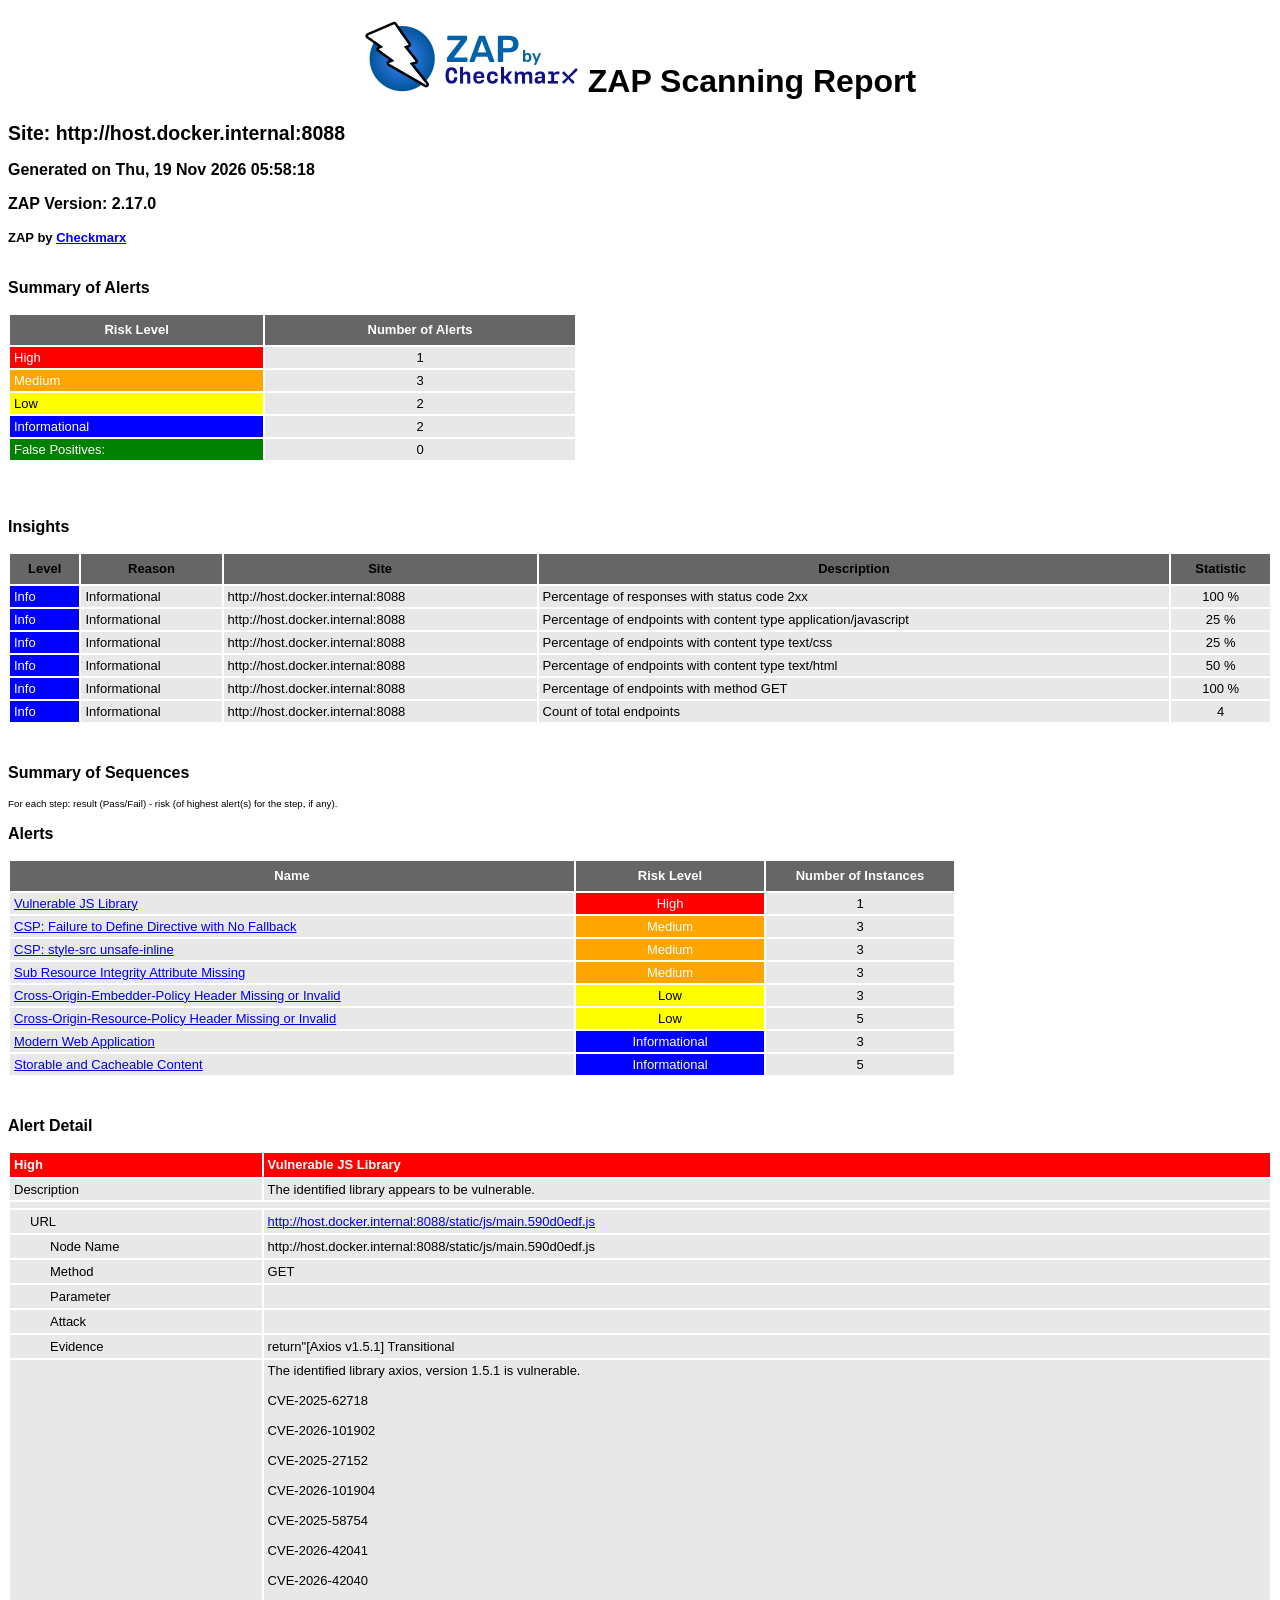
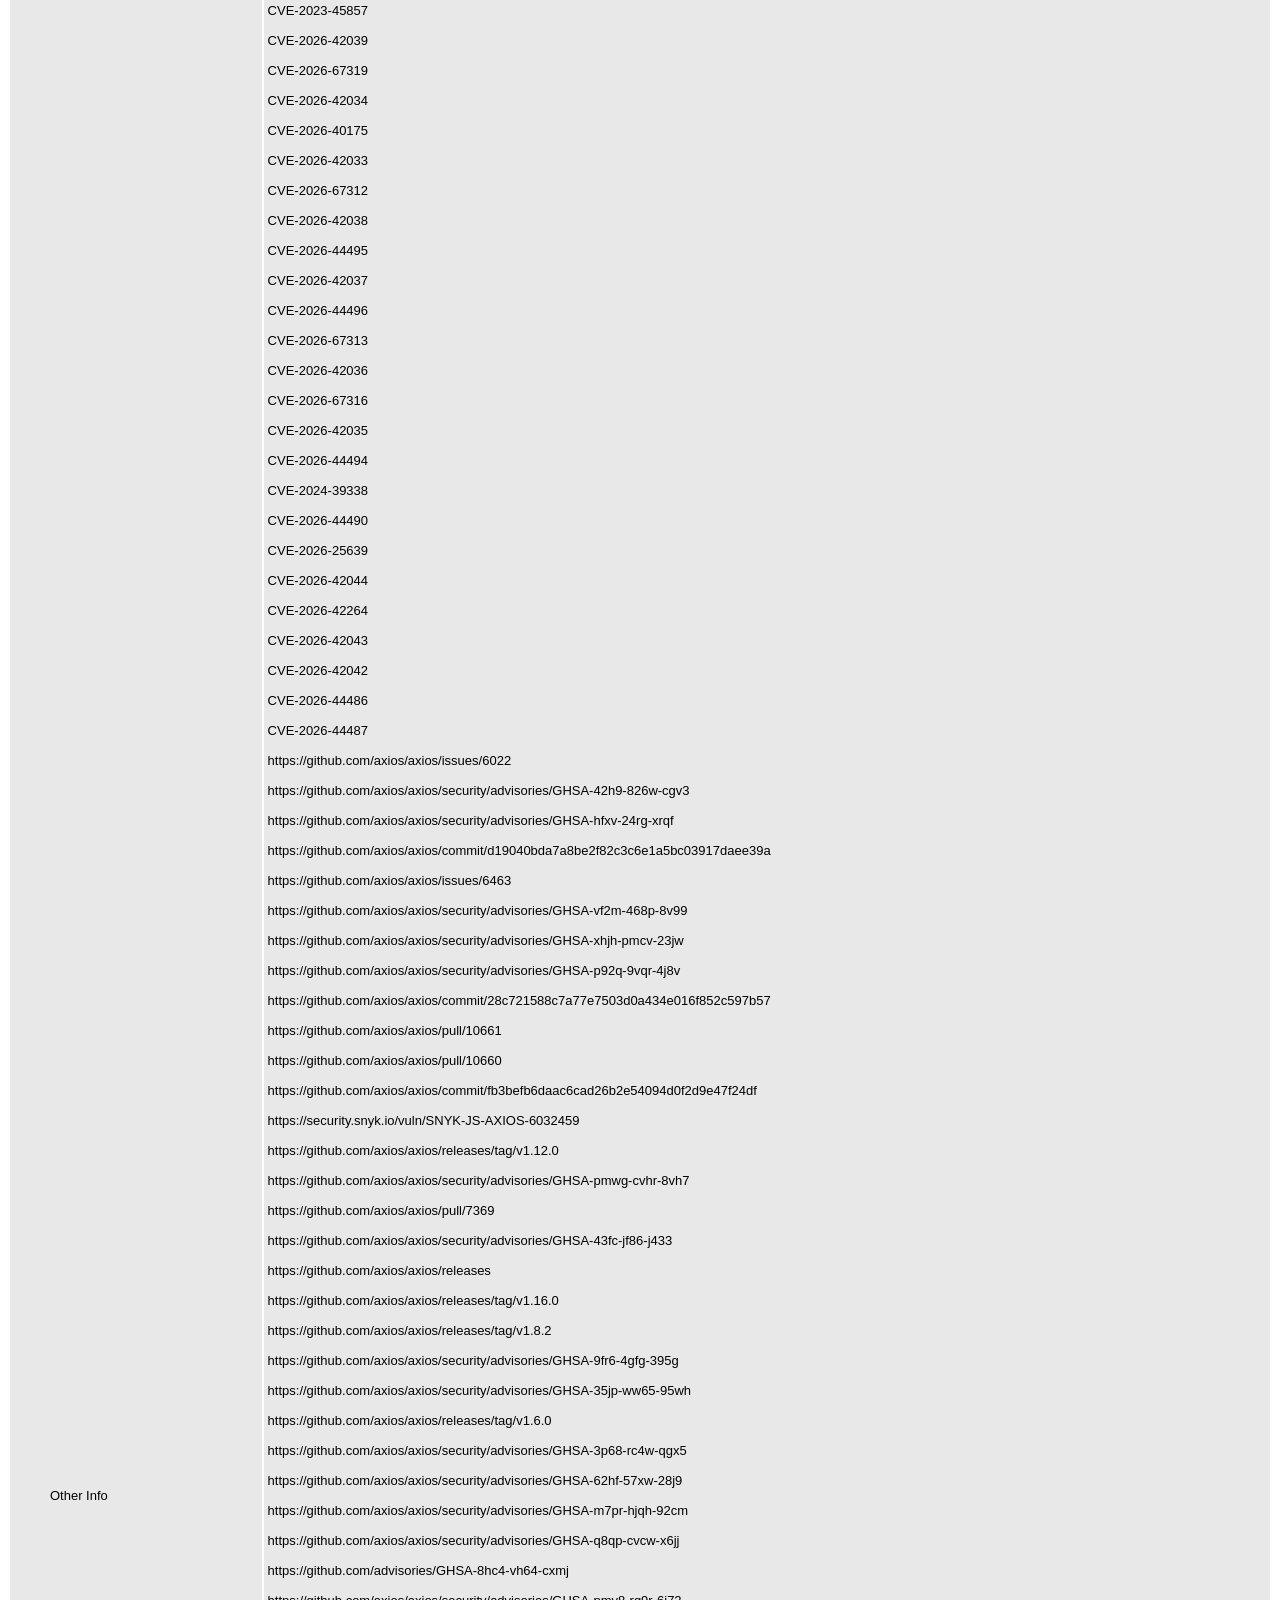
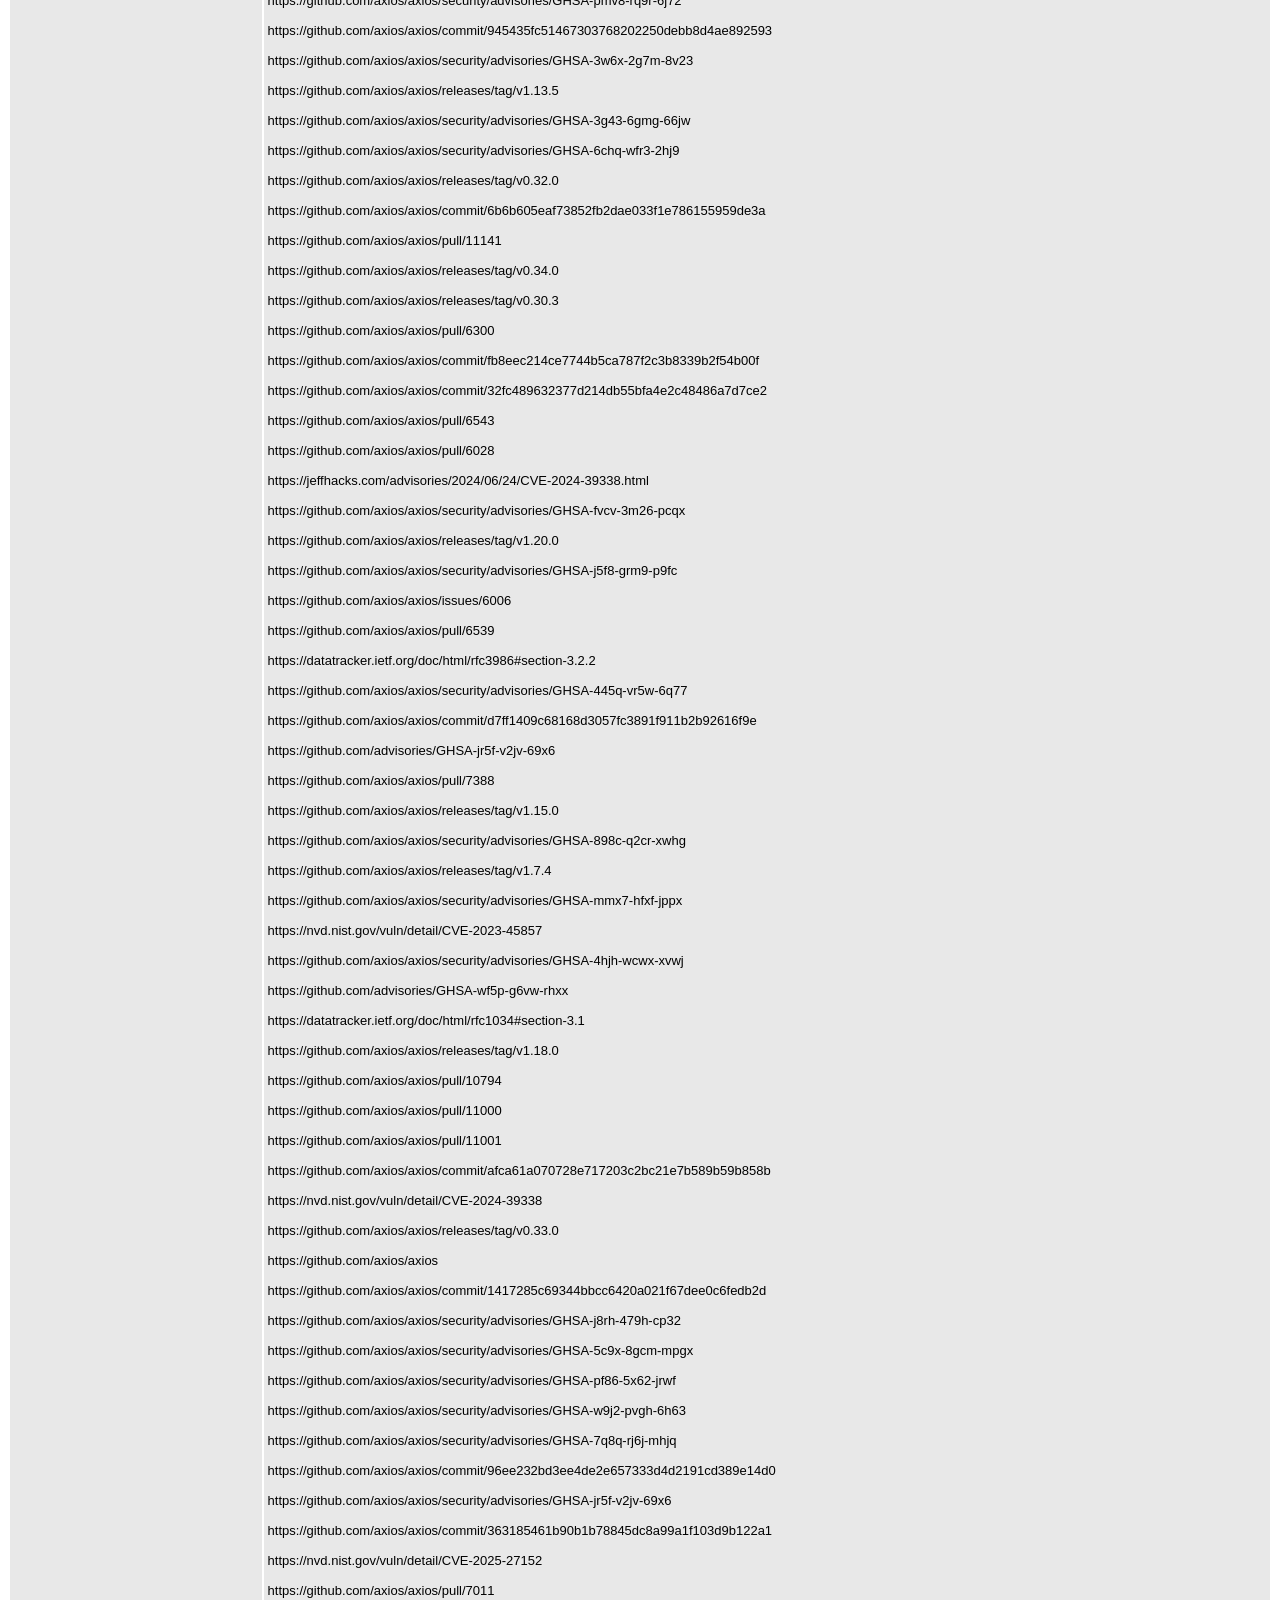
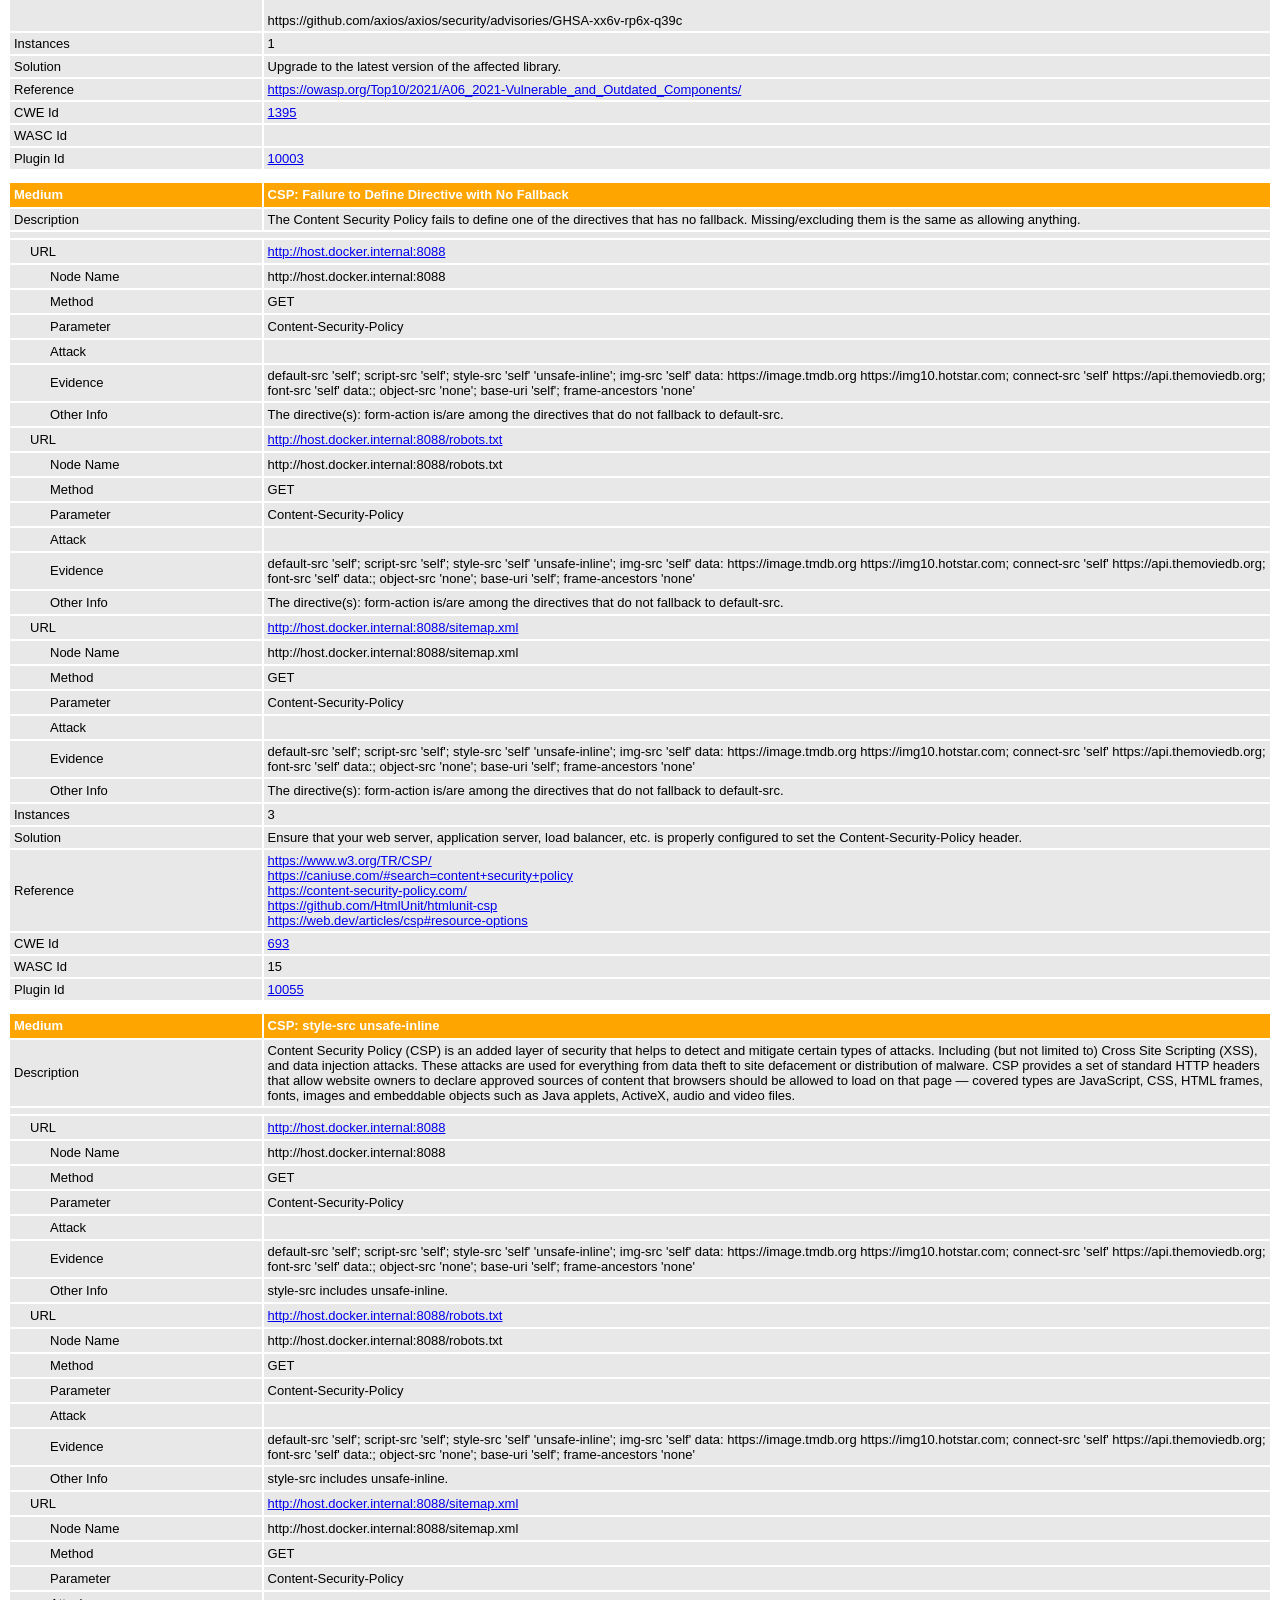
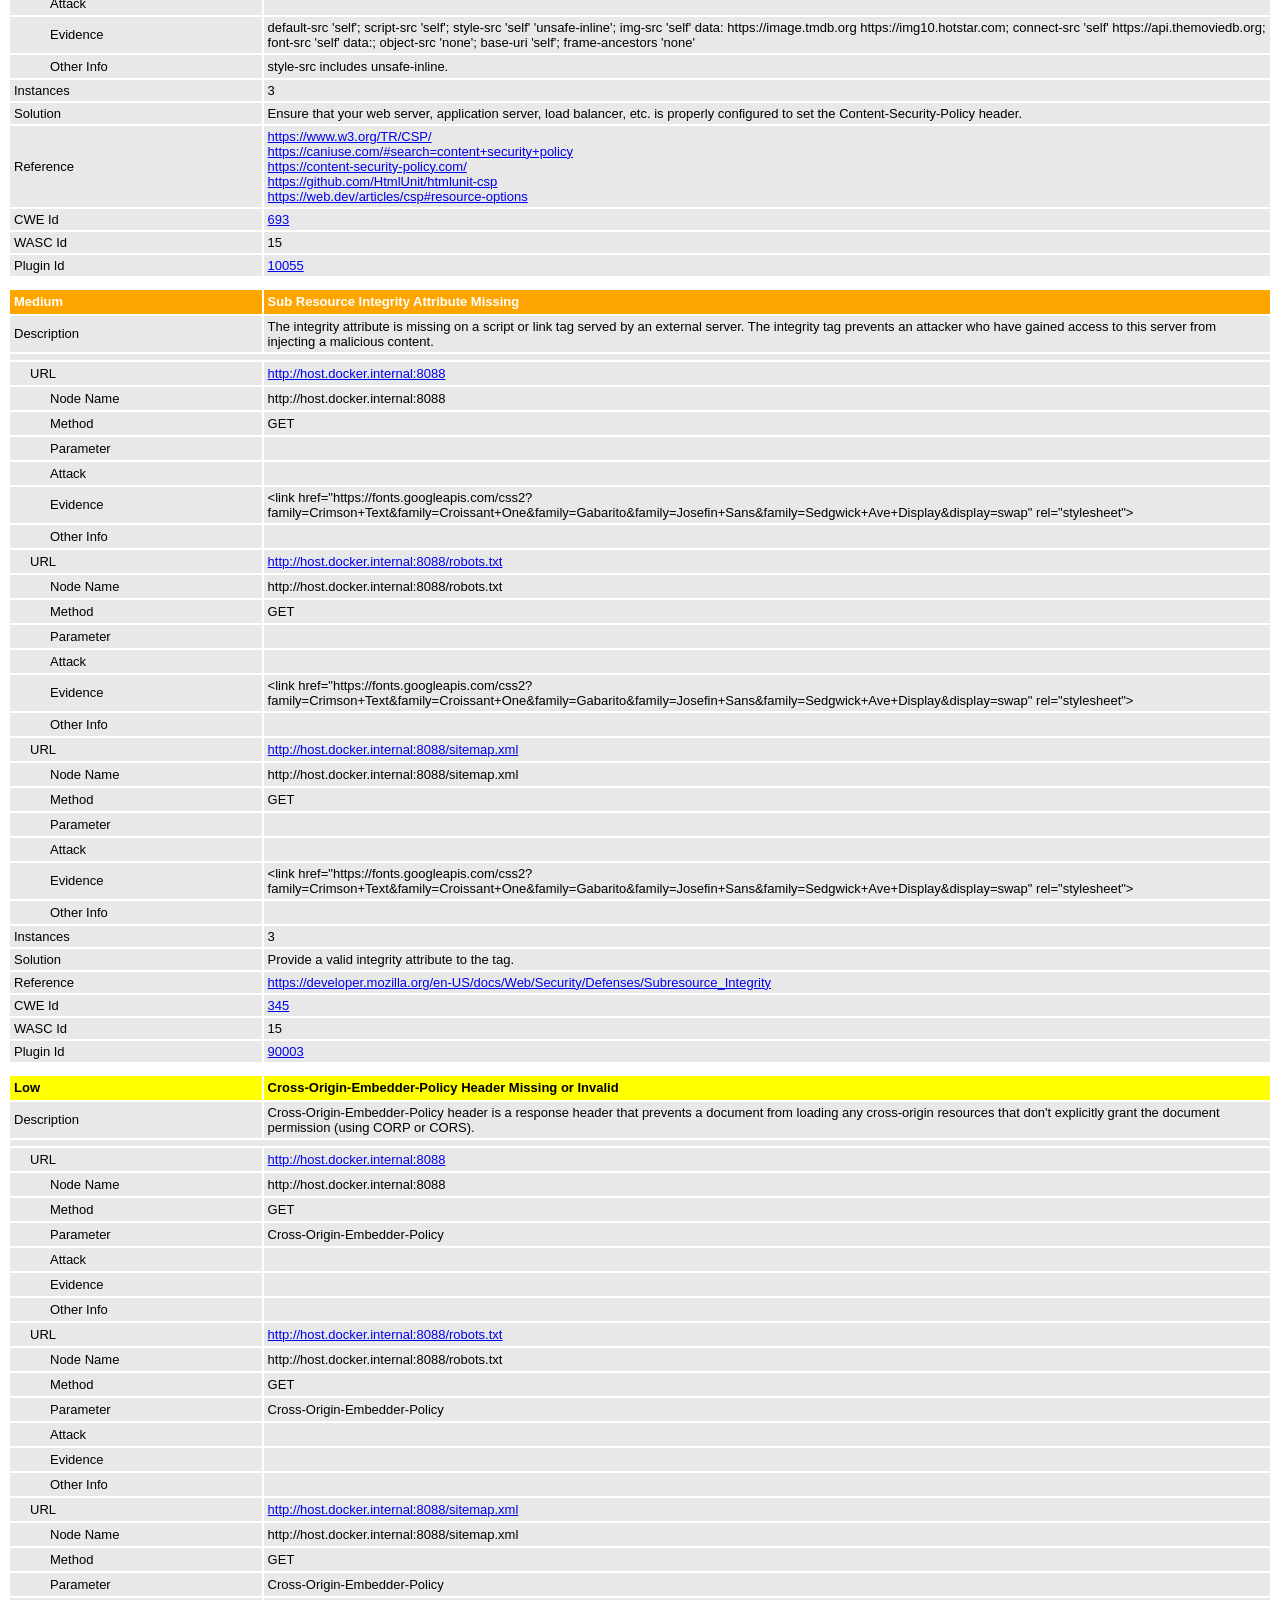
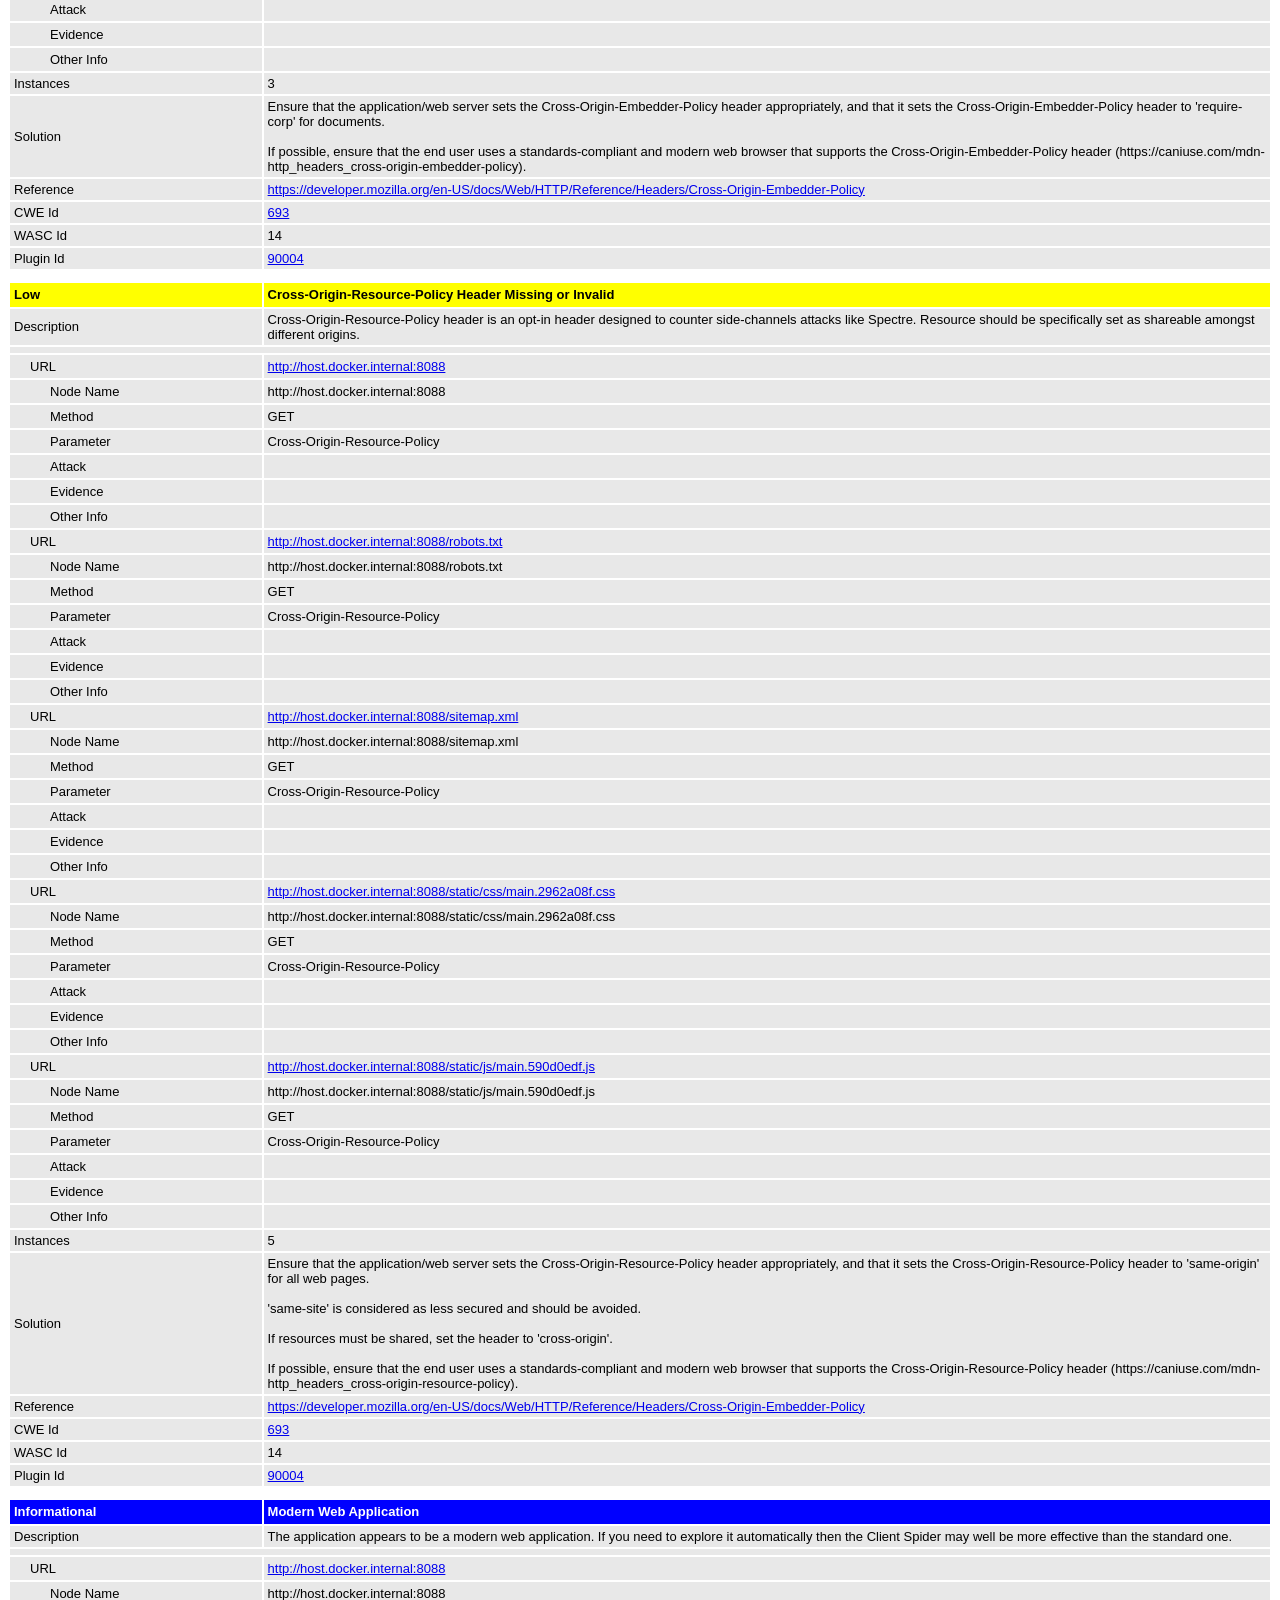
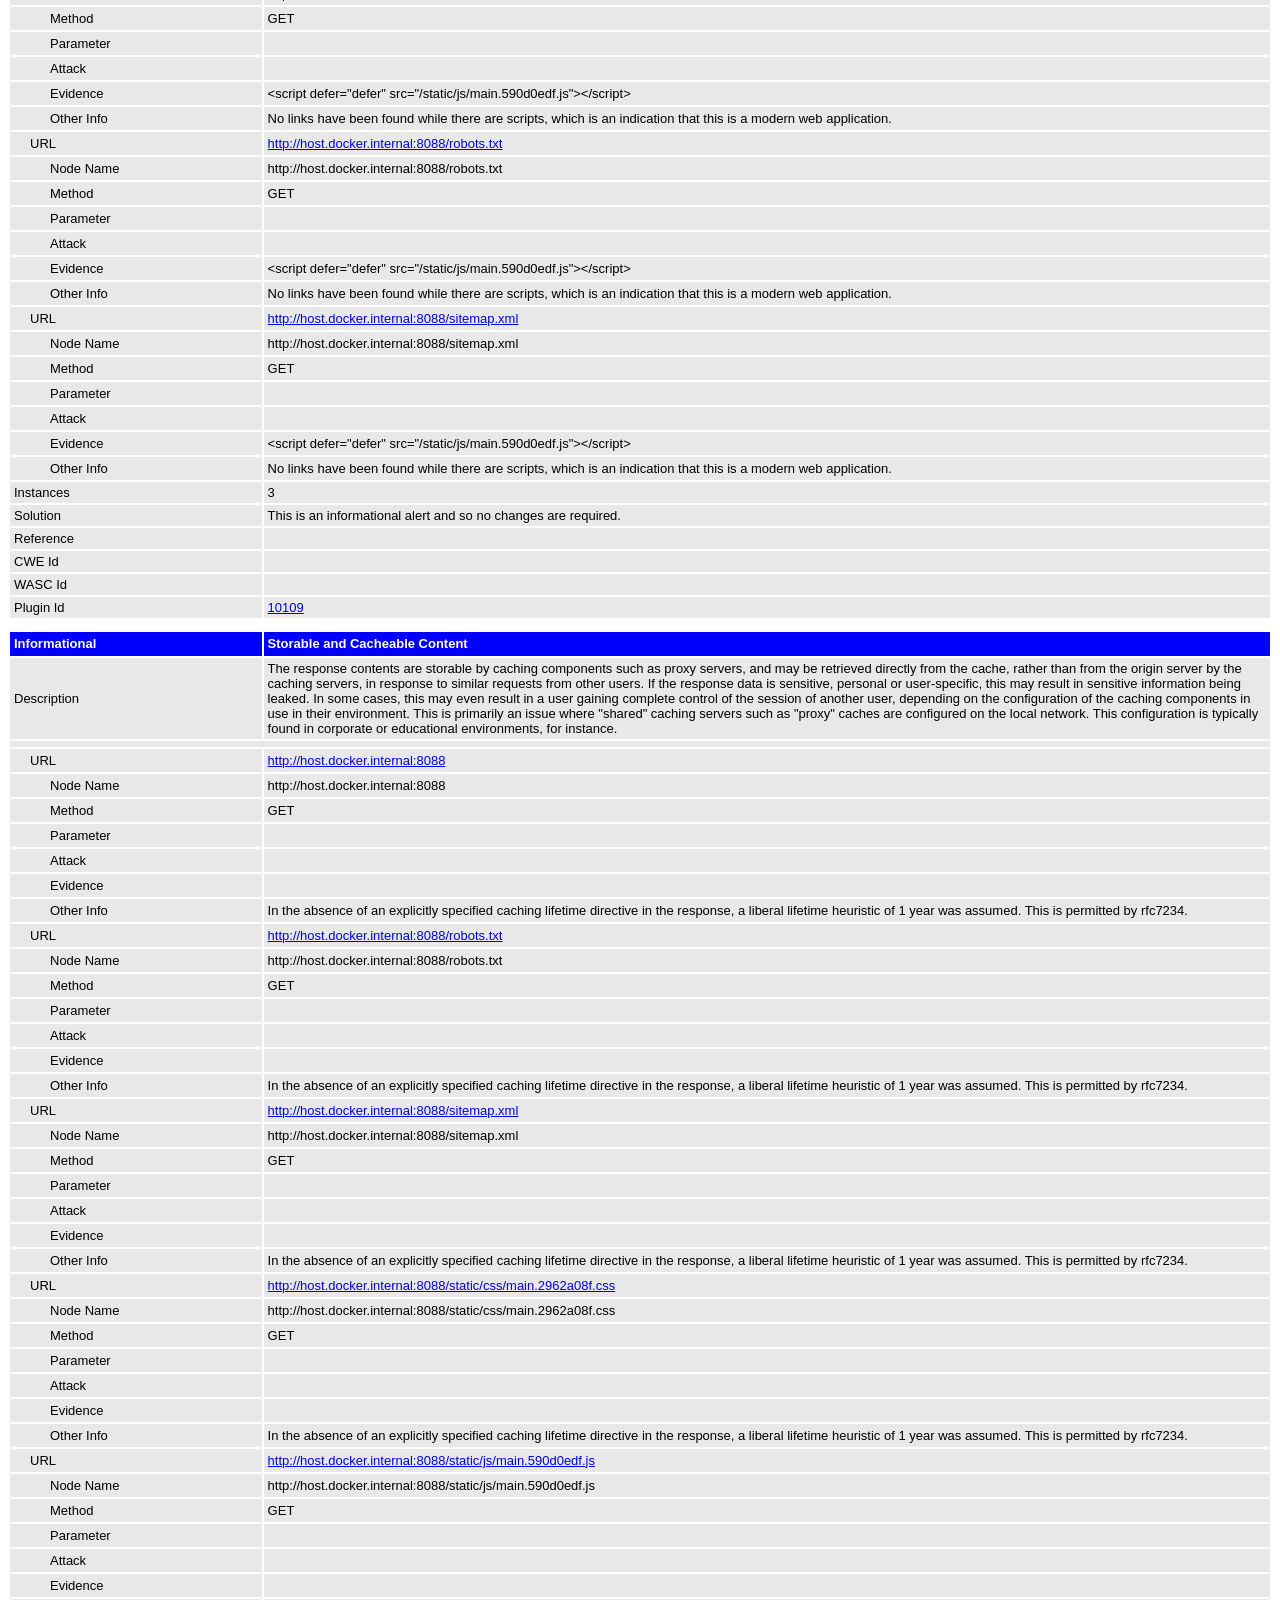
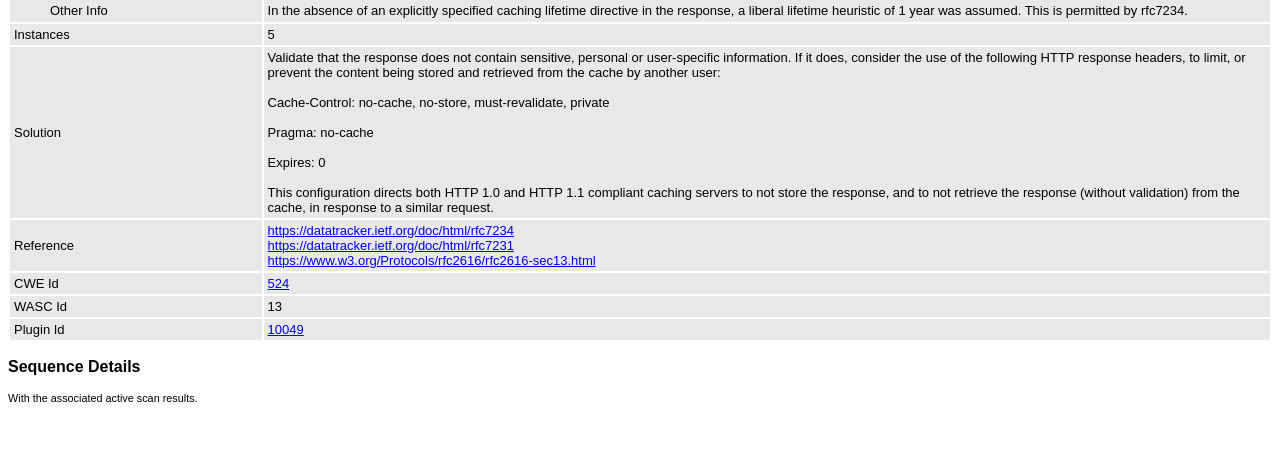
<file: zap-report-final.html>
<!DOCTYPE html>
<html>
<head>
<META http-equiv="Content-Type" content="text/html; charset=UTF-8" />
<title>ZAP Scanning Report</title>
<style type="text/css">
body {
	font-family: "Helvetica Neue", Helvetica, Arial, sans-serif;
	color: #000;
	font-size: 13px;
}

h1 {
	text-align: center;
	font-weight: bold;
	font-size: 32px
}

h3 {
	font-size: 16px;
}

table {
	border: none;
	font-size: 13px;
}

td, th {
	padding: 3px 4px;
	word-break: break-word;
}

th {
	font-weight: bold;
	background-color: #666666;
}

td {
	background-color: #e8e8e8;
}

.spacer {
	margin: 10px;
}

.spacer-lg {
	margin: 40px;
}

.indent1 {
	padding: 4px 20px;
}

.indent2 {
	padding: 4px 40px;
}

.risk-3 {
	background-color: red;
	color: #FFF;
}

.risk-2 {
	background-color: orange;
	color: #FFF;
}

.risk-1 {
	background-color: yellow;
	color: #000;
}

.risk-0 {
	background-color: blue;
	color: #FFF;
}

.risk--1 {
	background-color: green;
	color: #FFF;
}

.summary {
	width: 45%;
}

.summary th {
	color: #FFF;
}

.summary100 {
	width: 100%;
}

.summary80 {
	width: 80%;
}

.tdconstrainer {
	width: 9.1%;
	padding: 0
}

.alerts {
	width: 75%;
}

.alerts th {
	color: #FFF;
}

.results {
	width: 100%;
}

.results th {
	text-align: left;
}

.left-header {
	display: inline-block;
}

.pass {
	background: green;
	color: white
}

.pass::before {
	content: '\2714';
	color: white
}

.fail {
	background: red;
	color: white
}

.fail::before {
	content: '\2716';
	color: white
}

.alert-3b::before {
	content: '\2691';
	color: red
}

.alert-2b::before {
	content: '\2691 ';
	color: orange
}

.alert-1b::before {
	content: '\2691';
	color: yellow
}

.alert-0b::before {
	content: '\2691';
	color: blue
}

.alert-3a::after {
	content: '\2691';
	color: red
}

.alert-2a::after {
	content: '\2691 ';
	color: orange
}

.alert-1a::after {
	content: '\2691';
	color: yellow
}

.alert-0a::after {
	content: '\2691';
	color: blue
}

.lm2 {
	margin-left: 2em;
}

.smallnote {
	font-size: 0.75em
}

.alwayswhite {
	color: white
}

.script-diagnostic-screenshot {
	display: block;
	max-width: 100%;
	height: auto;
}
</style>
</head>
<body>
	<h1>
		<!-- The ZAP by Checkmark Logo -->
		<img
			src="[data-uri]"
			alt="" />
		ZAP Scanning Report
	</h1>
	<p />
	

	<h2>
		
		Site: http://host.docker.internal:8088
		
	</h2>

	<h3>
		Generated on Thu, 19 Nov 2026 05:58:18
	</h3>

	<h3>
		ZAP Version: 2.17.0
	</h3>

	<h4>
		ZAP by <a href="https://checkmarx.com/">Checkmarx</a>
	</h4>

	
		<h3 class="left-header">Summary of Alerts</h3>
		<table class="summary">
			<tr>
				<th width="45%"
					height="24">Risk Level</th>
				<th width="55%"
					align="center">Number of Alerts</th>
			</tr>
			<tr>
				<td class="risk-3">
					<div>High</div>
				</td>
				<td align="center">
					<div>1</div>
				</td>
			</tr>
			<tr>
				<td class="risk-2">
					<div>Medium</div>
				</td>
				<td align="center">
					<div>3</div>
				</td>
			</tr>
			<tr>
				<td class="risk-1">
					<div>Low</div>
				</td>
				<td align="center">
					<div>2</div>
				</td>
			</tr>
			<tr>
				<td class="risk-0">
					<div>Informational</div>
				</td>
				<td align="center">
					<div>2</div>
				</td>
			</tr>
			<tr>
				<td class="risk--1">
					<div>				False Positives:</div>
				</td>
				<td align="center">
					<div>0</div>
				</td>
			</tr>
		</table>
		<div class="spacer-lg"></div>
	
	
	
		<h3 class="left-header">Insights</h3>
		
		<table class="summary100">
			<tr>
				<th height="24">Level</th>
				<th>Reason</th>
				<th>Site</th>
				<th>Description</th>
				<th>Statistic</th>
			</tr>
			
				<tr>
				<td class="risk-0">
					<div>Info</div>
				</td>
				<td>
					<div>Informational</div>
				</td>
				<td>
					<div>http://host.docker.internal:8088</div>
				</td>
				<td>
					<div>Percentage of responses with status code 2xx</div>
				</td>
				<td align="center">
					<div>100 %</div>
				</td>
				</tr>
			
				<tr>
				<td class="risk-0">
					<div>Info</div>
				</td>
				<td>
					<div>Informational</div>
				</td>
				<td>
					<div>http://host.docker.internal:8088</div>
				</td>
				<td>
					<div>Percentage of endpoints with content type application/javascript</div>
				</td>
				<td align="center">
					<div>25 %</div>
				</td>
				</tr>
			
				<tr>
				<td class="risk-0">
					<div>Info</div>
				</td>
				<td>
					<div>Informational</div>
				</td>
				<td>
					<div>http://host.docker.internal:8088</div>
				</td>
				<td>
					<div>Percentage of endpoints with content type text/css</div>
				</td>
				<td align="center">
					<div>25 %</div>
				</td>
				</tr>
			
				<tr>
				<td class="risk-0">
					<div>Info</div>
				</td>
				<td>
					<div>Informational</div>
				</td>
				<td>
					<div>http://host.docker.internal:8088</div>
				</td>
				<td>
					<div>Percentage of endpoints with content type text/html</div>
				</td>
				<td align="center">
					<div>50 %</div>
				</td>
				</tr>
			
				<tr>
				<td class="risk-0">
					<div>Info</div>
				</td>
				<td>
					<div>Informational</div>
				</td>
				<td>
					<div>http://host.docker.internal:8088</div>
				</td>
				<td>
					<div>Percentage of endpoints with method GET</div>
				</td>
				<td align="center">
					<div>100 %</div>
				</td>
				</tr>
			
				<tr>
				<td class="risk-0">
					<div>Info</div>
				</td>
				<td>
					<div>Informational</div>
				</td>
				<td>
					<div>http://host.docker.internal:8088</div>
				</td>
				<td>
					<div>Count of total endpoints</div>
				</td>
				<td align="center">
					<div>4   </div>
				</td>
				</tr>
			
		</table>
		<div class="spacer-lg"></div>
	

	

	
		
			<h3>Summary of Sequences</h3>
			<p class="smallnote">For each step: result (Pass/Fail) - risk (of highest alert(s) for the step, if any).</p>

			
				</table>
			
		
	</th:block>

	
		<h3>Alerts</h3>
		<table class="alerts">
			<tr>
				<th width="60%" height="24">Name</th>
				<th width="20%"
					align="center">Risk Level</th>
				<th width="20%"
					align="center">Number of Instances</th>
			</tr>
			<tr>
				<td><a href="#10003">Vulnerable JS Library</a></td>
				<td align="center" class="risk-3">High</td>
				
				
				<td align="center">1</td>
				
			</tr>
			<tr>
				<td><a href="#10055">CSP: Failure to Define Directive with No Fallback</a></td>
				<td align="center" class="risk-2">Medium</td>
				
				
				<td align="center">3</td>
				
			</tr>
			<tr>
				<td><a href="#10055">CSP: style-src unsafe-inline</a></td>
				<td align="center" class="risk-2">Medium</td>
				
				
				<td align="center">3</td>
				
			</tr>
			<tr>
				<td><a href="#90003">Sub Resource Integrity Attribute Missing</a></td>
				<td align="center" class="risk-2">Medium</td>
				
				
				<td align="center">3</td>
				
			</tr>
			<tr>
				<td><a href="#90004">Cross-Origin-Embedder-Policy Header Missing or Invalid</a></td>
				<td align="center" class="risk-1">Low</td>
				
				
				<td align="center">3</td>
				
			</tr>
			<tr>
				<td><a href="#90004">Cross-Origin-Resource-Policy Header Missing or Invalid</a></td>
				<td align="center" class="risk-1">Low</td>
				
				
				<td align="center">5</td>
				
			</tr>
			<tr>
				<td><a href="#10109">Modern Web Application</a></td>
				<td align="center" class="risk-0">Informational</td>
				
				
				<td align="center">3</td>
				
			</tr>
			<tr>
				<td><a href="#10049">Storable and Cacheable Content</a></td>
				<td align="center" class="risk-0">Informational</td>
				
				
				<td align="center">5</td>
				
			</tr>
		</table>
		<div class="spacer-lg"></div>
	

	
		<h3>Alert Detail</h3>
		
			<table class="results">
				<tr height="24">
					<th width="20%" class="risk-3"><a
						id="10003"></a>
						<div>High</div></th>
					<th class="risk-3">Vulnerable JS Library</th>
				</tr>
				<tr>
					<td width="20%">Description</td>
					<td width="80%">
							<div>The identified library appears to be vulnerable.</div>
							
						</td>
				</tr>
				<TR vAlign="top">
					<TD colspan="2"></TD>
				</TR>
				
					<tr>
						<td width="20%"
							class="indent1">URL</td>
						<td width="80%"><a href="http://host.docker.internal:8088/static/js/main.590d0edf.js">http://host.docker.internal:8088/static/js/main.590d0edf.js</a></td>
					</tr>
					<tr>
						<td width="20%"
							class="indent2">Node Name</td>
						<td width="80%">http://host.docker.internal:8088/static/js/main.590d0edf.js</td>
					</tr>
					<tr>
						<td width="20%"
							class="indent2">Method</td>
						<td width="80%">GET</td>
					</tr>
					<tr>
						<td width="20%"
							class="indent2">Parameter</td>
						<td width="80%"></td>
					</tr>
					<tr>
						<td width="20%"
							class="indent2">Attack</td>
						<td width="80%"></td>
					</tr>
					<tr>
						<td width="20%"
							class="indent2">Evidence</td>
						<td width="80%">return&quot;[Axios v1.5.1] Transitional</td>
					</tr>
					<tr>
						<td width="20%"
							class="indent2">Other Info</td>
						<td width="80%">
							<div>The identified library axios, version 1.5.1 is vulnerable.</div>
							<br />
						
							<div>CVE-2025-62718</div>
							<br />
						
							<div>CVE-2026-101902</div>
							<br />
						
							<div>CVE-2025-27152</div>
							<br />
						
							<div>CVE-2026-101904</div>
							<br />
						
							<div>CVE-2025-58754</div>
							<br />
						
							<div>CVE-2026-42041</div>
							<br />
						
							<div>CVE-2026-42040</div>
							<br />
						
							<div>CVE-2023-45857</div>
							<br />
						
							<div>CVE-2026-42039</div>
							<br />
						
							<div>CVE-2026-67319</div>
							<br />
						
							<div>CVE-2026-42034</div>
							<br />
						
							<div>CVE-2026-40175</div>
							<br />
						
							<div>CVE-2026-42033</div>
							<br />
						
							<div>CVE-2026-67312</div>
							<br />
						
							<div>CVE-2026-42038</div>
							<br />
						
							<div>CVE-2026-44495</div>
							<br />
						
							<div>CVE-2026-42037</div>
							<br />
						
							<div>CVE-2026-44496</div>
							<br />
						
							<div>CVE-2026-67313</div>
							<br />
						
							<div>CVE-2026-42036</div>
							<br />
						
							<div>CVE-2026-67316</div>
							<br />
						
							<div>CVE-2026-42035</div>
							<br />
						
							<div>CVE-2026-44494</div>
							<br />
						
							<div>CVE-2024-39338</div>
							<br />
						
							<div>CVE-2026-44490</div>
							<br />
						
							<div>CVE-2026-25639</div>
							<br />
						
							<div>CVE-2026-42044</div>
							<br />
						
							<div>CVE-2026-42264</div>
							<br />
						
							<div>CVE-2026-42043</div>
							<br />
						
							<div>CVE-2026-42042</div>
							<br />
						
							<div>CVE-2026-44486</div>
							<br />
						
							<div>CVE-2026-44487</div>
							<br />
						
							<div>https://github.com/axios/axios/issues/6022</div>
							<br />
						
							<div>https://github.com/axios/axios/security/advisories/GHSA-42h9-826w-cgv3</div>
							<br />
						
							<div>https://github.com/axios/axios/security/advisories/GHSA-hfxv-24rg-xrqf</div>
							<br />
						
							<div>https://github.com/axios/axios/commit/d19040bda7a8be2f82c3c6e1a5bc03917daee39a</div>
							<br />
						
							<div>https://github.com/axios/axios/issues/6463</div>
							<br />
						
							<div>https://github.com/axios/axios/security/advisories/GHSA-vf2m-468p-8v99</div>
							<br />
						
							<div>https://github.com/axios/axios/security/advisories/GHSA-xhjh-pmcv-23jw</div>
							<br />
						
							<div>https://github.com/axios/axios/security/advisories/GHSA-p92q-9vqr-4j8v</div>
							<br />
						
							<div>https://github.com/axios/axios/commit/28c721588c7a77e7503d0a434e016f852c597b57</div>
							<br />
						
							<div>https://github.com/axios/axios/pull/10661</div>
							<br />
						
							<div>https://github.com/axios/axios/pull/10660</div>
							<br />
						
							<div>https://github.com/axios/axios/commit/fb3befb6daac6cad26b2e54094d0f2d9e47f24df</div>
							<br />
						
							<div>https://security.snyk.io/vuln/SNYK-JS-AXIOS-6032459</div>
							<br />
						
							<div>https://github.com/axios/axios/releases/tag/v1.12.0</div>
							<br />
						
							<div>https://github.com/axios/axios/security/advisories/GHSA-pmwg-cvhr-8vh7</div>
							<br />
						
							<div>https://github.com/axios/axios/pull/7369</div>
							<br />
						
							<div>https://github.com/axios/axios/security/advisories/GHSA-43fc-jf86-j433</div>
							<br />
						
							<div>https://github.com/axios/axios/releases</div>
							<br />
						
							<div>https://github.com/axios/axios/releases/tag/v1.16.0</div>
							<br />
						
							<div>https://github.com/axios/axios/releases/tag/v1.8.2</div>
							<br />
						
							<div>https://github.com/axios/axios/security/advisories/GHSA-9fr6-4gfg-395g</div>
							<br />
						
							<div>https://github.com/axios/axios/security/advisories/GHSA-35jp-ww65-95wh</div>
							<br />
						
							<div>https://github.com/axios/axios/releases/tag/v1.6.0</div>
							<br />
						
							<div>https://github.com/axios/axios/security/advisories/GHSA-3p68-rc4w-qgx5</div>
							<br />
						
							<div>https://github.com/axios/axios/security/advisories/GHSA-62hf-57xw-28j9</div>
							<br />
						
							<div>https://github.com/axios/axios/security/advisories/GHSA-m7pr-hjqh-92cm</div>
							<br />
						
							<div>https://github.com/axios/axios/security/advisories/GHSA-q8qp-cvcw-x6jj</div>
							<br />
						
							<div>https://github.com/advisories/GHSA-8hc4-vh64-cxmj</div>
							<br />
						
							<div>https://github.com/axios/axios/security/advisories/GHSA-pmv8-rq9r-6j72</div>
							<br />
						
							<div>https://github.com/axios/axios/commit/945435fc51467303768202250debb8d4ae892593</div>
							<br />
						
							<div>https://github.com/axios/axios/security/advisories/GHSA-3w6x-2g7m-8v23</div>
							<br />
						
							<div>https://github.com/axios/axios/releases/tag/v1.13.5</div>
							<br />
						
							<div>https://github.com/axios/axios/security/advisories/GHSA-3g43-6gmg-66jw</div>
							<br />
						
							<div>https://github.com/axios/axios/security/advisories/GHSA-6chq-wfr3-2hj9</div>
							<br />
						
							<div>https://github.com/axios/axios/releases/tag/v0.32.0</div>
							<br />
						
							<div>https://github.com/axios/axios/commit/6b6b605eaf73852fb2dae033f1e786155959de3a</div>
							<br />
						
							<div>https://github.com/axios/axios/pull/11141</div>
							<br />
						
							<div>https://github.com/axios/axios/releases/tag/v0.34.0</div>
							<br />
						
							<div>https://github.com/axios/axios/releases/tag/v0.30.3</div>
							<br />
						
							<div>https://github.com/axios/axios/pull/6300</div>
							<br />
						
							<div>https://github.com/axios/axios/commit/fb8eec214ce7744b5ca787f2c3b8339b2f54b00f</div>
							<br />
						
							<div>https://github.com/axios/axios/commit/32fc489632377d214db55bfa4e2c48486a7d7ce2</div>
							<br />
						
							<div>https://github.com/axios/axios/pull/6543</div>
							<br />
						
							<div>https://github.com/axios/axios/pull/6028</div>
							<br />
						
							<div>https://jeffhacks.com/advisories/2024/06/24/CVE-2024-39338.html</div>
							<br />
						
							<div>https://github.com/axios/axios/security/advisories/GHSA-fvcv-3m26-pcqx</div>
							<br />
						
							<div>https://github.com/axios/axios/releases/tag/v1.20.0</div>
							<br />
						
							<div>https://github.com/axios/axios/security/advisories/GHSA-j5f8-grm9-p9fc</div>
							<br />
						
							<div>https://github.com/axios/axios/issues/6006</div>
							<br />
						
							<div>https://github.com/axios/axios/pull/6539</div>
							<br />
						
							<div>https://datatracker.ietf.org/doc/html/rfc3986#section-3.2.2</div>
							<br />
						
							<div>https://github.com/axios/axios/security/advisories/GHSA-445q-vr5w-6q77</div>
							<br />
						
							<div>https://github.com/axios/axios/commit/d7ff1409c68168d3057fc3891f911b2b92616f9e</div>
							<br />
						
							<div>https://github.com/advisories/GHSA-jr5f-v2jv-69x6</div>
							<br />
						
							<div>https://github.com/axios/axios/pull/7388</div>
							<br />
						
							<div>https://github.com/axios/axios/releases/tag/v1.15.0</div>
							<br />
						
							<div>https://github.com/axios/axios/security/advisories/GHSA-898c-q2cr-xwhg</div>
							<br />
						
							<div>https://github.com/axios/axios/releases/tag/v1.7.4</div>
							<br />
						
							<div>https://github.com/axios/axios/security/advisories/GHSA-mmx7-hfxf-jppx</div>
							<br />
						
							<div>https://nvd.nist.gov/vuln/detail/CVE-2023-45857</div>
							<br />
						
							<div>https://github.com/axios/axios/security/advisories/GHSA-4hjh-wcwx-xvwj</div>
							<br />
						
							<div>https://github.com/advisories/GHSA-wf5p-g6vw-rhxx</div>
							<br />
						
							<div>https://datatracker.ietf.org/doc/html/rfc1034#section-3.1</div>
							<br />
						
							<div>https://github.com/axios/axios/releases/tag/v1.18.0</div>
							<br />
						
							<div>https://github.com/axios/axios/pull/10794</div>
							<br />
						
							<div>https://github.com/axios/axios/pull/11000</div>
							<br />
						
							<div>https://github.com/axios/axios/pull/11001</div>
							<br />
						
							<div>https://github.com/axios/axios/commit/afca61a070728e717203c2bc21e7b589b59b858b</div>
							<br />
						
							<div>https://nvd.nist.gov/vuln/detail/CVE-2024-39338</div>
							<br />
						
							<div>https://github.com/axios/axios/releases/tag/v0.33.0</div>
							<br />
						
							<div>https://github.com/axios/axios</div>
							<br />
						
							<div>https://github.com/axios/axios/commit/1417285c69344bbcc6420a021f67dee0c6fedb2d</div>
							<br />
						
							<div>https://github.com/axios/axios/security/advisories/GHSA-j8rh-479h-cp32</div>
							<br />
						
							<div>https://github.com/axios/axios/security/advisories/GHSA-5c9x-8gcm-mpgx</div>
							<br />
						
							<div>https://github.com/axios/axios/security/advisories/GHSA-pf86-5x62-jrwf</div>
							<br />
						
							<div>https://github.com/axios/axios/security/advisories/GHSA-w9j2-pvgh-6h63</div>
							<br />
						
							<div>https://github.com/axios/axios/security/advisories/GHSA-7q8q-rj6j-mhjq</div>
							<br />
						
							<div>https://github.com/axios/axios/commit/96ee232bd3ee4de2e657333d4d2191cd389e14d0</div>
							<br />
						
							<div>https://github.com/axios/axios/security/advisories/GHSA-jr5f-v2jv-69x6</div>
							<br />
						
							<div>https://github.com/axios/axios/commit/363185461b90b1b78845dc8a99a1f103d9b122a1</div>
							<br />
						
							<div>https://nvd.nist.gov/vuln/detail/CVE-2025-27152</div>
							<br />
						
							<div>https://github.com/axios/axios/pull/7011</div>
							<br />
						
							<div>https://github.com/axios/axios/security/advisories/GHSA-xx6v-rp6x-q39c</div>
							
						</td>
					</tr>
				
				<tr>
					<td width="20%">Instances</td>
					
					
					<td width="80%">1</td>
					
				</tr>
				<tr>
					<td width="20%">Solution</td>
					<td width="80%">
							<div>Upgrade to the latest version of the affected library.</div>
							
						</td>
				</tr>
				<tr>
					<td width="20%">Reference</td>
					<td width="80%">
							<a href="https://owasp.org/Top10/2021/A06_2021-Vulnerable_and_Outdated_Components/">https://owasp.org/Top10/2021/A06_2021-Vulnerable_and_Outdated_Components/</a>
							
						</td>
				</tr>
				<tr>
					<td width="20%">CWE Id</td>
					<td width="80%"><a
						href="https://cwe.mitre.org/data/definitions/1395.html">1395</a></td>
				</tr>
				<tr>
					<td width="20%">WASC Id</td>
					<td width="80%"></td>
				</tr>
				<tr>
					<td width="20%">Plugin Id</td>
					<td width="80%"><a
						href="https://www.zaproxy.org/docs/alerts/10003/">10003</a></td>
				</tr>
			</table>
			<div class="spacer"></div>
		
			<table class="results">
				<tr height="24">
					<th width="20%" class="risk-2"><a
						id="10055"></a>
						<div>Medium</div></th>
					<th class="risk-2">CSP: Failure to Define Directive with No Fallback</th>
				</tr>
				<tr>
					<td width="20%">Description</td>
					<td width="80%">
							<div>The Content Security Policy fails to define one of the directives that has no fallback. Missing/excluding them is the same as allowing anything.</div>
							
						</td>
				</tr>
				<TR vAlign="top">
					<TD colspan="2"></TD>
				</TR>
				
					<tr>
						<td width="20%"
							class="indent1">URL</td>
						<td width="80%"><a href="http://host.docker.internal:8088">http://host.docker.internal:8088</a></td>
					</tr>
					<tr>
						<td width="20%"
							class="indent2">Node Name</td>
						<td width="80%">http://host.docker.internal:8088</td>
					</tr>
					<tr>
						<td width="20%"
							class="indent2">Method</td>
						<td width="80%">GET</td>
					</tr>
					<tr>
						<td width="20%"
							class="indent2">Parameter</td>
						<td width="80%">Content-Security-Policy</td>
					</tr>
					<tr>
						<td width="20%"
							class="indent2">Attack</td>
						<td width="80%"></td>
					</tr>
					<tr>
						<td width="20%"
							class="indent2">Evidence</td>
						<td width="80%">default-src &#39;self&#39;; script-src &#39;self&#39;; style-src &#39;self&#39; &#39;unsafe-inline&#39;; img-src &#39;self&#39; data: https://image.tmdb.org https://img10.hotstar.com; connect-src &#39;self&#39; https://api.themoviedb.org; font-src &#39;self&#39; data:; object-src &#39;none&#39;; base-uri &#39;self&#39;; frame-ancestors &#39;none&#39;</td>
					</tr>
					<tr>
						<td width="20%"
							class="indent2">Other Info</td>
						<td width="80%">
							<div>The directive(s): form-action is/are among the directives that do not fallback to default-src.</div>
							
						</td>
					</tr>
				
					<tr>
						<td width="20%"
							class="indent1">URL</td>
						<td width="80%"><a href="http://host.docker.internal:8088/robots.txt">http://host.docker.internal:8088/robots.txt</a></td>
					</tr>
					<tr>
						<td width="20%"
							class="indent2">Node Name</td>
						<td width="80%">http://host.docker.internal:8088/robots.txt</td>
					</tr>
					<tr>
						<td width="20%"
							class="indent2">Method</td>
						<td width="80%">GET</td>
					</tr>
					<tr>
						<td width="20%"
							class="indent2">Parameter</td>
						<td width="80%">Content-Security-Policy</td>
					</tr>
					<tr>
						<td width="20%"
							class="indent2">Attack</td>
						<td width="80%"></td>
					</tr>
					<tr>
						<td width="20%"
							class="indent2">Evidence</td>
						<td width="80%">default-src &#39;self&#39;; script-src &#39;self&#39;; style-src &#39;self&#39; &#39;unsafe-inline&#39;; img-src &#39;self&#39; data: https://image.tmdb.org https://img10.hotstar.com; connect-src &#39;self&#39; https://api.themoviedb.org; font-src &#39;self&#39; data:; object-src &#39;none&#39;; base-uri &#39;self&#39;; frame-ancestors &#39;none&#39;</td>
					</tr>
					<tr>
						<td width="20%"
							class="indent2">Other Info</td>
						<td width="80%">
							<div>The directive(s): form-action is/are among the directives that do not fallback to default-src.</div>
							
						</td>
					</tr>
				
					<tr>
						<td width="20%"
							class="indent1">URL</td>
						<td width="80%"><a href="http://host.docker.internal:8088/sitemap.xml">http://host.docker.internal:8088/sitemap.xml</a></td>
					</tr>
					<tr>
						<td width="20%"
							class="indent2">Node Name</td>
						<td width="80%">http://host.docker.internal:8088/sitemap.xml</td>
					</tr>
					<tr>
						<td width="20%"
							class="indent2">Method</td>
						<td width="80%">GET</td>
					</tr>
					<tr>
						<td width="20%"
							class="indent2">Parameter</td>
						<td width="80%">Content-Security-Policy</td>
					</tr>
					<tr>
						<td width="20%"
							class="indent2">Attack</td>
						<td width="80%"></td>
					</tr>
					<tr>
						<td width="20%"
							class="indent2">Evidence</td>
						<td width="80%">default-src &#39;self&#39;; script-src &#39;self&#39;; style-src &#39;self&#39; &#39;unsafe-inline&#39;; img-src &#39;self&#39; data: https://image.tmdb.org https://img10.hotstar.com; connect-src &#39;self&#39; https://api.themoviedb.org; font-src &#39;self&#39; data:; object-src &#39;none&#39;; base-uri &#39;self&#39;; frame-ancestors &#39;none&#39;</td>
					</tr>
					<tr>
						<td width="20%"
							class="indent2">Other Info</td>
						<td width="80%">
							<div>The directive(s): form-action is/are among the directives that do not fallback to default-src.</div>
							
						</td>
					</tr>
				
				<tr>
					<td width="20%">Instances</td>
					
					
					<td width="80%">3</td>
					
				</tr>
				<tr>
					<td width="20%">Solution</td>
					<td width="80%">
							<div>Ensure that your web server, application server, load balancer, etc. is properly configured to set the Content-Security-Policy header.</div>
							
						</td>
				</tr>
				<tr>
					<td width="20%">Reference</td>
					<td width="80%">
							<a href="https://www.w3.org/TR/CSP/">https://www.w3.org/TR/CSP/</a>
							<br />
						
							<a href="https://caniuse.com/#search=content+security+policy">https://caniuse.com/#search=content+security+policy</a>
							<br />
						
							<a href="https://content-security-policy.com/">https://content-security-policy.com/</a>
							<br />
						
							<a href="https://github.com/HtmlUnit/htmlunit-csp">https://github.com/HtmlUnit/htmlunit-csp</a>
							<br />
						
							<a href="https://web.dev/articles/csp#resource-options">https://web.dev/articles/csp#resource-options</a>
							
						</td>
				</tr>
				<tr>
					<td width="20%">CWE Id</td>
					<td width="80%"><a
						href="https://cwe.mitre.org/data/definitions/693.html">693</a></td>
				</tr>
				<tr>
					<td width="20%">WASC Id</td>
					<td width="80%">15</td>
				</tr>
				<tr>
					<td width="20%">Plugin Id</td>
					<td width="80%"><a
						href="https://www.zaproxy.org/docs/alerts/10055/">10055</a></td>
				</tr>
			</table>
			<div class="spacer"></div>
		
			<table class="results">
				<tr height="24">
					<th width="20%" class="risk-2"><a
						id="10055"></a>
						<div>Medium</div></th>
					<th class="risk-2">CSP: style-src unsafe-inline</th>
				</tr>
				<tr>
					<td width="20%">Description</td>
					<td width="80%">
							<div>Content Security Policy (CSP) is an added layer of security that helps to detect and mitigate certain types of attacks. Including (but not limited to) Cross Site Scripting (XSS), and data injection attacks. These attacks are used for everything from data theft to site defacement or distribution of malware. CSP provides a set of standard HTTP headers that allow website owners to declare approved sources of content that browsers should be allowed to load on that page — covered types are JavaScript, CSS, HTML frames, fonts, images and embeddable objects such as Java applets, ActiveX, audio and video files.</div>
							
						</td>
				</tr>
				<TR vAlign="top">
					<TD colspan="2"></TD>
				</TR>
				
					<tr>
						<td width="20%"
							class="indent1">URL</td>
						<td width="80%"><a href="http://host.docker.internal:8088">http://host.docker.internal:8088</a></td>
					</tr>
					<tr>
						<td width="20%"
							class="indent2">Node Name</td>
						<td width="80%">http://host.docker.internal:8088</td>
					</tr>
					<tr>
						<td width="20%"
							class="indent2">Method</td>
						<td width="80%">GET</td>
					</tr>
					<tr>
						<td width="20%"
							class="indent2">Parameter</td>
						<td width="80%">Content-Security-Policy</td>
					</tr>
					<tr>
						<td width="20%"
							class="indent2">Attack</td>
						<td width="80%"></td>
					</tr>
					<tr>
						<td width="20%"
							class="indent2">Evidence</td>
						<td width="80%">default-src &#39;self&#39;; script-src &#39;self&#39;; style-src &#39;self&#39; &#39;unsafe-inline&#39;; img-src &#39;self&#39; data: https://image.tmdb.org https://img10.hotstar.com; connect-src &#39;self&#39; https://api.themoviedb.org; font-src &#39;self&#39; data:; object-src &#39;none&#39;; base-uri &#39;self&#39;; frame-ancestors &#39;none&#39;</td>
					</tr>
					<tr>
						<td width="20%"
							class="indent2">Other Info</td>
						<td width="80%">
							<div>style-src includes unsafe-inline.</div>
							
						</td>
					</tr>
				
					<tr>
						<td width="20%"
							class="indent1">URL</td>
						<td width="80%"><a href="http://host.docker.internal:8088/robots.txt">http://host.docker.internal:8088/robots.txt</a></td>
					</tr>
					<tr>
						<td width="20%"
							class="indent2">Node Name</td>
						<td width="80%">http://host.docker.internal:8088/robots.txt</td>
					</tr>
					<tr>
						<td width="20%"
							class="indent2">Method</td>
						<td width="80%">GET</td>
					</tr>
					<tr>
						<td width="20%"
							class="indent2">Parameter</td>
						<td width="80%">Content-Security-Policy</td>
					</tr>
					<tr>
						<td width="20%"
							class="indent2">Attack</td>
						<td width="80%"></td>
					</tr>
					<tr>
						<td width="20%"
							class="indent2">Evidence</td>
						<td width="80%">default-src &#39;self&#39;; script-src &#39;self&#39;; style-src &#39;self&#39; &#39;unsafe-inline&#39;; img-src &#39;self&#39; data: https://image.tmdb.org https://img10.hotstar.com; connect-src &#39;self&#39; https://api.themoviedb.org; font-src &#39;self&#39; data:; object-src &#39;none&#39;; base-uri &#39;self&#39;; frame-ancestors &#39;none&#39;</td>
					</tr>
					<tr>
						<td width="20%"
							class="indent2">Other Info</td>
						<td width="80%">
							<div>style-src includes unsafe-inline.</div>
							
						</td>
					</tr>
				
					<tr>
						<td width="20%"
							class="indent1">URL</td>
						<td width="80%"><a href="http://host.docker.internal:8088/sitemap.xml">http://host.docker.internal:8088/sitemap.xml</a></td>
					</tr>
					<tr>
						<td width="20%"
							class="indent2">Node Name</td>
						<td width="80%">http://host.docker.internal:8088/sitemap.xml</td>
					</tr>
					<tr>
						<td width="20%"
							class="indent2">Method</td>
						<td width="80%">GET</td>
					</tr>
					<tr>
						<td width="20%"
							class="indent2">Parameter</td>
						<td width="80%">Content-Security-Policy</td>
					</tr>
					<tr>
						<td width="20%"
							class="indent2">Attack</td>
						<td width="80%"></td>
					</tr>
					<tr>
						<td width="20%"
							class="indent2">Evidence</td>
						<td width="80%">default-src &#39;self&#39;; script-src &#39;self&#39;; style-src &#39;self&#39; &#39;unsafe-inline&#39;; img-src &#39;self&#39; data: https://image.tmdb.org https://img10.hotstar.com; connect-src &#39;self&#39; https://api.themoviedb.org; font-src &#39;self&#39; data:; object-src &#39;none&#39;; base-uri &#39;self&#39;; frame-ancestors &#39;none&#39;</td>
					</tr>
					<tr>
						<td width="20%"
							class="indent2">Other Info</td>
						<td width="80%">
							<div>style-src includes unsafe-inline.</div>
							
						</td>
					</tr>
				
				<tr>
					<td width="20%">Instances</td>
					
					
					<td width="80%">3</td>
					
				</tr>
				<tr>
					<td width="20%">Solution</td>
					<td width="80%">
							<div>Ensure that your web server, application server, load balancer, etc. is properly configured to set the Content-Security-Policy header.</div>
							
						</td>
				</tr>
				<tr>
					<td width="20%">Reference</td>
					<td width="80%">
							<a href="https://www.w3.org/TR/CSP/">https://www.w3.org/TR/CSP/</a>
							<br />
						
							<a href="https://caniuse.com/#search=content+security+policy">https://caniuse.com/#search=content+security+policy</a>
							<br />
						
							<a href="https://content-security-policy.com/">https://content-security-policy.com/</a>
							<br />
						
							<a href="https://github.com/HtmlUnit/htmlunit-csp">https://github.com/HtmlUnit/htmlunit-csp</a>
							<br />
						
							<a href="https://web.dev/articles/csp#resource-options">https://web.dev/articles/csp#resource-options</a>
							
						</td>
				</tr>
				<tr>
					<td width="20%">CWE Id</td>
					<td width="80%"><a
						href="https://cwe.mitre.org/data/definitions/693.html">693</a></td>
				</tr>
				<tr>
					<td width="20%">WASC Id</td>
					<td width="80%">15</td>
				</tr>
				<tr>
					<td width="20%">Plugin Id</td>
					<td width="80%"><a
						href="https://www.zaproxy.org/docs/alerts/10055/">10055</a></td>
				</tr>
			</table>
			<div class="spacer"></div>
		
			<table class="results">
				<tr height="24">
					<th width="20%" class="risk-2"><a
						id="90003"></a>
						<div>Medium</div></th>
					<th class="risk-2">Sub Resource Integrity Attribute Missing</th>
				</tr>
				<tr>
					<td width="20%">Description</td>
					<td width="80%">
							<div>The integrity attribute is missing on a script or link tag served by an external server. The integrity tag prevents an attacker who have gained access to this server from injecting a malicious content.</div>
							
						</td>
				</tr>
				<TR vAlign="top">
					<TD colspan="2"></TD>
				</TR>
				
					<tr>
						<td width="20%"
							class="indent1">URL</td>
						<td width="80%"><a href="http://host.docker.internal:8088">http://host.docker.internal:8088</a></td>
					</tr>
					<tr>
						<td width="20%"
							class="indent2">Node Name</td>
						<td width="80%">http://host.docker.internal:8088</td>
					</tr>
					<tr>
						<td width="20%"
							class="indent2">Method</td>
						<td width="80%">GET</td>
					</tr>
					<tr>
						<td width="20%"
							class="indent2">Parameter</td>
						<td width="80%"></td>
					</tr>
					<tr>
						<td width="20%"
							class="indent2">Attack</td>
						<td width="80%"></td>
					</tr>
					<tr>
						<td width="20%"
							class="indent2">Evidence</td>
						<td width="80%">&lt;link href=&quot;https://fonts.googleapis.com/css2?family=Crimson+Text&amp;family=Croissant+One&amp;family=Gabarito&amp;family=Josefin+Sans&amp;family=Sedgwick+Ave+Display&amp;display=swap&quot; rel=&quot;stylesheet&quot;&gt;</td>
					</tr>
					<tr>
						<td width="20%"
							class="indent2">Other Info</td>
						<td width="80%"></td>
					</tr>
				
					<tr>
						<td width="20%"
							class="indent1">URL</td>
						<td width="80%"><a href="http://host.docker.internal:8088/robots.txt">http://host.docker.internal:8088/robots.txt</a></td>
					</tr>
					<tr>
						<td width="20%"
							class="indent2">Node Name</td>
						<td width="80%">http://host.docker.internal:8088/robots.txt</td>
					</tr>
					<tr>
						<td width="20%"
							class="indent2">Method</td>
						<td width="80%">GET</td>
					</tr>
					<tr>
						<td width="20%"
							class="indent2">Parameter</td>
						<td width="80%"></td>
					</tr>
					<tr>
						<td width="20%"
							class="indent2">Attack</td>
						<td width="80%"></td>
					</tr>
					<tr>
						<td width="20%"
							class="indent2">Evidence</td>
						<td width="80%">&lt;link href=&quot;https://fonts.googleapis.com/css2?family=Crimson+Text&amp;family=Croissant+One&amp;family=Gabarito&amp;family=Josefin+Sans&amp;family=Sedgwick+Ave+Display&amp;display=swap&quot; rel=&quot;stylesheet&quot;&gt;</td>
					</tr>
					<tr>
						<td width="20%"
							class="indent2">Other Info</td>
						<td width="80%"></td>
					</tr>
				
					<tr>
						<td width="20%"
							class="indent1">URL</td>
						<td width="80%"><a href="http://host.docker.internal:8088/sitemap.xml">http://host.docker.internal:8088/sitemap.xml</a></td>
					</tr>
					<tr>
						<td width="20%"
							class="indent2">Node Name</td>
						<td width="80%">http://host.docker.internal:8088/sitemap.xml</td>
					</tr>
					<tr>
						<td width="20%"
							class="indent2">Method</td>
						<td width="80%">GET</td>
					</tr>
					<tr>
						<td width="20%"
							class="indent2">Parameter</td>
						<td width="80%"></td>
					</tr>
					<tr>
						<td width="20%"
							class="indent2">Attack</td>
						<td width="80%"></td>
					</tr>
					<tr>
						<td width="20%"
							class="indent2">Evidence</td>
						<td width="80%">&lt;link href=&quot;https://fonts.googleapis.com/css2?family=Crimson+Text&amp;family=Croissant+One&amp;family=Gabarito&amp;family=Josefin+Sans&amp;family=Sedgwick+Ave+Display&amp;display=swap&quot; rel=&quot;stylesheet&quot;&gt;</td>
					</tr>
					<tr>
						<td width="20%"
							class="indent2">Other Info</td>
						<td width="80%"></td>
					</tr>
				
				<tr>
					<td width="20%">Instances</td>
					
					
					<td width="80%">3</td>
					
				</tr>
				<tr>
					<td width="20%">Solution</td>
					<td width="80%">
							<div>Provide a valid integrity attribute to the tag.</div>
							
						</td>
				</tr>
				<tr>
					<td width="20%">Reference</td>
					<td width="80%">
							<a href="https://developer.mozilla.org/en-US/docs/Web/Security/Defenses/Subresource_Integrity">https://developer.mozilla.org/en-US/docs/Web/Security/Defenses/Subresource_Integrity</a>
							
						</td>
				</tr>
				<tr>
					<td width="20%">CWE Id</td>
					<td width="80%"><a
						href="https://cwe.mitre.org/data/definitions/345.html">345</a></td>
				</tr>
				<tr>
					<td width="20%">WASC Id</td>
					<td width="80%">15</td>
				</tr>
				<tr>
					<td width="20%">Plugin Id</td>
					<td width="80%"><a
						href="https://www.zaproxy.org/docs/alerts/90003/">90003</a></td>
				</tr>
			</table>
			<div class="spacer"></div>
		
			<table class="results">
				<tr height="24">
					<th width="20%" class="risk-1"><a
						id="90004"></a>
						<div>Low</div></th>
					<th class="risk-1">Cross-Origin-Embedder-Policy Header Missing or Invalid</th>
				</tr>
				<tr>
					<td width="20%">Description</td>
					<td width="80%">
							<div>Cross-Origin-Embedder-Policy header is a response header that prevents a document from loading any cross-origin resources that don&#39;t explicitly grant the document permission (using CORP or CORS).</div>
							
						</td>
				</tr>
				<TR vAlign="top">
					<TD colspan="2"></TD>
				</TR>
				
					<tr>
						<td width="20%"
							class="indent1">URL</td>
						<td width="80%"><a href="http://host.docker.internal:8088">http://host.docker.internal:8088</a></td>
					</tr>
					<tr>
						<td width="20%"
							class="indent2">Node Name</td>
						<td width="80%">http://host.docker.internal:8088</td>
					</tr>
					<tr>
						<td width="20%"
							class="indent2">Method</td>
						<td width="80%">GET</td>
					</tr>
					<tr>
						<td width="20%"
							class="indent2">Parameter</td>
						<td width="80%">Cross-Origin-Embedder-Policy</td>
					</tr>
					<tr>
						<td width="20%"
							class="indent2">Attack</td>
						<td width="80%"></td>
					</tr>
					<tr>
						<td width="20%"
							class="indent2">Evidence</td>
						<td width="80%"></td>
					</tr>
					<tr>
						<td width="20%"
							class="indent2">Other Info</td>
						<td width="80%"></td>
					</tr>
				
					<tr>
						<td width="20%"
							class="indent1">URL</td>
						<td width="80%"><a href="http://host.docker.internal:8088/robots.txt">http://host.docker.internal:8088/robots.txt</a></td>
					</tr>
					<tr>
						<td width="20%"
							class="indent2">Node Name</td>
						<td width="80%">http://host.docker.internal:8088/robots.txt</td>
					</tr>
					<tr>
						<td width="20%"
							class="indent2">Method</td>
						<td width="80%">GET</td>
					</tr>
					<tr>
						<td width="20%"
							class="indent2">Parameter</td>
						<td width="80%">Cross-Origin-Embedder-Policy</td>
					</tr>
					<tr>
						<td width="20%"
							class="indent2">Attack</td>
						<td width="80%"></td>
					</tr>
					<tr>
						<td width="20%"
							class="indent2">Evidence</td>
						<td width="80%"></td>
					</tr>
					<tr>
						<td width="20%"
							class="indent2">Other Info</td>
						<td width="80%"></td>
					</tr>
				
					<tr>
						<td width="20%"
							class="indent1">URL</td>
						<td width="80%"><a href="http://host.docker.internal:8088/sitemap.xml">http://host.docker.internal:8088/sitemap.xml</a></td>
					</tr>
					<tr>
						<td width="20%"
							class="indent2">Node Name</td>
						<td width="80%">http://host.docker.internal:8088/sitemap.xml</td>
					</tr>
					<tr>
						<td width="20%"
							class="indent2">Method</td>
						<td width="80%">GET</td>
					</tr>
					<tr>
						<td width="20%"
							class="indent2">Parameter</td>
						<td width="80%">Cross-Origin-Embedder-Policy</td>
					</tr>
					<tr>
						<td width="20%"
							class="indent2">Attack</td>
						<td width="80%"></td>
					</tr>
					<tr>
						<td width="20%"
							class="indent2">Evidence</td>
						<td width="80%"></td>
					</tr>
					<tr>
						<td width="20%"
							class="indent2">Other Info</td>
						<td width="80%"></td>
					</tr>
				
				<tr>
					<td width="20%">Instances</td>
					
					
					<td width="80%">3</td>
					
				</tr>
				<tr>
					<td width="20%">Solution</td>
					<td width="80%">
							<div>Ensure that the application/web server sets the Cross-Origin-Embedder-Policy header appropriately, and that it sets the Cross-Origin-Embedder-Policy header to &#39;require-corp&#39; for documents.</div>
							<br />
						
							<div>If possible, ensure that the end user uses a standards-compliant and modern web browser that supports the Cross-Origin-Embedder-Policy header (https://caniuse.com/mdn-http_headers_cross-origin-embedder-policy).</div>
							
						</td>
				</tr>
				<tr>
					<td width="20%">Reference</td>
					<td width="80%">
							<a href="https://developer.mozilla.org/en-US/docs/Web/HTTP/Reference/Headers/Cross-Origin-Embedder-Policy">https://developer.mozilla.org/en-US/docs/Web/HTTP/Reference/Headers/Cross-Origin-Embedder-Policy</a>
							
						</td>
				</tr>
				<tr>
					<td width="20%">CWE Id</td>
					<td width="80%"><a
						href="https://cwe.mitre.org/data/definitions/693.html">693</a></td>
				</tr>
				<tr>
					<td width="20%">WASC Id</td>
					<td width="80%">14</td>
				</tr>
				<tr>
					<td width="20%">Plugin Id</td>
					<td width="80%"><a
						href="https://www.zaproxy.org/docs/alerts/90004/">90004</a></td>
				</tr>
			</table>
			<div class="spacer"></div>
		
			<table class="results">
				<tr height="24">
					<th width="20%" class="risk-1"><a
						id="90004"></a>
						<div>Low</div></th>
					<th class="risk-1">Cross-Origin-Resource-Policy Header Missing or Invalid</th>
				</tr>
				<tr>
					<td width="20%">Description</td>
					<td width="80%">
							<div>Cross-Origin-Resource-Policy header is an opt-in header designed to counter side-channels attacks like Spectre. Resource should be specifically set as shareable amongst different origins.</div>
							
						</td>
				</tr>
				<TR vAlign="top">
					<TD colspan="2"></TD>
				</TR>
				
					<tr>
						<td width="20%"
							class="indent1">URL</td>
						<td width="80%"><a href="http://host.docker.internal:8088">http://host.docker.internal:8088</a></td>
					</tr>
					<tr>
						<td width="20%"
							class="indent2">Node Name</td>
						<td width="80%">http://host.docker.internal:8088</td>
					</tr>
					<tr>
						<td width="20%"
							class="indent2">Method</td>
						<td width="80%">GET</td>
					</tr>
					<tr>
						<td width="20%"
							class="indent2">Parameter</td>
						<td width="80%">Cross-Origin-Resource-Policy</td>
					</tr>
					<tr>
						<td width="20%"
							class="indent2">Attack</td>
						<td width="80%"></td>
					</tr>
					<tr>
						<td width="20%"
							class="indent2">Evidence</td>
						<td width="80%"></td>
					</tr>
					<tr>
						<td width="20%"
							class="indent2">Other Info</td>
						<td width="80%"></td>
					</tr>
				
					<tr>
						<td width="20%"
							class="indent1">URL</td>
						<td width="80%"><a href="http://host.docker.internal:8088/robots.txt">http://host.docker.internal:8088/robots.txt</a></td>
					</tr>
					<tr>
						<td width="20%"
							class="indent2">Node Name</td>
						<td width="80%">http://host.docker.internal:8088/robots.txt</td>
					</tr>
					<tr>
						<td width="20%"
							class="indent2">Method</td>
						<td width="80%">GET</td>
					</tr>
					<tr>
						<td width="20%"
							class="indent2">Parameter</td>
						<td width="80%">Cross-Origin-Resource-Policy</td>
					</tr>
					<tr>
						<td width="20%"
							class="indent2">Attack</td>
						<td width="80%"></td>
					</tr>
					<tr>
						<td width="20%"
							class="indent2">Evidence</td>
						<td width="80%"></td>
					</tr>
					<tr>
						<td width="20%"
							class="indent2">Other Info</td>
						<td width="80%"></td>
					</tr>
				
					<tr>
						<td width="20%"
							class="indent1">URL</td>
						<td width="80%"><a href="http://host.docker.internal:8088/sitemap.xml">http://host.docker.internal:8088/sitemap.xml</a></td>
					</tr>
					<tr>
						<td width="20%"
							class="indent2">Node Name</td>
						<td width="80%">http://host.docker.internal:8088/sitemap.xml</td>
					</tr>
					<tr>
						<td width="20%"
							class="indent2">Method</td>
						<td width="80%">GET</td>
					</tr>
					<tr>
						<td width="20%"
							class="indent2">Parameter</td>
						<td width="80%">Cross-Origin-Resource-Policy</td>
					</tr>
					<tr>
						<td width="20%"
							class="indent2">Attack</td>
						<td width="80%"></td>
					</tr>
					<tr>
						<td width="20%"
							class="indent2">Evidence</td>
						<td width="80%"></td>
					</tr>
					<tr>
						<td width="20%"
							class="indent2">Other Info</td>
						<td width="80%"></td>
					</tr>
				
					<tr>
						<td width="20%"
							class="indent1">URL</td>
						<td width="80%"><a href="http://host.docker.internal:8088/static/css/main.2962a08f.css">http://host.docker.internal:8088/static/css/main.2962a08f.css</a></td>
					</tr>
					<tr>
						<td width="20%"
							class="indent2">Node Name</td>
						<td width="80%">http://host.docker.internal:8088/static/css/main.2962a08f.css</td>
					</tr>
					<tr>
						<td width="20%"
							class="indent2">Method</td>
						<td width="80%">GET</td>
					</tr>
					<tr>
						<td width="20%"
							class="indent2">Parameter</td>
						<td width="80%">Cross-Origin-Resource-Policy</td>
					</tr>
					<tr>
						<td width="20%"
							class="indent2">Attack</td>
						<td width="80%"></td>
					</tr>
					<tr>
						<td width="20%"
							class="indent2">Evidence</td>
						<td width="80%"></td>
					</tr>
					<tr>
						<td width="20%"
							class="indent2">Other Info</td>
						<td width="80%"></td>
					</tr>
				
					<tr>
						<td width="20%"
							class="indent1">URL</td>
						<td width="80%"><a href="http://host.docker.internal:8088/static/js/main.590d0edf.js">http://host.docker.internal:8088/static/js/main.590d0edf.js</a></td>
					</tr>
					<tr>
						<td width="20%"
							class="indent2">Node Name</td>
						<td width="80%">http://host.docker.internal:8088/static/js/main.590d0edf.js</td>
					</tr>
					<tr>
						<td width="20%"
							class="indent2">Method</td>
						<td width="80%">GET</td>
					</tr>
					<tr>
						<td width="20%"
							class="indent2">Parameter</td>
						<td width="80%">Cross-Origin-Resource-Policy</td>
					</tr>
					<tr>
						<td width="20%"
							class="indent2">Attack</td>
						<td width="80%"></td>
					</tr>
					<tr>
						<td width="20%"
							class="indent2">Evidence</td>
						<td width="80%"></td>
					</tr>
					<tr>
						<td width="20%"
							class="indent2">Other Info</td>
						<td width="80%"></td>
					</tr>
				
				<tr>
					<td width="20%">Instances</td>
					
					
					<td width="80%">5</td>
					
				</tr>
				<tr>
					<td width="20%">Solution</td>
					<td width="80%">
							<div>Ensure that the application/web server sets the Cross-Origin-Resource-Policy header appropriately, and that it sets the Cross-Origin-Resource-Policy header to &#39;same-origin&#39; for all web pages.</div>
							<br />
						
							<div>&#39;same-site&#39; is considered as less secured and should be avoided.</div>
							<br />
						
							<div>If resources must be shared, set the header to &#39;cross-origin&#39;.</div>
							<br />
						
							<div>If possible, ensure that the end user uses a standards-compliant and modern web browser that supports the Cross-Origin-Resource-Policy header (https://caniuse.com/mdn-http_headers_cross-origin-resource-policy).</div>
							
						</td>
				</tr>
				<tr>
					<td width="20%">Reference</td>
					<td width="80%">
							<a href="https://developer.mozilla.org/en-US/docs/Web/HTTP/Reference/Headers/Cross-Origin-Embedder-Policy">https://developer.mozilla.org/en-US/docs/Web/HTTP/Reference/Headers/Cross-Origin-Embedder-Policy</a>
							
						</td>
				</tr>
				<tr>
					<td width="20%">CWE Id</td>
					<td width="80%"><a
						href="https://cwe.mitre.org/data/definitions/693.html">693</a></td>
				</tr>
				<tr>
					<td width="20%">WASC Id</td>
					<td width="80%">14</td>
				</tr>
				<tr>
					<td width="20%">Plugin Id</td>
					<td width="80%"><a
						href="https://www.zaproxy.org/docs/alerts/90004/">90004</a></td>
				</tr>
			</table>
			<div class="spacer"></div>
		
			<table class="results">
				<tr height="24">
					<th width="20%" class="risk-0"><a
						id="10109"></a>
						<div>Informational</div></th>
					<th class="risk-0">Modern Web Application</th>
				</tr>
				<tr>
					<td width="20%">Description</td>
					<td width="80%">
							<div>The application appears to be a modern web application. If you need to explore it automatically then the Client Spider may well be more effective than the standard one.</div>
							
						</td>
				</tr>
				<TR vAlign="top">
					<TD colspan="2"></TD>
				</TR>
				
					<tr>
						<td width="20%"
							class="indent1">URL</td>
						<td width="80%"><a href="http://host.docker.internal:8088">http://host.docker.internal:8088</a></td>
					</tr>
					<tr>
						<td width="20%"
							class="indent2">Node Name</td>
						<td width="80%">http://host.docker.internal:8088</td>
					</tr>
					<tr>
						<td width="20%"
							class="indent2">Method</td>
						<td width="80%">GET</td>
					</tr>
					<tr>
						<td width="20%"
							class="indent2">Parameter</td>
						<td width="80%"></td>
					</tr>
					<tr>
						<td width="20%"
							class="indent2">Attack</td>
						<td width="80%"></td>
					</tr>
					<tr>
						<td width="20%"
							class="indent2">Evidence</td>
						<td width="80%">&lt;script defer=&quot;defer&quot; src=&quot;/static/js/main.590d0edf.js&quot;&gt;&lt;/script&gt;</td>
					</tr>
					<tr>
						<td width="20%"
							class="indent2">Other Info</td>
						<td width="80%">
							<div>No links have been found while there are scripts, which is an indication that this is a modern web application.</div>
							
						</td>
					</tr>
				
					<tr>
						<td width="20%"
							class="indent1">URL</td>
						<td width="80%"><a href="http://host.docker.internal:8088/robots.txt">http://host.docker.internal:8088/robots.txt</a></td>
					</tr>
					<tr>
						<td width="20%"
							class="indent2">Node Name</td>
						<td width="80%">http://host.docker.internal:8088/robots.txt</td>
					</tr>
					<tr>
						<td width="20%"
							class="indent2">Method</td>
						<td width="80%">GET</td>
					</tr>
					<tr>
						<td width="20%"
							class="indent2">Parameter</td>
						<td width="80%"></td>
					</tr>
					<tr>
						<td width="20%"
							class="indent2">Attack</td>
						<td width="80%"></td>
					</tr>
					<tr>
						<td width="20%"
							class="indent2">Evidence</td>
						<td width="80%">&lt;script defer=&quot;defer&quot; src=&quot;/static/js/main.590d0edf.js&quot;&gt;&lt;/script&gt;</td>
					</tr>
					<tr>
						<td width="20%"
							class="indent2">Other Info</td>
						<td width="80%">
							<div>No links have been found while there are scripts, which is an indication that this is a modern web application.</div>
							
						</td>
					</tr>
				
					<tr>
						<td width="20%"
							class="indent1">URL</td>
						<td width="80%"><a href="http://host.docker.internal:8088/sitemap.xml">http://host.docker.internal:8088/sitemap.xml</a></td>
					</tr>
					<tr>
						<td width="20%"
							class="indent2">Node Name</td>
						<td width="80%">http://host.docker.internal:8088/sitemap.xml</td>
					</tr>
					<tr>
						<td width="20%"
							class="indent2">Method</td>
						<td width="80%">GET</td>
					</tr>
					<tr>
						<td width="20%"
							class="indent2">Parameter</td>
						<td width="80%"></td>
					</tr>
					<tr>
						<td width="20%"
							class="indent2">Attack</td>
						<td width="80%"></td>
					</tr>
					<tr>
						<td width="20%"
							class="indent2">Evidence</td>
						<td width="80%">&lt;script defer=&quot;defer&quot; src=&quot;/static/js/main.590d0edf.js&quot;&gt;&lt;/script&gt;</td>
					</tr>
					<tr>
						<td width="20%"
							class="indent2">Other Info</td>
						<td width="80%">
							<div>No links have been found while there are scripts, which is an indication that this is a modern web application.</div>
							
						</td>
					</tr>
				
				<tr>
					<td width="20%">Instances</td>
					
					
					<td width="80%">3</td>
					
				</tr>
				<tr>
					<td width="20%">Solution</td>
					<td width="80%">
							<div>This is an informational alert and so no changes are required.</div>
							
						</td>
				</tr>
				<tr>
					<td width="20%">Reference</td>
					<td width="80%"></td>
				</tr>
				<tr>
					<td width="20%">CWE Id</td>
					<td width="80%"></td>
				</tr>
				<tr>
					<td width="20%">WASC Id</td>
					<td width="80%"></td>
				</tr>
				<tr>
					<td width="20%">Plugin Id</td>
					<td width="80%"><a
						href="https://www.zaproxy.org/docs/alerts/10109/">10109</a></td>
				</tr>
			</table>
			<div class="spacer"></div>
		
			<table class="results">
				<tr height="24">
					<th width="20%" class="risk-0"><a
						id="10049"></a>
						<div>Informational</div></th>
					<th class="risk-0">Storable and Cacheable Content</th>
				</tr>
				<tr>
					<td width="20%">Description</td>
					<td width="80%">
							<div>The response contents are storable by caching components such as proxy servers, and may be retrieved directly from the cache, rather than from the origin server by the caching servers, in response to similar requests from other users. If the response data is sensitive, personal or user-specific, this may result in sensitive information being leaked. In some cases, this may even result in a user gaining complete control of the session of another user, depending on the configuration of the caching components in use in their environment. This is primarily an issue where &quot;shared&quot; caching servers such as &quot;proxy&quot; caches are configured on the local network. This configuration is typically found in corporate or educational environments, for instance.</div>
							
						</td>
				</tr>
				<TR vAlign="top">
					<TD colspan="2"></TD>
				</TR>
				
					<tr>
						<td width="20%"
							class="indent1">URL</td>
						<td width="80%"><a href="http://host.docker.internal:8088">http://host.docker.internal:8088</a></td>
					</tr>
					<tr>
						<td width="20%"
							class="indent2">Node Name</td>
						<td width="80%">http://host.docker.internal:8088</td>
					</tr>
					<tr>
						<td width="20%"
							class="indent2">Method</td>
						<td width="80%">GET</td>
					</tr>
					<tr>
						<td width="20%"
							class="indent2">Parameter</td>
						<td width="80%"></td>
					</tr>
					<tr>
						<td width="20%"
							class="indent2">Attack</td>
						<td width="80%"></td>
					</tr>
					<tr>
						<td width="20%"
							class="indent2">Evidence</td>
						<td width="80%"></td>
					</tr>
					<tr>
						<td width="20%"
							class="indent2">Other Info</td>
						<td width="80%">
							<div>In the absence of an explicitly specified caching lifetime directive in the response, a liberal lifetime heuristic of 1 year was assumed. This is permitted by rfc7234.</div>
							
						</td>
					</tr>
				
					<tr>
						<td width="20%"
							class="indent1">URL</td>
						<td width="80%"><a href="http://host.docker.internal:8088/robots.txt">http://host.docker.internal:8088/robots.txt</a></td>
					</tr>
					<tr>
						<td width="20%"
							class="indent2">Node Name</td>
						<td width="80%">http://host.docker.internal:8088/robots.txt</td>
					</tr>
					<tr>
						<td width="20%"
							class="indent2">Method</td>
						<td width="80%">GET</td>
					</tr>
					<tr>
						<td width="20%"
							class="indent2">Parameter</td>
						<td width="80%"></td>
					</tr>
					<tr>
						<td width="20%"
							class="indent2">Attack</td>
						<td width="80%"></td>
					</tr>
					<tr>
						<td width="20%"
							class="indent2">Evidence</td>
						<td width="80%"></td>
					</tr>
					<tr>
						<td width="20%"
							class="indent2">Other Info</td>
						<td width="80%">
							<div>In the absence of an explicitly specified caching lifetime directive in the response, a liberal lifetime heuristic of 1 year was assumed. This is permitted by rfc7234.</div>
							
						</td>
					</tr>
				
					<tr>
						<td width="20%"
							class="indent1">URL</td>
						<td width="80%"><a href="http://host.docker.internal:8088/sitemap.xml">http://host.docker.internal:8088/sitemap.xml</a></td>
					</tr>
					<tr>
						<td width="20%"
							class="indent2">Node Name</td>
						<td width="80%">http://host.docker.internal:8088/sitemap.xml</td>
					</tr>
					<tr>
						<td width="20%"
							class="indent2">Method</td>
						<td width="80%">GET</td>
					</tr>
					<tr>
						<td width="20%"
							class="indent2">Parameter</td>
						<td width="80%"></td>
					</tr>
					<tr>
						<td width="20%"
							class="indent2">Attack</td>
						<td width="80%"></td>
					</tr>
					<tr>
						<td width="20%"
							class="indent2">Evidence</td>
						<td width="80%"></td>
					</tr>
					<tr>
						<td width="20%"
							class="indent2">Other Info</td>
						<td width="80%">
							<div>In the absence of an explicitly specified caching lifetime directive in the response, a liberal lifetime heuristic of 1 year was assumed. This is permitted by rfc7234.</div>
							
						</td>
					</tr>
				
					<tr>
						<td width="20%"
							class="indent1">URL</td>
						<td width="80%"><a href="http://host.docker.internal:8088/static/css/main.2962a08f.css">http://host.docker.internal:8088/static/css/main.2962a08f.css</a></td>
					</tr>
					<tr>
						<td width="20%"
							class="indent2">Node Name</td>
						<td width="80%">http://host.docker.internal:8088/static/css/main.2962a08f.css</td>
					</tr>
					<tr>
						<td width="20%"
							class="indent2">Method</td>
						<td width="80%">GET</td>
					</tr>
					<tr>
						<td width="20%"
							class="indent2">Parameter</td>
						<td width="80%"></td>
					</tr>
					<tr>
						<td width="20%"
							class="indent2">Attack</td>
						<td width="80%"></td>
					</tr>
					<tr>
						<td width="20%"
							class="indent2">Evidence</td>
						<td width="80%"></td>
					</tr>
					<tr>
						<td width="20%"
							class="indent2">Other Info</td>
						<td width="80%">
							<div>In the absence of an explicitly specified caching lifetime directive in the response, a liberal lifetime heuristic of 1 year was assumed. This is permitted by rfc7234.</div>
							
						</td>
					</tr>
				
					<tr>
						<td width="20%"
							class="indent1">URL</td>
						<td width="80%"><a href="http://host.docker.internal:8088/static/js/main.590d0edf.js">http://host.docker.internal:8088/static/js/main.590d0edf.js</a></td>
					</tr>
					<tr>
						<td width="20%"
							class="indent2">Node Name</td>
						<td width="80%">http://host.docker.internal:8088/static/js/main.590d0edf.js</td>
					</tr>
					<tr>
						<td width="20%"
							class="indent2">Method</td>
						<td width="80%">GET</td>
					</tr>
					<tr>
						<td width="20%"
							class="indent2">Parameter</td>
						<td width="80%"></td>
					</tr>
					<tr>
						<td width="20%"
							class="indent2">Attack</td>
						<td width="80%"></td>
					</tr>
					<tr>
						<td width="20%"
							class="indent2">Evidence</td>
						<td width="80%"></td>
					</tr>
					<tr>
						<td width="20%"
							class="indent2">Other Info</td>
						<td width="80%">
							<div>In the absence of an explicitly specified caching lifetime directive in the response, a liberal lifetime heuristic of 1 year was assumed. This is permitted by rfc7234.</div>
							
						</td>
					</tr>
				
				<tr>
					<td width="20%">Instances</td>
					
					
					<td width="80%">5</td>
					
				</tr>
				<tr>
					<td width="20%">Solution</td>
					<td width="80%">
							<div>Validate that the response does not contain sensitive, personal or user-specific information. If it does, consider the use of the following HTTP response headers, to limit, or prevent the content being stored and retrieved from the cache by another user:</div>
							<br />
						
							<div>Cache-Control: no-cache, no-store, must-revalidate, private</div>
							<br />
						
							<div>Pragma: no-cache</div>
							<br />
						
							<div>Expires: 0</div>
							<br />
						
							<div>This configuration directs both HTTP 1.0 and HTTP 1.1 compliant caching servers to not store the response, and to not retrieve the response (without validation) from the cache, in response to a similar request.</div>
							
						</td>
				</tr>
				<tr>
					<td width="20%">Reference</td>
					<td width="80%">
							<a href="https://datatracker.ietf.org/doc/html/rfc7234">https://datatracker.ietf.org/doc/html/rfc7234</a>
							<br />
						
							<a href="https://datatracker.ietf.org/doc/html/rfc7231">https://datatracker.ietf.org/doc/html/rfc7231</a>
							<br />
						
							<a href="https://www.w3.org/Protocols/rfc2616/rfc2616-sec13.html">https://www.w3.org/Protocols/rfc2616/rfc2616-sec13.html</a>
							
						</td>
				</tr>
				<tr>
					<td width="20%">CWE Id</td>
					<td width="80%"><a
						href="https://cwe.mitre.org/data/definitions/524.html">524</a></td>
				</tr>
				<tr>
					<td width="20%">WASC Id</td>
					<td width="80%">13</td>
				</tr>
				<tr>
					<td width="20%">Plugin Id</td>
					<td width="80%"><a
						href="https://www.zaproxy.org/docs/alerts/10049/">10049</a></td>
				</tr>
			</table>
			<div class="spacer"></div>
		
	

	
		
			<h3>Sequence Details</h3>
			<sup>With the associated active scan results.</sup>

			

			<div class="spacer-lg"></div>

		
	

</body>
</html>
</file>
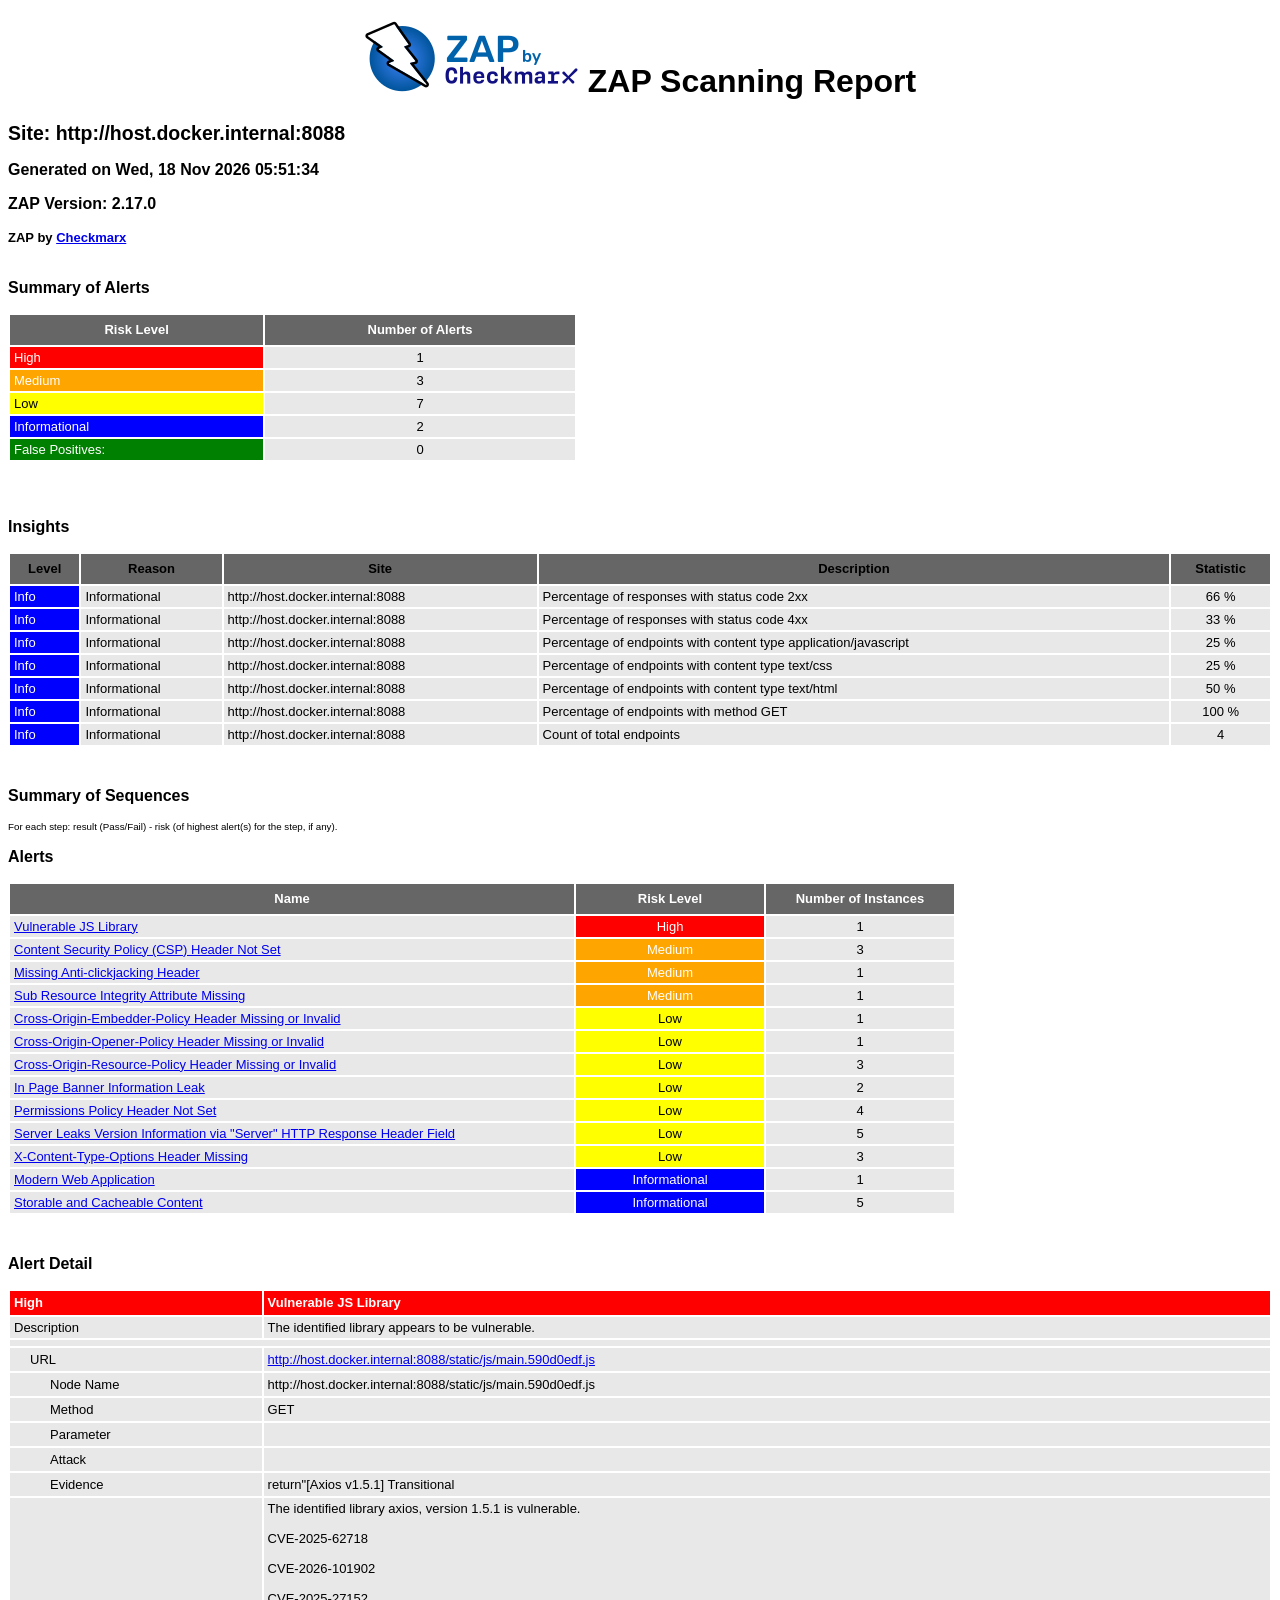
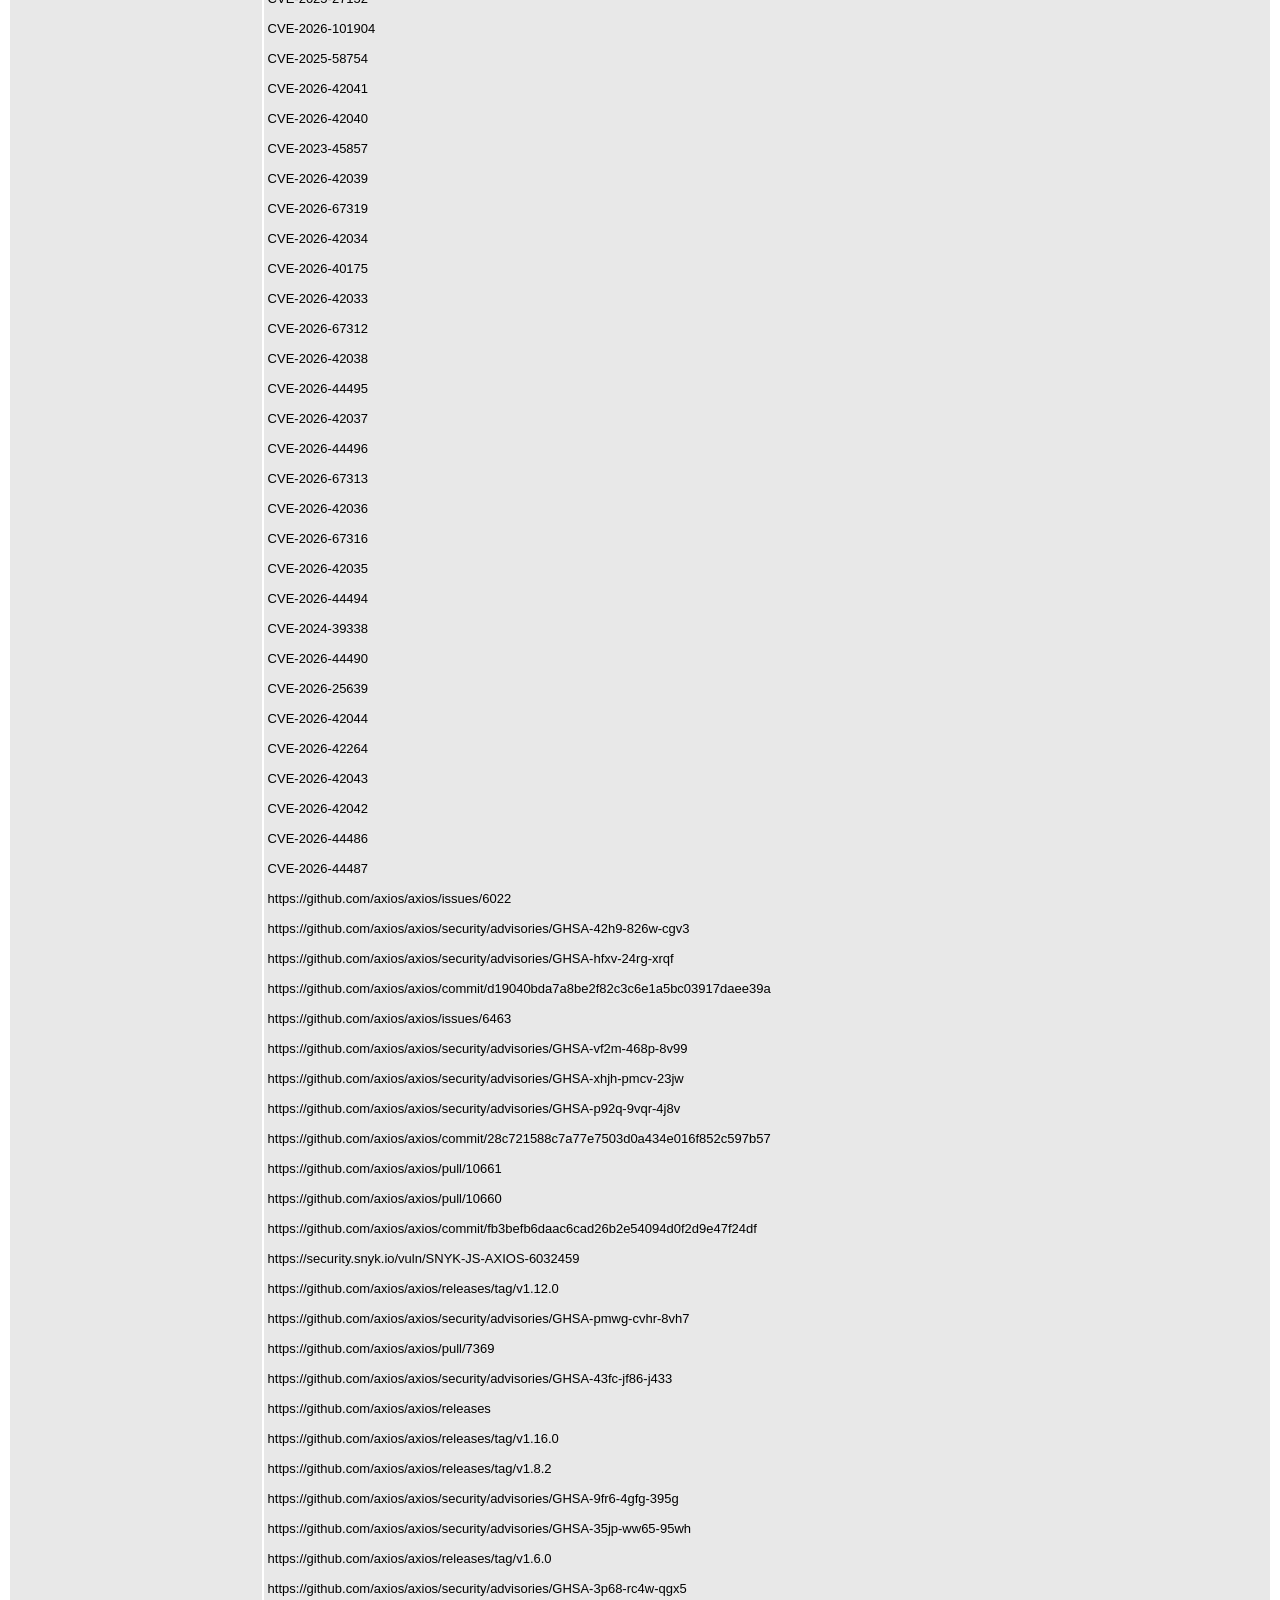
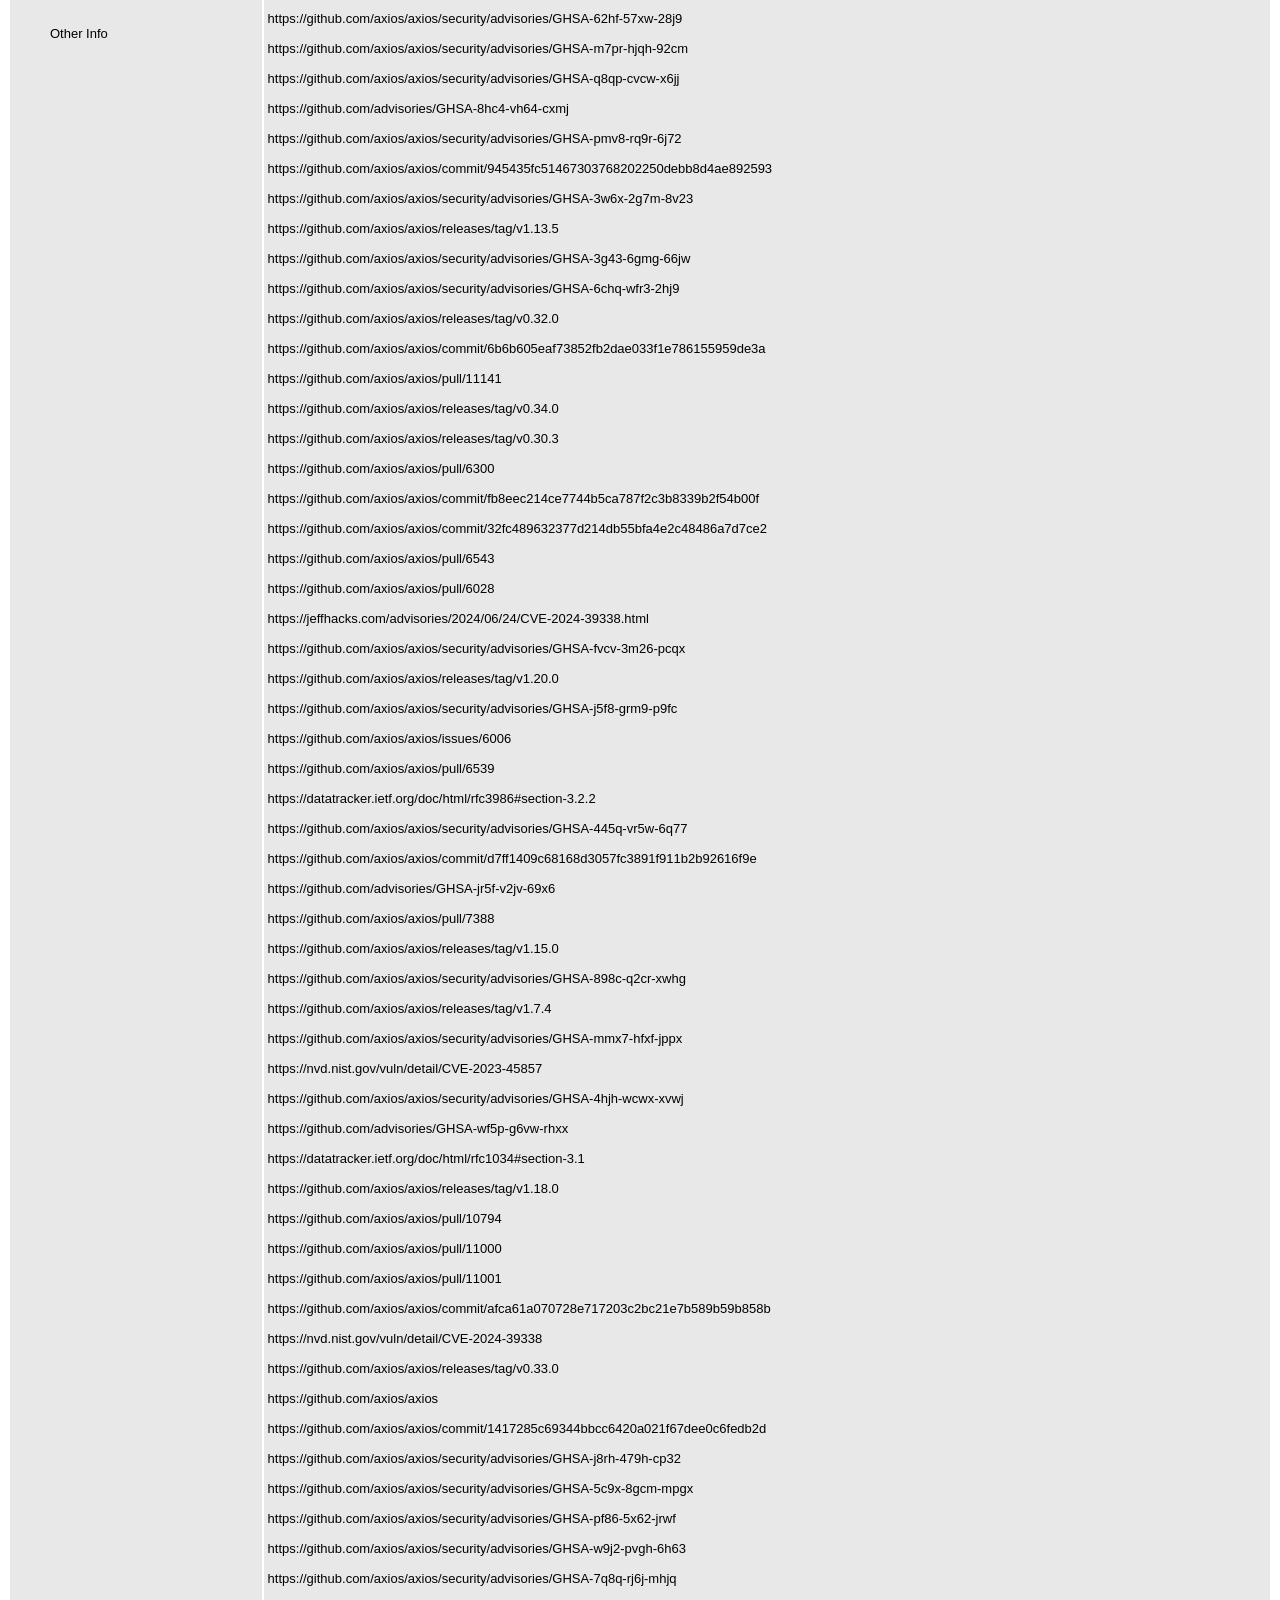
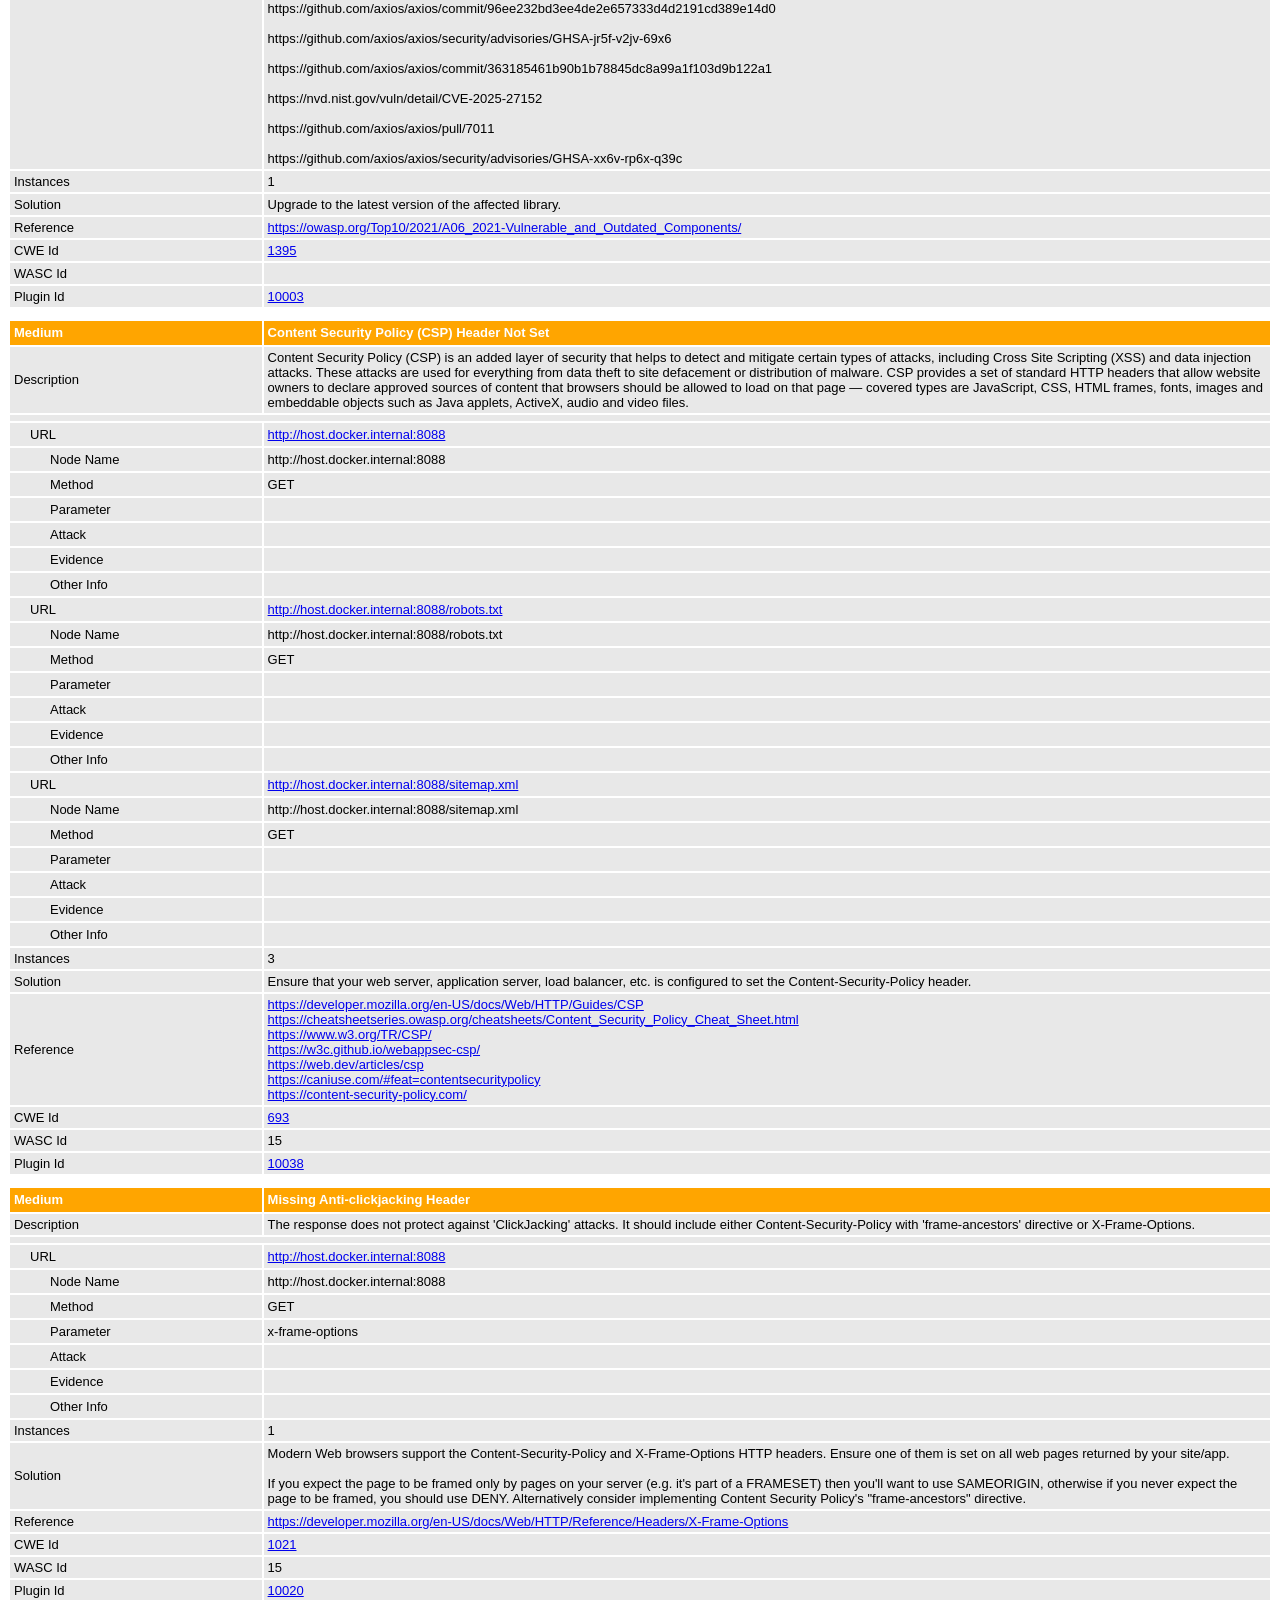
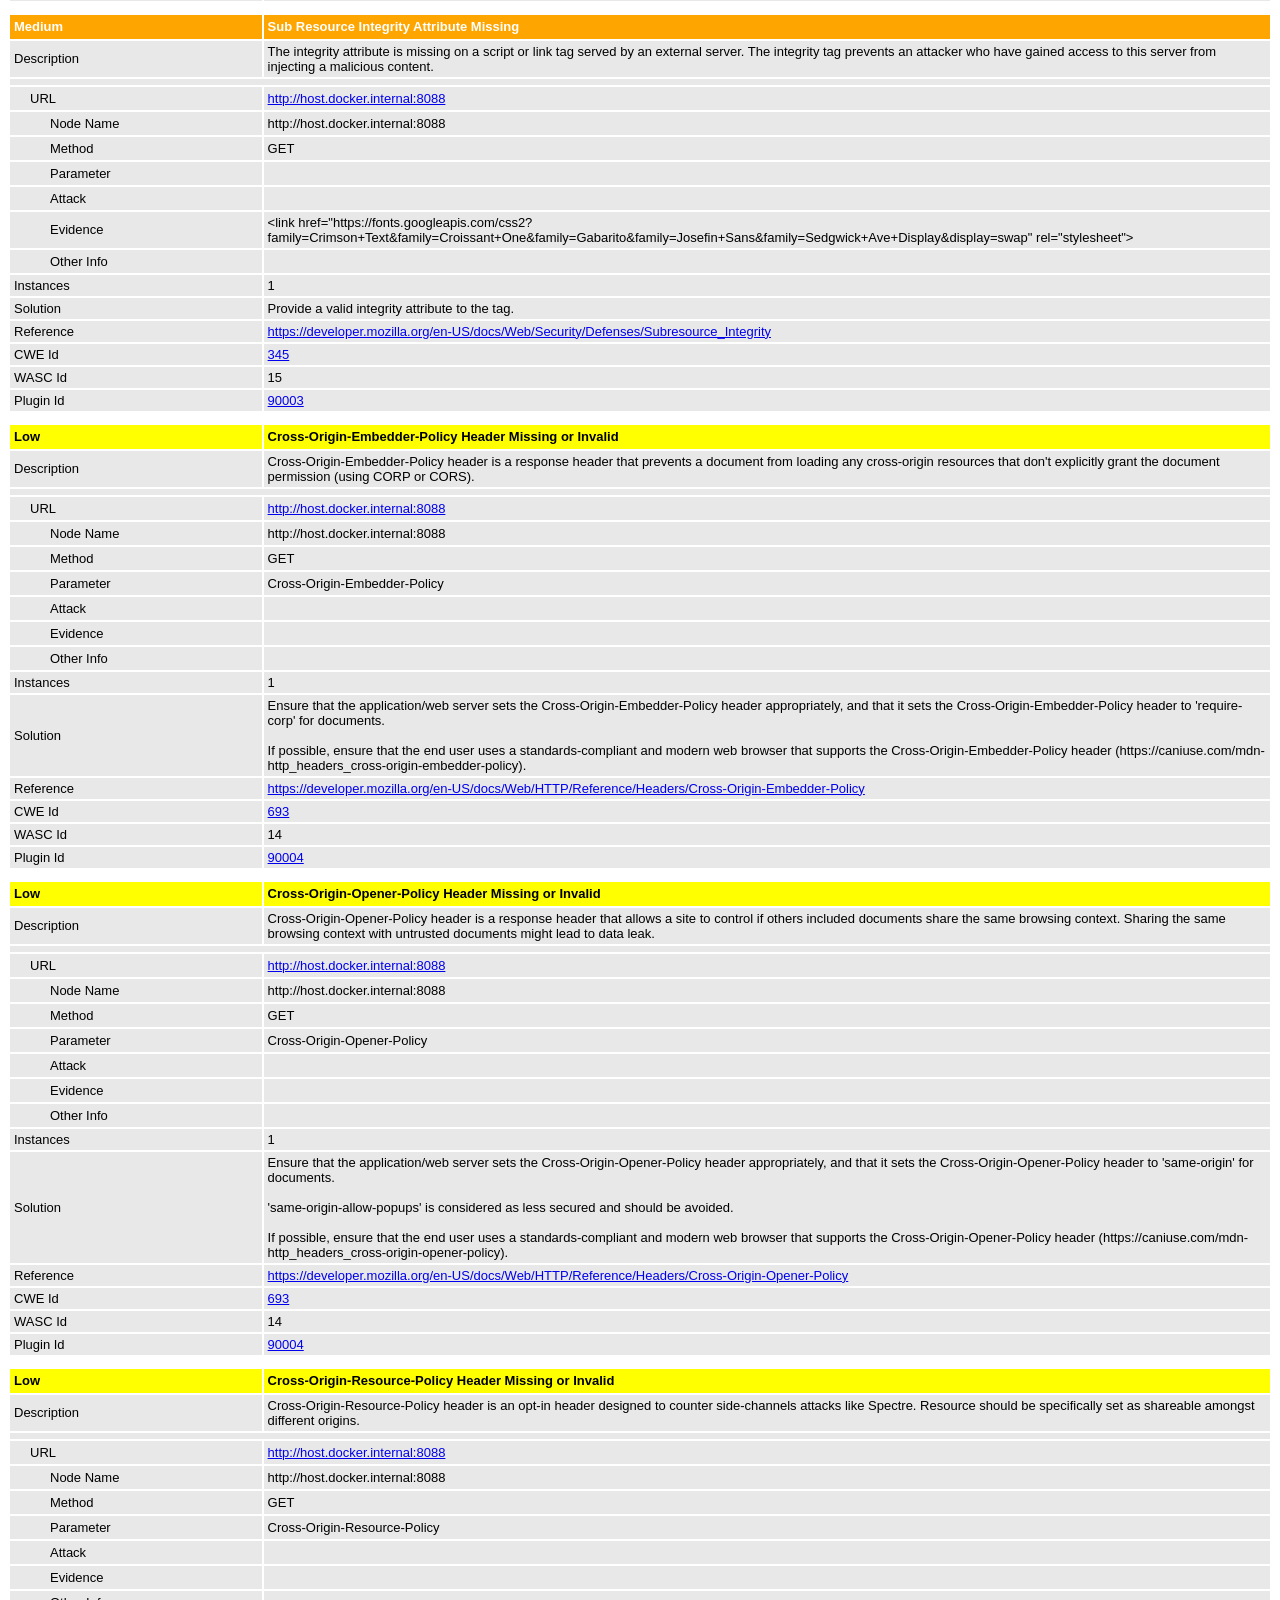
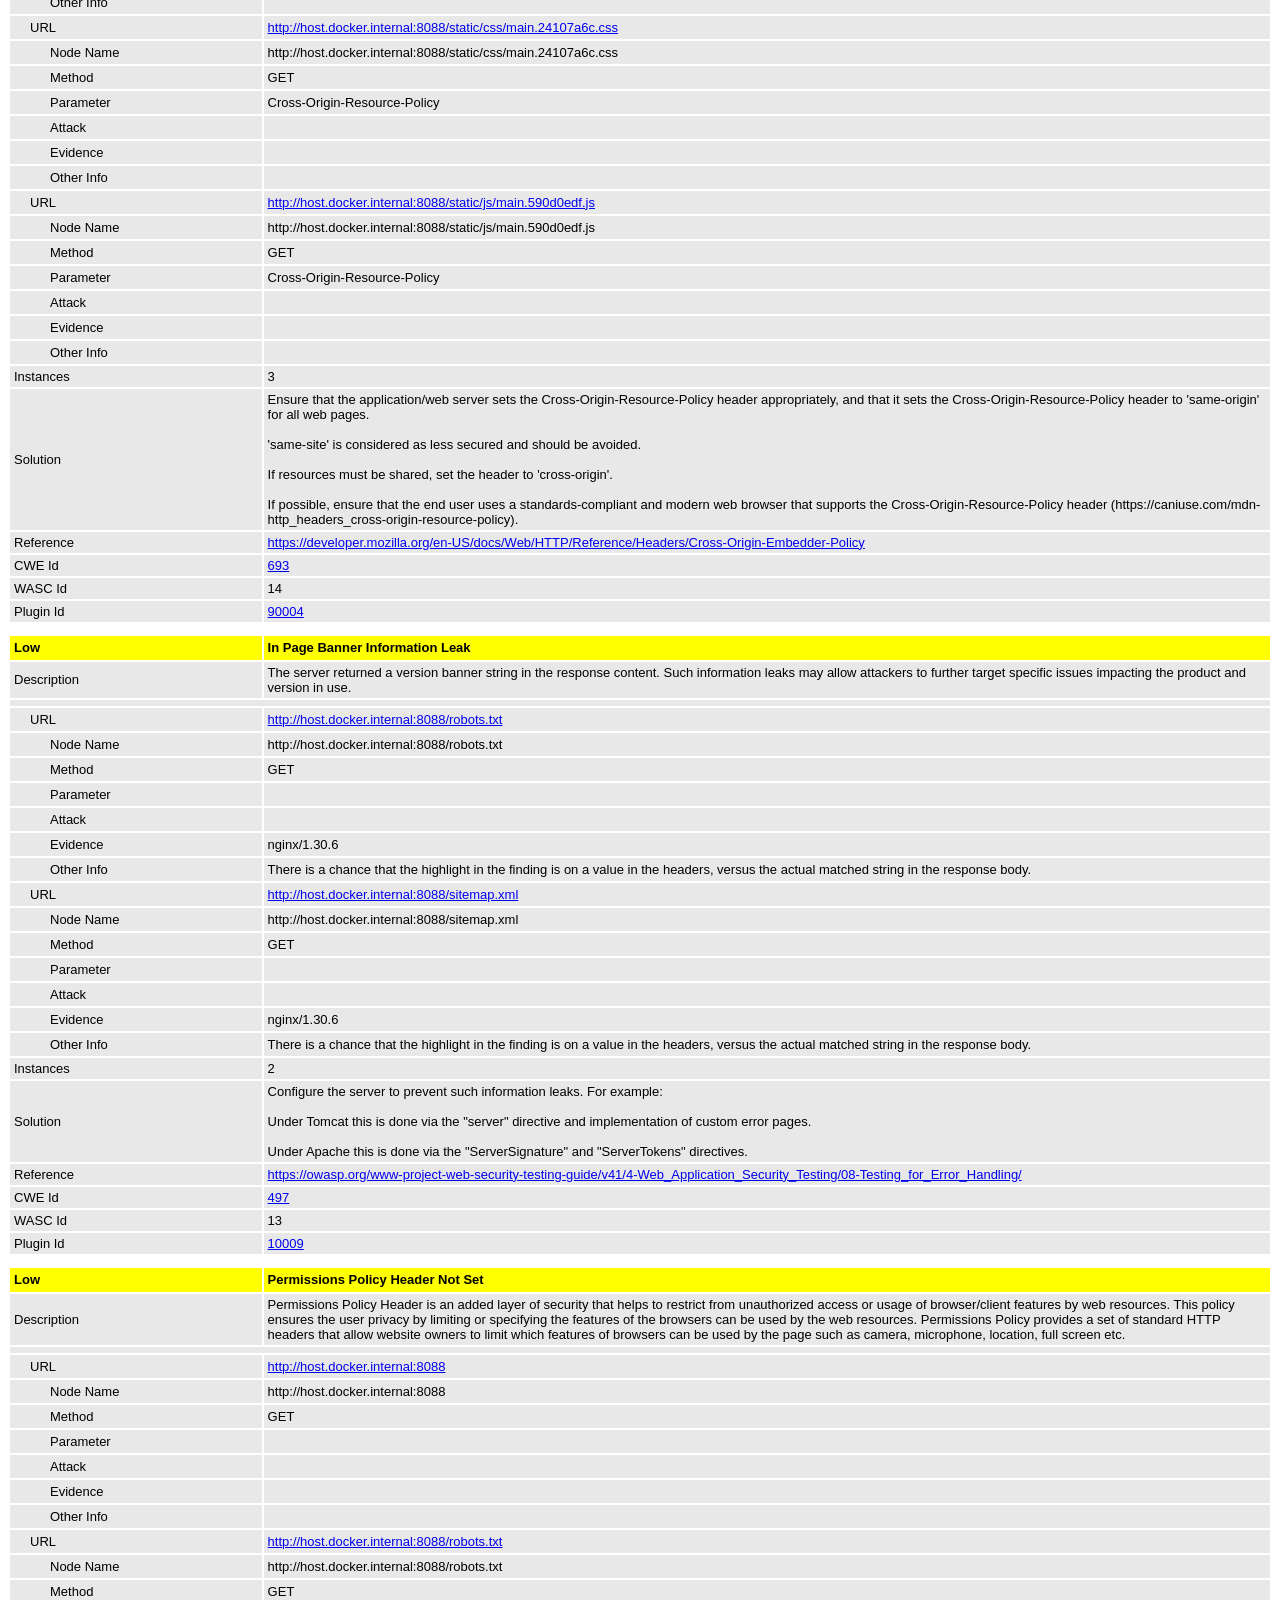
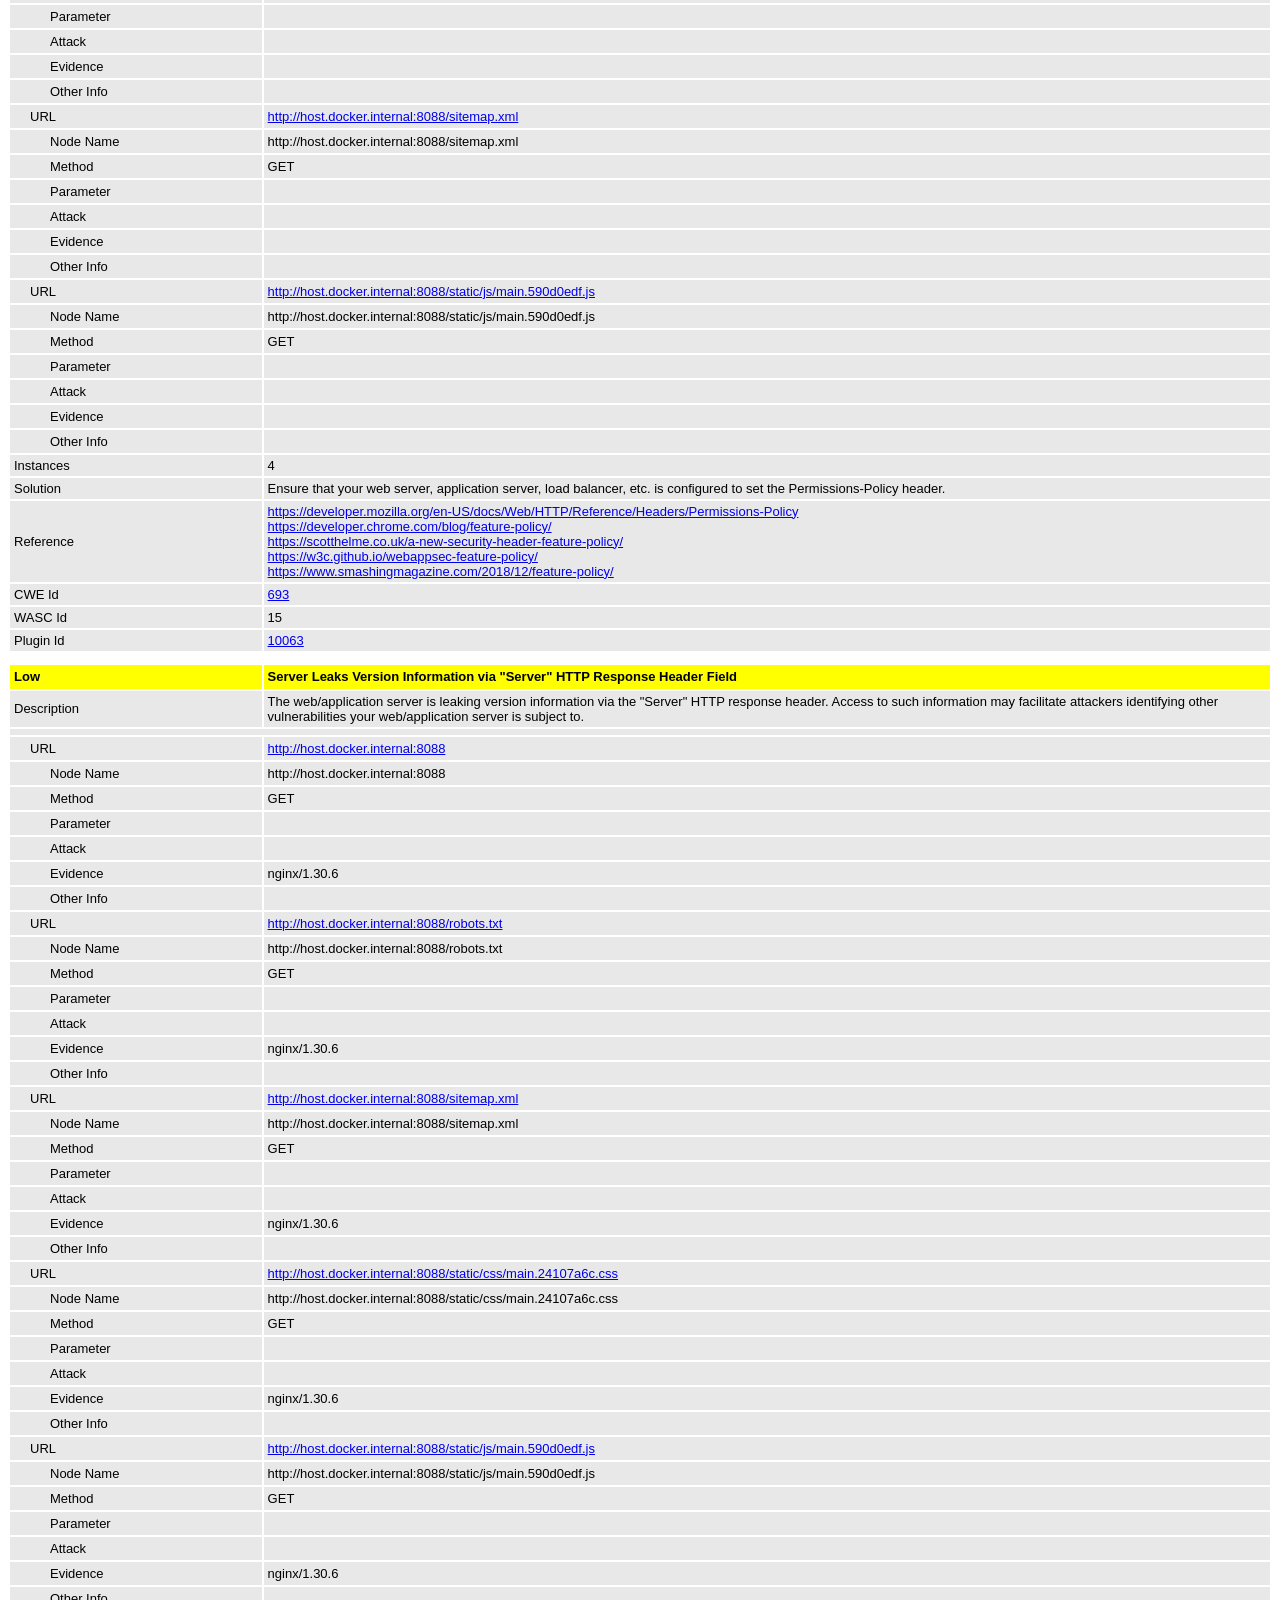
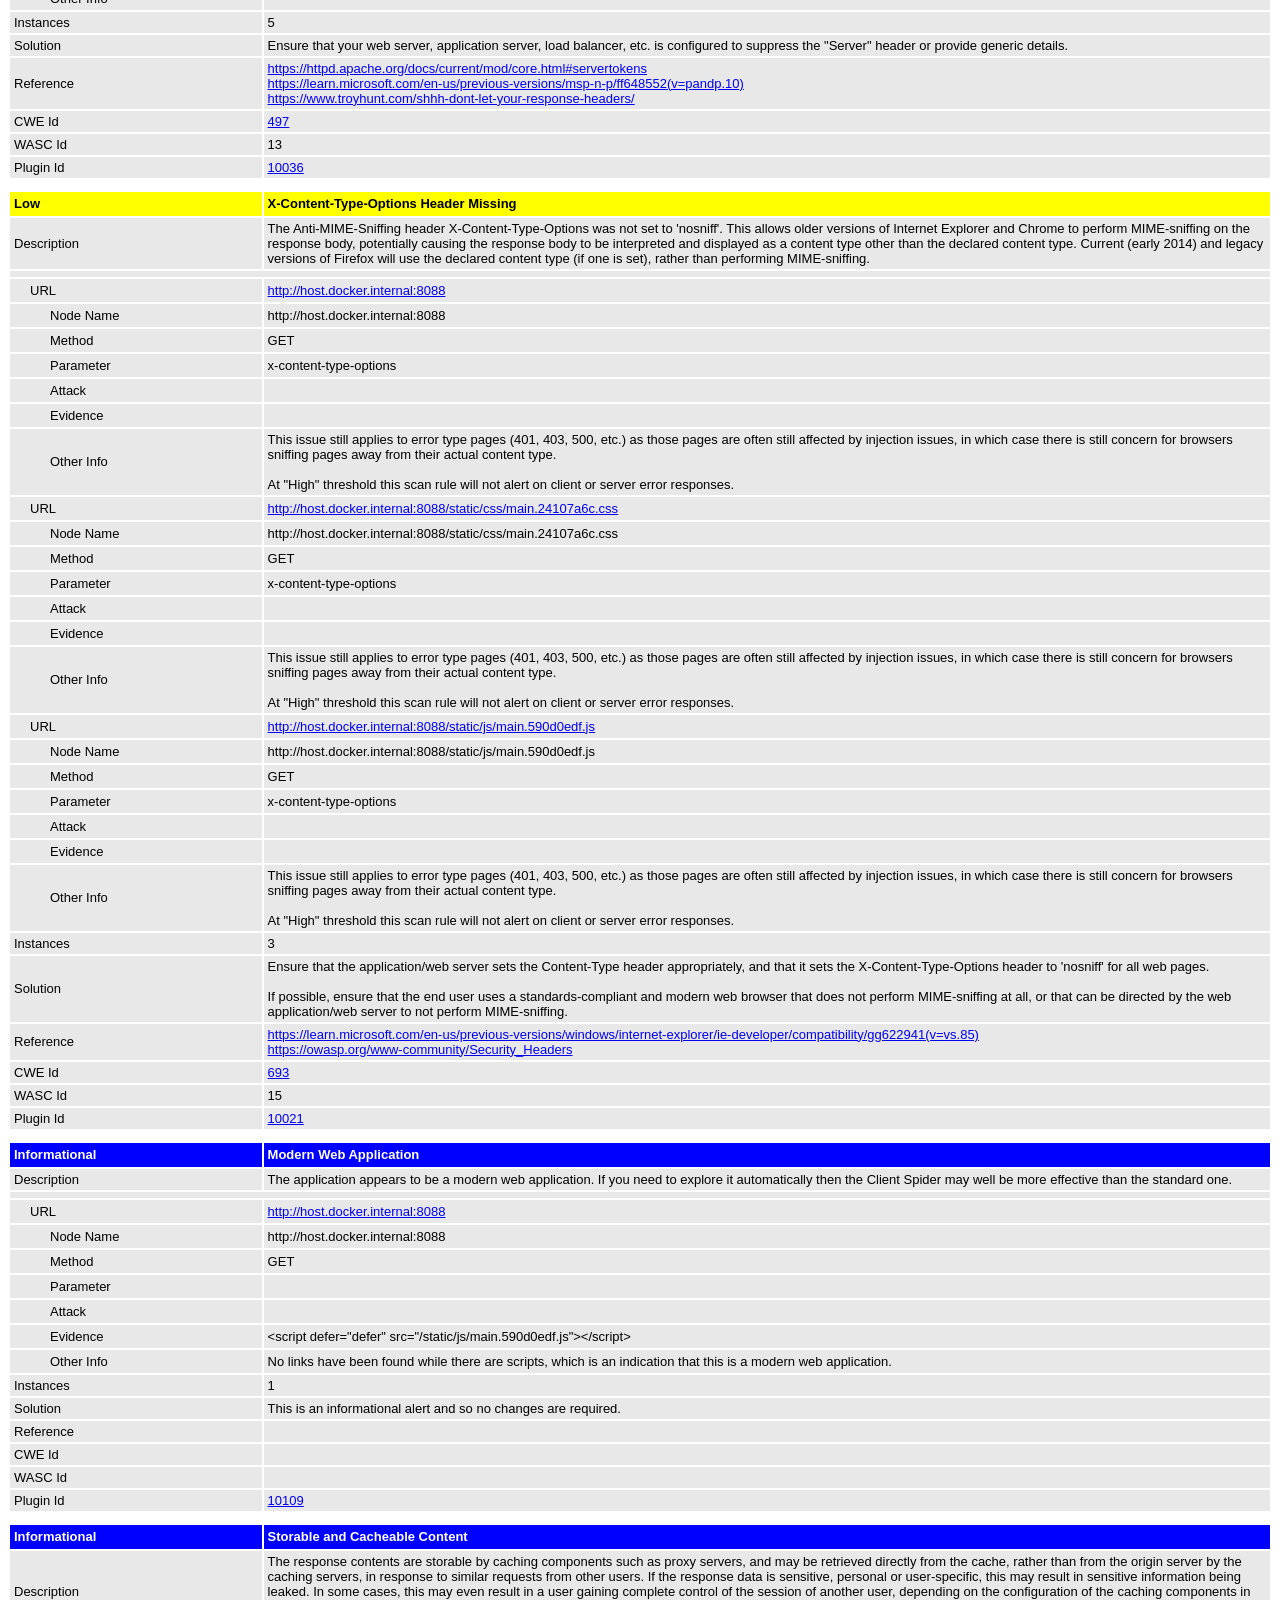
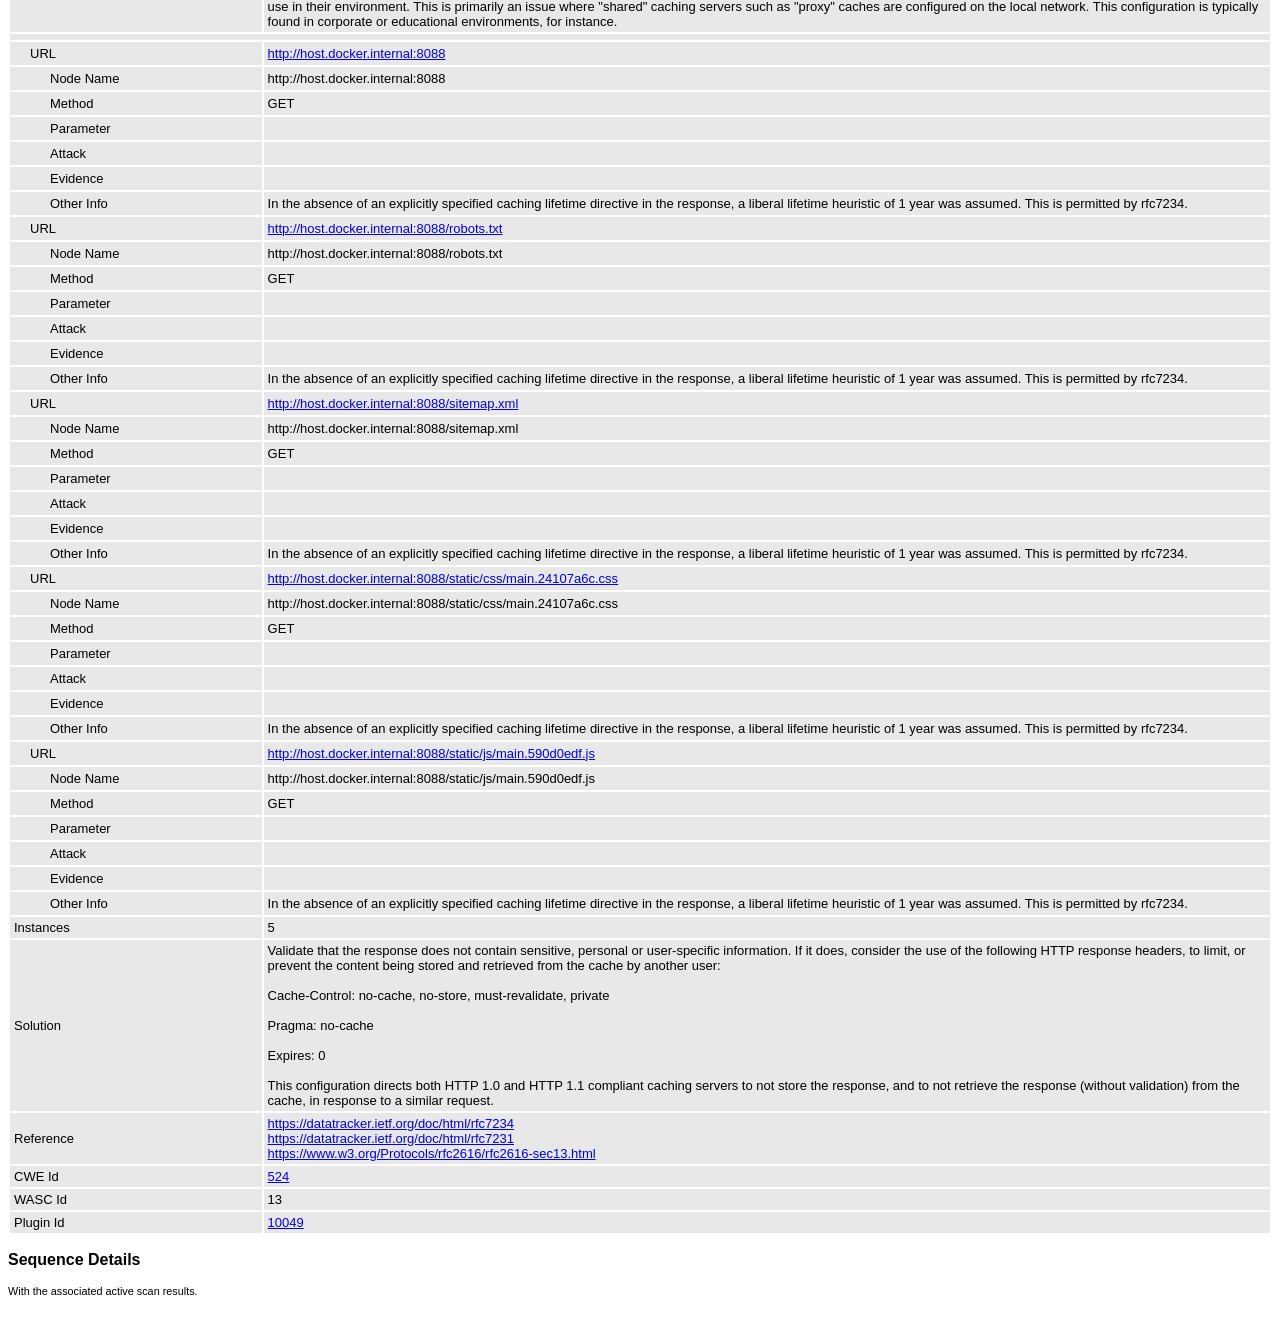
<file: zap-report.html>
<!DOCTYPE html>
<html>
<head>
<META http-equiv="Content-Type" content="text/html; charset=UTF-8" />
<title>ZAP Scanning Report</title>
<style type="text/css">
body {
	font-family: "Helvetica Neue", Helvetica, Arial, sans-serif;
	color: #000;
	font-size: 13px;
}

h1 {
	text-align: center;
	font-weight: bold;
	font-size: 32px
}

h3 {
	font-size: 16px;
}

table {
	border: none;
	font-size: 13px;
}

td, th {
	padding: 3px 4px;
	word-break: break-word;
}

th {
	font-weight: bold;
	background-color: #666666;
}

td {
	background-color: #e8e8e8;
}

.spacer {
	margin: 10px;
}

.spacer-lg {
	margin: 40px;
}

.indent1 {
	padding: 4px 20px;
}

.indent2 {
	padding: 4px 40px;
}

.risk-3 {
	background-color: red;
	color: #FFF;
}

.risk-2 {
	background-color: orange;
	color: #FFF;
}

.risk-1 {
	background-color: yellow;
	color: #000;
}

.risk-0 {
	background-color: blue;
	color: #FFF;
}

.risk--1 {
	background-color: green;
	color: #FFF;
}

.summary {
	width: 45%;
}

.summary th {
	color: #FFF;
}

.summary100 {
	width: 100%;
}

.summary80 {
	width: 80%;
}

.tdconstrainer {
	width: 9.1%;
	padding: 0
}

.alerts {
	width: 75%;
}

.alerts th {
	color: #FFF;
}

.results {
	width: 100%;
}

.results th {
	text-align: left;
}

.left-header {
	display: inline-block;
}

.pass {
	background: green;
	color: white
}

.pass::before {
	content: '\2714';
	color: white
}

.fail {
	background: red;
	color: white
}

.fail::before {
	content: '\2716';
	color: white
}

.alert-3b::before {
	content: '\2691';
	color: red
}

.alert-2b::before {
	content: '\2691 ';
	color: orange
}

.alert-1b::before {
	content: '\2691';
	color: yellow
}

.alert-0b::before {
	content: '\2691';
	color: blue
}

.alert-3a::after {
	content: '\2691';
	color: red
}

.alert-2a::after {
	content: '\2691 ';
	color: orange
}

.alert-1a::after {
	content: '\2691';
	color: yellow
}

.alert-0a::after {
	content: '\2691';
	color: blue
}

.lm2 {
	margin-left: 2em;
}

.smallnote {
	font-size: 0.75em
}

.alwayswhite {
	color: white
}

.script-diagnostic-screenshot {
	display: block;
	max-width: 100%;
	height: auto;
}
</style>
</head>
<body>
	<h1>
		<!-- The ZAP by Checkmark Logo -->
		<img
			src="[data-uri]"
			alt="" />
		ZAP Scanning Report
	</h1>
	<p />
	

	<h2>
		
		Site: http://host.docker.internal:8088
		
	</h2>

	<h3>
		Generated on Wed, 18 Nov 2026 05:51:34
	</h3>

	<h3>
		ZAP Version: 2.17.0
	</h3>

	<h4>
		ZAP by <a href="https://checkmarx.com/">Checkmarx</a>
	</h4>

	
		<h3 class="left-header">Summary of Alerts</h3>
		<table class="summary">
			<tr>
				<th width="45%"
					height="24">Risk Level</th>
				<th width="55%"
					align="center">Number of Alerts</th>
			</tr>
			<tr>
				<td class="risk-3">
					<div>High</div>
				</td>
				<td align="center">
					<div>1</div>
				</td>
			</tr>
			<tr>
				<td class="risk-2">
					<div>Medium</div>
				</td>
				<td align="center">
					<div>3</div>
				</td>
			</tr>
			<tr>
				<td class="risk-1">
					<div>Low</div>
				</td>
				<td align="center">
					<div>7</div>
				</td>
			</tr>
			<tr>
				<td class="risk-0">
					<div>Informational</div>
				</td>
				<td align="center">
					<div>2</div>
				</td>
			</tr>
			<tr>
				<td class="risk--1">
					<div>				False Positives:</div>
				</td>
				<td align="center">
					<div>0</div>
				</td>
			</tr>
		</table>
		<div class="spacer-lg"></div>
	
	
	
		<h3 class="left-header">Insights</h3>
		
		<table class="summary100">
			<tr>
				<th height="24">Level</th>
				<th>Reason</th>
				<th>Site</th>
				<th>Description</th>
				<th>Statistic</th>
			</tr>
			
				<tr>
				<td class="risk-0">
					<div>Info</div>
				</td>
				<td>
					<div>Informational</div>
				</td>
				<td>
					<div>http://host.docker.internal:8088</div>
				</td>
				<td>
					<div>Percentage of responses with status code 2xx</div>
				</td>
				<td align="center">
					<div>66 %</div>
				</td>
				</tr>
			
				<tr>
				<td class="risk-0">
					<div>Info</div>
				</td>
				<td>
					<div>Informational</div>
				</td>
				<td>
					<div>http://host.docker.internal:8088</div>
				</td>
				<td>
					<div>Percentage of responses with status code 4xx</div>
				</td>
				<td align="center">
					<div>33 %</div>
				</td>
				</tr>
			
				<tr>
				<td class="risk-0">
					<div>Info</div>
				</td>
				<td>
					<div>Informational</div>
				</td>
				<td>
					<div>http://host.docker.internal:8088</div>
				</td>
				<td>
					<div>Percentage of endpoints with content type application/javascript</div>
				</td>
				<td align="center">
					<div>25 %</div>
				</td>
				</tr>
			
				<tr>
				<td class="risk-0">
					<div>Info</div>
				</td>
				<td>
					<div>Informational</div>
				</td>
				<td>
					<div>http://host.docker.internal:8088</div>
				</td>
				<td>
					<div>Percentage of endpoints with content type text/css</div>
				</td>
				<td align="center">
					<div>25 %</div>
				</td>
				</tr>
			
				<tr>
				<td class="risk-0">
					<div>Info</div>
				</td>
				<td>
					<div>Informational</div>
				</td>
				<td>
					<div>http://host.docker.internal:8088</div>
				</td>
				<td>
					<div>Percentage of endpoints with content type text/html</div>
				</td>
				<td align="center">
					<div>50 %</div>
				</td>
				</tr>
			
				<tr>
				<td class="risk-0">
					<div>Info</div>
				</td>
				<td>
					<div>Informational</div>
				</td>
				<td>
					<div>http://host.docker.internal:8088</div>
				</td>
				<td>
					<div>Percentage of endpoints with method GET</div>
				</td>
				<td align="center">
					<div>100 %</div>
				</td>
				</tr>
			
				<tr>
				<td class="risk-0">
					<div>Info</div>
				</td>
				<td>
					<div>Informational</div>
				</td>
				<td>
					<div>http://host.docker.internal:8088</div>
				</td>
				<td>
					<div>Count of total endpoints</div>
				</td>
				<td align="center">
					<div>4   </div>
				</td>
				</tr>
			
		</table>
		<div class="spacer-lg"></div>
	

	

	
		
			<h3>Summary of Sequences</h3>
			<p class="smallnote">For each step: result (Pass/Fail) - risk (of highest alert(s) for the step, if any).</p>

			
				</table>
			
		
	</th:block>

	
		<h3>Alerts</h3>
		<table class="alerts">
			<tr>
				<th width="60%" height="24">Name</th>
				<th width="20%"
					align="center">Risk Level</th>
				<th width="20%"
					align="center">Number of Instances</th>
			</tr>
			<tr>
				<td><a href="#10003">Vulnerable JS Library</a></td>
				<td align="center" class="risk-3">High</td>
				
				
				<td align="center">1</td>
				
			</tr>
			<tr>
				<td><a href="#10038">Content Security Policy (CSP) Header Not Set</a></td>
				<td align="center" class="risk-2">Medium</td>
				
				
				<td align="center">3</td>
				
			</tr>
			<tr>
				<td><a href="#10020">Missing Anti-clickjacking Header</a></td>
				<td align="center" class="risk-2">Medium</td>
				
				
				<td align="center">1</td>
				
			</tr>
			<tr>
				<td><a href="#90003">Sub Resource Integrity Attribute Missing</a></td>
				<td align="center" class="risk-2">Medium</td>
				
				
				<td align="center">1</td>
				
			</tr>
			<tr>
				<td><a href="#90004">Cross-Origin-Embedder-Policy Header Missing or Invalid</a></td>
				<td align="center" class="risk-1">Low</td>
				
				
				<td align="center">1</td>
				
			</tr>
			<tr>
				<td><a href="#90004">Cross-Origin-Opener-Policy Header Missing or Invalid</a></td>
				<td align="center" class="risk-1">Low</td>
				
				
				<td align="center">1</td>
				
			</tr>
			<tr>
				<td><a href="#90004">Cross-Origin-Resource-Policy Header Missing or Invalid</a></td>
				<td align="center" class="risk-1">Low</td>
				
				
				<td align="center">3</td>
				
			</tr>
			<tr>
				<td><a href="#10009">In Page Banner Information Leak</a></td>
				<td align="center" class="risk-1">Low</td>
				
				
				<td align="center">2</td>
				
			</tr>
			<tr>
				<td><a href="#10063">Permissions Policy Header Not Set</a></td>
				<td align="center" class="risk-1">Low</td>
				
				
				<td align="center">4</td>
				
			</tr>
			<tr>
				<td><a href="#10036">Server Leaks Version Information via &quot;Server&quot; HTTP Response Header Field</a></td>
				<td align="center" class="risk-1">Low</td>
				
				
				<td align="center">5</td>
				
			</tr>
			<tr>
				<td><a href="#10021">X-Content-Type-Options Header Missing</a></td>
				<td align="center" class="risk-1">Low</td>
				
				
				<td align="center">3</td>
				
			</tr>
			<tr>
				<td><a href="#10109">Modern Web Application</a></td>
				<td align="center" class="risk-0">Informational</td>
				
				
				<td align="center">1</td>
				
			</tr>
			<tr>
				<td><a href="#10049">Storable and Cacheable Content</a></td>
				<td align="center" class="risk-0">Informational</td>
				
				
				<td align="center">5</td>
				
			</tr>
		</table>
		<div class="spacer-lg"></div>
	

	
		<h3>Alert Detail</h3>
		
			<table class="results">
				<tr height="24">
					<th width="20%" class="risk-3"><a
						id="10003"></a>
						<div>High</div></th>
					<th class="risk-3">Vulnerable JS Library</th>
				</tr>
				<tr>
					<td width="20%">Description</td>
					<td width="80%">
							<div>The identified library appears to be vulnerable.</div>
							
						</td>
				</tr>
				<TR vAlign="top">
					<TD colspan="2"></TD>
				</TR>
				
					<tr>
						<td width="20%"
							class="indent1">URL</td>
						<td width="80%"><a href="http://host.docker.internal:8088/static/js/main.590d0edf.js">http://host.docker.internal:8088/static/js/main.590d0edf.js</a></td>
					</tr>
					<tr>
						<td width="20%"
							class="indent2">Node Name</td>
						<td width="80%">http://host.docker.internal:8088/static/js/main.590d0edf.js</td>
					</tr>
					<tr>
						<td width="20%"
							class="indent2">Method</td>
						<td width="80%">GET</td>
					</tr>
					<tr>
						<td width="20%"
							class="indent2">Parameter</td>
						<td width="80%"></td>
					</tr>
					<tr>
						<td width="20%"
							class="indent2">Attack</td>
						<td width="80%"></td>
					</tr>
					<tr>
						<td width="20%"
							class="indent2">Evidence</td>
						<td width="80%">return&quot;[Axios v1.5.1] Transitional</td>
					</tr>
					<tr>
						<td width="20%"
							class="indent2">Other Info</td>
						<td width="80%">
							<div>The identified library axios, version 1.5.1 is vulnerable.</div>
							<br />
						
							<div>CVE-2025-62718</div>
							<br />
						
							<div>CVE-2026-101902</div>
							<br />
						
							<div>CVE-2025-27152</div>
							<br />
						
							<div>CVE-2026-101904</div>
							<br />
						
							<div>CVE-2025-58754</div>
							<br />
						
							<div>CVE-2026-42041</div>
							<br />
						
							<div>CVE-2026-42040</div>
							<br />
						
							<div>CVE-2023-45857</div>
							<br />
						
							<div>CVE-2026-42039</div>
							<br />
						
							<div>CVE-2026-67319</div>
							<br />
						
							<div>CVE-2026-42034</div>
							<br />
						
							<div>CVE-2026-40175</div>
							<br />
						
							<div>CVE-2026-42033</div>
							<br />
						
							<div>CVE-2026-67312</div>
							<br />
						
							<div>CVE-2026-42038</div>
							<br />
						
							<div>CVE-2026-44495</div>
							<br />
						
							<div>CVE-2026-42037</div>
							<br />
						
							<div>CVE-2026-44496</div>
							<br />
						
							<div>CVE-2026-67313</div>
							<br />
						
							<div>CVE-2026-42036</div>
							<br />
						
							<div>CVE-2026-67316</div>
							<br />
						
							<div>CVE-2026-42035</div>
							<br />
						
							<div>CVE-2026-44494</div>
							<br />
						
							<div>CVE-2024-39338</div>
							<br />
						
							<div>CVE-2026-44490</div>
							<br />
						
							<div>CVE-2026-25639</div>
							<br />
						
							<div>CVE-2026-42044</div>
							<br />
						
							<div>CVE-2026-42264</div>
							<br />
						
							<div>CVE-2026-42043</div>
							<br />
						
							<div>CVE-2026-42042</div>
							<br />
						
							<div>CVE-2026-44486</div>
							<br />
						
							<div>CVE-2026-44487</div>
							<br />
						
							<div>https://github.com/axios/axios/issues/6022</div>
							<br />
						
							<div>https://github.com/axios/axios/security/advisories/GHSA-42h9-826w-cgv3</div>
							<br />
						
							<div>https://github.com/axios/axios/security/advisories/GHSA-hfxv-24rg-xrqf</div>
							<br />
						
							<div>https://github.com/axios/axios/commit/d19040bda7a8be2f82c3c6e1a5bc03917daee39a</div>
							<br />
						
							<div>https://github.com/axios/axios/issues/6463</div>
							<br />
						
							<div>https://github.com/axios/axios/security/advisories/GHSA-vf2m-468p-8v99</div>
							<br />
						
							<div>https://github.com/axios/axios/security/advisories/GHSA-xhjh-pmcv-23jw</div>
							<br />
						
							<div>https://github.com/axios/axios/security/advisories/GHSA-p92q-9vqr-4j8v</div>
							<br />
						
							<div>https://github.com/axios/axios/commit/28c721588c7a77e7503d0a434e016f852c597b57</div>
							<br />
						
							<div>https://github.com/axios/axios/pull/10661</div>
							<br />
						
							<div>https://github.com/axios/axios/pull/10660</div>
							<br />
						
							<div>https://github.com/axios/axios/commit/fb3befb6daac6cad26b2e54094d0f2d9e47f24df</div>
							<br />
						
							<div>https://security.snyk.io/vuln/SNYK-JS-AXIOS-6032459</div>
							<br />
						
							<div>https://github.com/axios/axios/releases/tag/v1.12.0</div>
							<br />
						
							<div>https://github.com/axios/axios/security/advisories/GHSA-pmwg-cvhr-8vh7</div>
							<br />
						
							<div>https://github.com/axios/axios/pull/7369</div>
							<br />
						
							<div>https://github.com/axios/axios/security/advisories/GHSA-43fc-jf86-j433</div>
							<br />
						
							<div>https://github.com/axios/axios/releases</div>
							<br />
						
							<div>https://github.com/axios/axios/releases/tag/v1.16.0</div>
							<br />
						
							<div>https://github.com/axios/axios/releases/tag/v1.8.2</div>
							<br />
						
							<div>https://github.com/axios/axios/security/advisories/GHSA-9fr6-4gfg-395g</div>
							<br />
						
							<div>https://github.com/axios/axios/security/advisories/GHSA-35jp-ww65-95wh</div>
							<br />
						
							<div>https://github.com/axios/axios/releases/tag/v1.6.0</div>
							<br />
						
							<div>https://github.com/axios/axios/security/advisories/GHSA-3p68-rc4w-qgx5</div>
							<br />
						
							<div>https://github.com/axios/axios/security/advisories/GHSA-62hf-57xw-28j9</div>
							<br />
						
							<div>https://github.com/axios/axios/security/advisories/GHSA-m7pr-hjqh-92cm</div>
							<br />
						
							<div>https://github.com/axios/axios/security/advisories/GHSA-q8qp-cvcw-x6jj</div>
							<br />
						
							<div>https://github.com/advisories/GHSA-8hc4-vh64-cxmj</div>
							<br />
						
							<div>https://github.com/axios/axios/security/advisories/GHSA-pmv8-rq9r-6j72</div>
							<br />
						
							<div>https://github.com/axios/axios/commit/945435fc51467303768202250debb8d4ae892593</div>
							<br />
						
							<div>https://github.com/axios/axios/security/advisories/GHSA-3w6x-2g7m-8v23</div>
							<br />
						
							<div>https://github.com/axios/axios/releases/tag/v1.13.5</div>
							<br />
						
							<div>https://github.com/axios/axios/security/advisories/GHSA-3g43-6gmg-66jw</div>
							<br />
						
							<div>https://github.com/axios/axios/security/advisories/GHSA-6chq-wfr3-2hj9</div>
							<br />
						
							<div>https://github.com/axios/axios/releases/tag/v0.32.0</div>
							<br />
						
							<div>https://github.com/axios/axios/commit/6b6b605eaf73852fb2dae033f1e786155959de3a</div>
							<br />
						
							<div>https://github.com/axios/axios/pull/11141</div>
							<br />
						
							<div>https://github.com/axios/axios/releases/tag/v0.34.0</div>
							<br />
						
							<div>https://github.com/axios/axios/releases/tag/v0.30.3</div>
							<br />
						
							<div>https://github.com/axios/axios/pull/6300</div>
							<br />
						
							<div>https://github.com/axios/axios/commit/fb8eec214ce7744b5ca787f2c3b8339b2f54b00f</div>
							<br />
						
							<div>https://github.com/axios/axios/commit/32fc489632377d214db55bfa4e2c48486a7d7ce2</div>
							<br />
						
							<div>https://github.com/axios/axios/pull/6543</div>
							<br />
						
							<div>https://github.com/axios/axios/pull/6028</div>
							<br />
						
							<div>https://jeffhacks.com/advisories/2024/06/24/CVE-2024-39338.html</div>
							<br />
						
							<div>https://github.com/axios/axios/security/advisories/GHSA-fvcv-3m26-pcqx</div>
							<br />
						
							<div>https://github.com/axios/axios/releases/tag/v1.20.0</div>
							<br />
						
							<div>https://github.com/axios/axios/security/advisories/GHSA-j5f8-grm9-p9fc</div>
							<br />
						
							<div>https://github.com/axios/axios/issues/6006</div>
							<br />
						
							<div>https://github.com/axios/axios/pull/6539</div>
							<br />
						
							<div>https://datatracker.ietf.org/doc/html/rfc3986#section-3.2.2</div>
							<br />
						
							<div>https://github.com/axios/axios/security/advisories/GHSA-445q-vr5w-6q77</div>
							<br />
						
							<div>https://github.com/axios/axios/commit/d7ff1409c68168d3057fc3891f911b2b92616f9e</div>
							<br />
						
							<div>https://github.com/advisories/GHSA-jr5f-v2jv-69x6</div>
							<br />
						
							<div>https://github.com/axios/axios/pull/7388</div>
							<br />
						
							<div>https://github.com/axios/axios/releases/tag/v1.15.0</div>
							<br />
						
							<div>https://github.com/axios/axios/security/advisories/GHSA-898c-q2cr-xwhg</div>
							<br />
						
							<div>https://github.com/axios/axios/releases/tag/v1.7.4</div>
							<br />
						
							<div>https://github.com/axios/axios/security/advisories/GHSA-mmx7-hfxf-jppx</div>
							<br />
						
							<div>https://nvd.nist.gov/vuln/detail/CVE-2023-45857</div>
							<br />
						
							<div>https://github.com/axios/axios/security/advisories/GHSA-4hjh-wcwx-xvwj</div>
							<br />
						
							<div>https://github.com/advisories/GHSA-wf5p-g6vw-rhxx</div>
							<br />
						
							<div>https://datatracker.ietf.org/doc/html/rfc1034#section-3.1</div>
							<br />
						
							<div>https://github.com/axios/axios/releases/tag/v1.18.0</div>
							<br />
						
							<div>https://github.com/axios/axios/pull/10794</div>
							<br />
						
							<div>https://github.com/axios/axios/pull/11000</div>
							<br />
						
							<div>https://github.com/axios/axios/pull/11001</div>
							<br />
						
							<div>https://github.com/axios/axios/commit/afca61a070728e717203c2bc21e7b589b59b858b</div>
							<br />
						
							<div>https://nvd.nist.gov/vuln/detail/CVE-2024-39338</div>
							<br />
						
							<div>https://github.com/axios/axios/releases/tag/v0.33.0</div>
							<br />
						
							<div>https://github.com/axios/axios</div>
							<br />
						
							<div>https://github.com/axios/axios/commit/1417285c69344bbcc6420a021f67dee0c6fedb2d</div>
							<br />
						
							<div>https://github.com/axios/axios/security/advisories/GHSA-j8rh-479h-cp32</div>
							<br />
						
							<div>https://github.com/axios/axios/security/advisories/GHSA-5c9x-8gcm-mpgx</div>
							<br />
						
							<div>https://github.com/axios/axios/security/advisories/GHSA-pf86-5x62-jrwf</div>
							<br />
						
							<div>https://github.com/axios/axios/security/advisories/GHSA-w9j2-pvgh-6h63</div>
							<br />
						
							<div>https://github.com/axios/axios/security/advisories/GHSA-7q8q-rj6j-mhjq</div>
							<br />
						
							<div>https://github.com/axios/axios/commit/96ee232bd3ee4de2e657333d4d2191cd389e14d0</div>
							<br />
						
							<div>https://github.com/axios/axios/security/advisories/GHSA-jr5f-v2jv-69x6</div>
							<br />
						
							<div>https://github.com/axios/axios/commit/363185461b90b1b78845dc8a99a1f103d9b122a1</div>
							<br />
						
							<div>https://nvd.nist.gov/vuln/detail/CVE-2025-27152</div>
							<br />
						
							<div>https://github.com/axios/axios/pull/7011</div>
							<br />
						
							<div>https://github.com/axios/axios/security/advisories/GHSA-xx6v-rp6x-q39c</div>
							
						</td>
					</tr>
				
				<tr>
					<td width="20%">Instances</td>
					
					
					<td width="80%">1</td>
					
				</tr>
				<tr>
					<td width="20%">Solution</td>
					<td width="80%">
							<div>Upgrade to the latest version of the affected library.</div>
							
						</td>
				</tr>
				<tr>
					<td width="20%">Reference</td>
					<td width="80%">
							<a href="https://owasp.org/Top10/2021/A06_2021-Vulnerable_and_Outdated_Components/">https://owasp.org/Top10/2021/A06_2021-Vulnerable_and_Outdated_Components/</a>
							
						</td>
				</tr>
				<tr>
					<td width="20%">CWE Id</td>
					<td width="80%"><a
						href="https://cwe.mitre.org/data/definitions/1395.html">1395</a></td>
				</tr>
				<tr>
					<td width="20%">WASC Id</td>
					<td width="80%"></td>
				</tr>
				<tr>
					<td width="20%">Plugin Id</td>
					<td width="80%"><a
						href="https://www.zaproxy.org/docs/alerts/10003/">10003</a></td>
				</tr>
			</table>
			<div class="spacer"></div>
		
			<table class="results">
				<tr height="24">
					<th width="20%" class="risk-2"><a
						id="10038"></a>
						<div>Medium</div></th>
					<th class="risk-2">Content Security Policy (CSP) Header Not Set</th>
				</tr>
				<tr>
					<td width="20%">Description</td>
					<td width="80%">
							<div>Content Security Policy (CSP) is an added layer of security that helps to detect and mitigate certain types of attacks, including Cross Site Scripting (XSS) and data injection attacks. These attacks are used for everything from data theft to site defacement or distribution of malware. CSP provides a set of standard HTTP headers that allow website owners to declare approved sources of content that browsers should be allowed to load on that page — covered types are JavaScript, CSS, HTML frames, fonts, images and embeddable objects such as Java applets, ActiveX, audio and video files.</div>
							
						</td>
				</tr>
				<TR vAlign="top">
					<TD colspan="2"></TD>
				</TR>
				
					<tr>
						<td width="20%"
							class="indent1">URL</td>
						<td width="80%"><a href="http://host.docker.internal:8088">http://host.docker.internal:8088</a></td>
					</tr>
					<tr>
						<td width="20%"
							class="indent2">Node Name</td>
						<td width="80%">http://host.docker.internal:8088</td>
					</tr>
					<tr>
						<td width="20%"
							class="indent2">Method</td>
						<td width="80%">GET</td>
					</tr>
					<tr>
						<td width="20%"
							class="indent2">Parameter</td>
						<td width="80%"></td>
					</tr>
					<tr>
						<td width="20%"
							class="indent2">Attack</td>
						<td width="80%"></td>
					</tr>
					<tr>
						<td width="20%"
							class="indent2">Evidence</td>
						<td width="80%"></td>
					</tr>
					<tr>
						<td width="20%"
							class="indent2">Other Info</td>
						<td width="80%"></td>
					</tr>
				
					<tr>
						<td width="20%"
							class="indent1">URL</td>
						<td width="80%"><a href="http://host.docker.internal:8088/robots.txt">http://host.docker.internal:8088/robots.txt</a></td>
					</tr>
					<tr>
						<td width="20%"
							class="indent2">Node Name</td>
						<td width="80%">http://host.docker.internal:8088/robots.txt</td>
					</tr>
					<tr>
						<td width="20%"
							class="indent2">Method</td>
						<td width="80%">GET</td>
					</tr>
					<tr>
						<td width="20%"
							class="indent2">Parameter</td>
						<td width="80%"></td>
					</tr>
					<tr>
						<td width="20%"
							class="indent2">Attack</td>
						<td width="80%"></td>
					</tr>
					<tr>
						<td width="20%"
							class="indent2">Evidence</td>
						<td width="80%"></td>
					</tr>
					<tr>
						<td width="20%"
							class="indent2">Other Info</td>
						<td width="80%"></td>
					</tr>
				
					<tr>
						<td width="20%"
							class="indent1">URL</td>
						<td width="80%"><a href="http://host.docker.internal:8088/sitemap.xml">http://host.docker.internal:8088/sitemap.xml</a></td>
					</tr>
					<tr>
						<td width="20%"
							class="indent2">Node Name</td>
						<td width="80%">http://host.docker.internal:8088/sitemap.xml</td>
					</tr>
					<tr>
						<td width="20%"
							class="indent2">Method</td>
						<td width="80%">GET</td>
					</tr>
					<tr>
						<td width="20%"
							class="indent2">Parameter</td>
						<td width="80%"></td>
					</tr>
					<tr>
						<td width="20%"
							class="indent2">Attack</td>
						<td width="80%"></td>
					</tr>
					<tr>
						<td width="20%"
							class="indent2">Evidence</td>
						<td width="80%"></td>
					</tr>
					<tr>
						<td width="20%"
							class="indent2">Other Info</td>
						<td width="80%"></td>
					</tr>
				
				<tr>
					<td width="20%">Instances</td>
					
					
					<td width="80%">3</td>
					
				</tr>
				<tr>
					<td width="20%">Solution</td>
					<td width="80%">
							<div>Ensure that your web server, application server, load balancer, etc. is configured to set the Content-Security-Policy header.</div>
							
						</td>
				</tr>
				<tr>
					<td width="20%">Reference</td>
					<td width="80%">
							<a href="https://developer.mozilla.org/en-US/docs/Web/HTTP/Guides/CSP">https://developer.mozilla.org/en-US/docs/Web/HTTP/Guides/CSP</a>
							<br />
						
							<a href="https://cheatsheetseries.owasp.org/cheatsheets/Content_Security_Policy_Cheat_Sheet.html">https://cheatsheetseries.owasp.org/cheatsheets/Content_Security_Policy_Cheat_Sheet.html</a>
							<br />
						
							<a href="https://www.w3.org/TR/CSP/">https://www.w3.org/TR/CSP/</a>
							<br />
						
							<a href="https://w3c.github.io/webappsec-csp/">https://w3c.github.io/webappsec-csp/</a>
							<br />
						
							<a href="https://web.dev/articles/csp">https://web.dev/articles/csp</a>
							<br />
						
							<a href="https://caniuse.com/#feat=contentsecuritypolicy">https://caniuse.com/#feat=contentsecuritypolicy</a>
							<br />
						
							<a href="https://content-security-policy.com/">https://content-security-policy.com/</a>
							
						</td>
				</tr>
				<tr>
					<td width="20%">CWE Id</td>
					<td width="80%"><a
						href="https://cwe.mitre.org/data/definitions/693.html">693</a></td>
				</tr>
				<tr>
					<td width="20%">WASC Id</td>
					<td width="80%">15</td>
				</tr>
				<tr>
					<td width="20%">Plugin Id</td>
					<td width="80%"><a
						href="https://www.zaproxy.org/docs/alerts/10038/">10038</a></td>
				</tr>
			</table>
			<div class="spacer"></div>
		
			<table class="results">
				<tr height="24">
					<th width="20%" class="risk-2"><a
						id="10020"></a>
						<div>Medium</div></th>
					<th class="risk-2">Missing Anti-clickjacking Header</th>
				</tr>
				<tr>
					<td width="20%">Description</td>
					<td width="80%">
							<div>The response does not protect against &#39;ClickJacking&#39; attacks. It should include either Content-Security-Policy with &#39;frame-ancestors&#39; directive or X-Frame-Options.</div>
							
						</td>
				</tr>
				<TR vAlign="top">
					<TD colspan="2"></TD>
				</TR>
				
					<tr>
						<td width="20%"
							class="indent1">URL</td>
						<td width="80%"><a href="http://host.docker.internal:8088">http://host.docker.internal:8088</a></td>
					</tr>
					<tr>
						<td width="20%"
							class="indent2">Node Name</td>
						<td width="80%">http://host.docker.internal:8088</td>
					</tr>
					<tr>
						<td width="20%"
							class="indent2">Method</td>
						<td width="80%">GET</td>
					</tr>
					<tr>
						<td width="20%"
							class="indent2">Parameter</td>
						<td width="80%">x-frame-options</td>
					</tr>
					<tr>
						<td width="20%"
							class="indent2">Attack</td>
						<td width="80%"></td>
					</tr>
					<tr>
						<td width="20%"
							class="indent2">Evidence</td>
						<td width="80%"></td>
					</tr>
					<tr>
						<td width="20%"
							class="indent2">Other Info</td>
						<td width="80%"></td>
					</tr>
				
				<tr>
					<td width="20%">Instances</td>
					
					
					<td width="80%">1</td>
					
				</tr>
				<tr>
					<td width="20%">Solution</td>
					<td width="80%">
							<div>Modern Web browsers support the Content-Security-Policy and X-Frame-Options HTTP headers. Ensure one of them is set on all web pages returned by your site/app.</div>
							<br />
						
							<div>If you expect the page to be framed only by pages on your server (e.g. it&#39;s part of a FRAMESET) then you&#39;ll want to use SAMEORIGIN, otherwise if you never expect the page to be framed, you should use DENY. Alternatively consider implementing Content Security Policy&#39;s &quot;frame-ancestors&quot; directive.</div>
							
						</td>
				</tr>
				<tr>
					<td width="20%">Reference</td>
					<td width="80%">
							<a href="https://developer.mozilla.org/en-US/docs/Web/HTTP/Reference/Headers/X-Frame-Options">https://developer.mozilla.org/en-US/docs/Web/HTTP/Reference/Headers/X-Frame-Options</a>
							
						</td>
				</tr>
				<tr>
					<td width="20%">CWE Id</td>
					<td width="80%"><a
						href="https://cwe.mitre.org/data/definitions/1021.html">1021</a></td>
				</tr>
				<tr>
					<td width="20%">WASC Id</td>
					<td width="80%">15</td>
				</tr>
				<tr>
					<td width="20%">Plugin Id</td>
					<td width="80%"><a
						href="https://www.zaproxy.org/docs/alerts/10020/">10020</a></td>
				</tr>
			</table>
			<div class="spacer"></div>
		
			<table class="results">
				<tr height="24">
					<th width="20%" class="risk-2"><a
						id="90003"></a>
						<div>Medium</div></th>
					<th class="risk-2">Sub Resource Integrity Attribute Missing</th>
				</tr>
				<tr>
					<td width="20%">Description</td>
					<td width="80%">
							<div>The integrity attribute is missing on a script or link tag served by an external server. The integrity tag prevents an attacker who have gained access to this server from injecting a malicious content.</div>
							
						</td>
				</tr>
				<TR vAlign="top">
					<TD colspan="2"></TD>
				</TR>
				
					<tr>
						<td width="20%"
							class="indent1">URL</td>
						<td width="80%"><a href="http://host.docker.internal:8088">http://host.docker.internal:8088</a></td>
					</tr>
					<tr>
						<td width="20%"
							class="indent2">Node Name</td>
						<td width="80%">http://host.docker.internal:8088</td>
					</tr>
					<tr>
						<td width="20%"
							class="indent2">Method</td>
						<td width="80%">GET</td>
					</tr>
					<tr>
						<td width="20%"
							class="indent2">Parameter</td>
						<td width="80%"></td>
					</tr>
					<tr>
						<td width="20%"
							class="indent2">Attack</td>
						<td width="80%"></td>
					</tr>
					<tr>
						<td width="20%"
							class="indent2">Evidence</td>
						<td width="80%">&lt;link href=&quot;https://fonts.googleapis.com/css2?family=Crimson+Text&amp;family=Croissant+One&amp;family=Gabarito&amp;family=Josefin+Sans&amp;family=Sedgwick+Ave+Display&amp;display=swap&quot; rel=&quot;stylesheet&quot;&gt;</td>
					</tr>
					<tr>
						<td width="20%"
							class="indent2">Other Info</td>
						<td width="80%"></td>
					</tr>
				
				<tr>
					<td width="20%">Instances</td>
					
					
					<td width="80%">1</td>
					
				</tr>
				<tr>
					<td width="20%">Solution</td>
					<td width="80%">
							<div>Provide a valid integrity attribute to the tag.</div>
							
						</td>
				</tr>
				<tr>
					<td width="20%">Reference</td>
					<td width="80%">
							<a href="https://developer.mozilla.org/en-US/docs/Web/Security/Defenses/Subresource_Integrity">https://developer.mozilla.org/en-US/docs/Web/Security/Defenses/Subresource_Integrity</a>
							
						</td>
				</tr>
				<tr>
					<td width="20%">CWE Id</td>
					<td width="80%"><a
						href="https://cwe.mitre.org/data/definitions/345.html">345</a></td>
				</tr>
				<tr>
					<td width="20%">WASC Id</td>
					<td width="80%">15</td>
				</tr>
				<tr>
					<td width="20%">Plugin Id</td>
					<td width="80%"><a
						href="https://www.zaproxy.org/docs/alerts/90003/">90003</a></td>
				</tr>
			</table>
			<div class="spacer"></div>
		
			<table class="results">
				<tr height="24">
					<th width="20%" class="risk-1"><a
						id="90004"></a>
						<div>Low</div></th>
					<th class="risk-1">Cross-Origin-Embedder-Policy Header Missing or Invalid</th>
				</tr>
				<tr>
					<td width="20%">Description</td>
					<td width="80%">
							<div>Cross-Origin-Embedder-Policy header is a response header that prevents a document from loading any cross-origin resources that don&#39;t explicitly grant the document permission (using CORP or CORS).</div>
							
						</td>
				</tr>
				<TR vAlign="top">
					<TD colspan="2"></TD>
				</TR>
				
					<tr>
						<td width="20%"
							class="indent1">URL</td>
						<td width="80%"><a href="http://host.docker.internal:8088">http://host.docker.internal:8088</a></td>
					</tr>
					<tr>
						<td width="20%"
							class="indent2">Node Name</td>
						<td width="80%">http://host.docker.internal:8088</td>
					</tr>
					<tr>
						<td width="20%"
							class="indent2">Method</td>
						<td width="80%">GET</td>
					</tr>
					<tr>
						<td width="20%"
							class="indent2">Parameter</td>
						<td width="80%">Cross-Origin-Embedder-Policy</td>
					</tr>
					<tr>
						<td width="20%"
							class="indent2">Attack</td>
						<td width="80%"></td>
					</tr>
					<tr>
						<td width="20%"
							class="indent2">Evidence</td>
						<td width="80%"></td>
					</tr>
					<tr>
						<td width="20%"
							class="indent2">Other Info</td>
						<td width="80%"></td>
					</tr>
				
				<tr>
					<td width="20%">Instances</td>
					
					
					<td width="80%">1</td>
					
				</tr>
				<tr>
					<td width="20%">Solution</td>
					<td width="80%">
							<div>Ensure that the application/web server sets the Cross-Origin-Embedder-Policy header appropriately, and that it sets the Cross-Origin-Embedder-Policy header to &#39;require-corp&#39; for documents.</div>
							<br />
						
							<div>If possible, ensure that the end user uses a standards-compliant and modern web browser that supports the Cross-Origin-Embedder-Policy header (https://caniuse.com/mdn-http_headers_cross-origin-embedder-policy).</div>
							
						</td>
				</tr>
				<tr>
					<td width="20%">Reference</td>
					<td width="80%">
							<a href="https://developer.mozilla.org/en-US/docs/Web/HTTP/Reference/Headers/Cross-Origin-Embedder-Policy">https://developer.mozilla.org/en-US/docs/Web/HTTP/Reference/Headers/Cross-Origin-Embedder-Policy</a>
							
						</td>
				</tr>
				<tr>
					<td width="20%">CWE Id</td>
					<td width="80%"><a
						href="https://cwe.mitre.org/data/definitions/693.html">693</a></td>
				</tr>
				<tr>
					<td width="20%">WASC Id</td>
					<td width="80%">14</td>
				</tr>
				<tr>
					<td width="20%">Plugin Id</td>
					<td width="80%"><a
						href="https://www.zaproxy.org/docs/alerts/90004/">90004</a></td>
				</tr>
			</table>
			<div class="spacer"></div>
		
			<table class="results">
				<tr height="24">
					<th width="20%" class="risk-1"><a
						id="90004"></a>
						<div>Low</div></th>
					<th class="risk-1">Cross-Origin-Opener-Policy Header Missing or Invalid</th>
				</tr>
				<tr>
					<td width="20%">Description</td>
					<td width="80%">
							<div>Cross-Origin-Opener-Policy header is a response header that allows a site to control if others included documents share the same browsing context. Sharing the same browsing context with untrusted documents might lead to data leak.</div>
							
						</td>
				</tr>
				<TR vAlign="top">
					<TD colspan="2"></TD>
				</TR>
				
					<tr>
						<td width="20%"
							class="indent1">URL</td>
						<td width="80%"><a href="http://host.docker.internal:8088">http://host.docker.internal:8088</a></td>
					</tr>
					<tr>
						<td width="20%"
							class="indent2">Node Name</td>
						<td width="80%">http://host.docker.internal:8088</td>
					</tr>
					<tr>
						<td width="20%"
							class="indent2">Method</td>
						<td width="80%">GET</td>
					</tr>
					<tr>
						<td width="20%"
							class="indent2">Parameter</td>
						<td width="80%">Cross-Origin-Opener-Policy</td>
					</tr>
					<tr>
						<td width="20%"
							class="indent2">Attack</td>
						<td width="80%"></td>
					</tr>
					<tr>
						<td width="20%"
							class="indent2">Evidence</td>
						<td width="80%"></td>
					</tr>
					<tr>
						<td width="20%"
							class="indent2">Other Info</td>
						<td width="80%"></td>
					</tr>
				
				<tr>
					<td width="20%">Instances</td>
					
					
					<td width="80%">1</td>
					
				</tr>
				<tr>
					<td width="20%">Solution</td>
					<td width="80%">
							<div>Ensure that the application/web server sets the Cross-Origin-Opener-Policy header appropriately, and that it sets the Cross-Origin-Opener-Policy header to &#39;same-origin&#39; for documents.</div>
							<br />
						
							<div>&#39;same-origin-allow-popups&#39; is considered as less secured and should be avoided.</div>
							<br />
						
							<div>If possible, ensure that the end user uses a standards-compliant and modern web browser that supports the Cross-Origin-Opener-Policy header (https://caniuse.com/mdn-http_headers_cross-origin-opener-policy).</div>
							
						</td>
				</tr>
				<tr>
					<td width="20%">Reference</td>
					<td width="80%">
							<a href="https://developer.mozilla.org/en-US/docs/Web/HTTP/Reference/Headers/Cross-Origin-Opener-Policy">https://developer.mozilla.org/en-US/docs/Web/HTTP/Reference/Headers/Cross-Origin-Opener-Policy</a>
							
						</td>
				</tr>
				<tr>
					<td width="20%">CWE Id</td>
					<td width="80%"><a
						href="https://cwe.mitre.org/data/definitions/693.html">693</a></td>
				</tr>
				<tr>
					<td width="20%">WASC Id</td>
					<td width="80%">14</td>
				</tr>
				<tr>
					<td width="20%">Plugin Id</td>
					<td width="80%"><a
						href="https://www.zaproxy.org/docs/alerts/90004/">90004</a></td>
				</tr>
			</table>
			<div class="spacer"></div>
		
			<table class="results">
				<tr height="24">
					<th width="20%" class="risk-1"><a
						id="90004"></a>
						<div>Low</div></th>
					<th class="risk-1">Cross-Origin-Resource-Policy Header Missing or Invalid</th>
				</tr>
				<tr>
					<td width="20%">Description</td>
					<td width="80%">
							<div>Cross-Origin-Resource-Policy header is an opt-in header designed to counter side-channels attacks like Spectre. Resource should be specifically set as shareable amongst different origins.</div>
							
						</td>
				</tr>
				<TR vAlign="top">
					<TD colspan="2"></TD>
				</TR>
				
					<tr>
						<td width="20%"
							class="indent1">URL</td>
						<td width="80%"><a href="http://host.docker.internal:8088">http://host.docker.internal:8088</a></td>
					</tr>
					<tr>
						<td width="20%"
							class="indent2">Node Name</td>
						<td width="80%">http://host.docker.internal:8088</td>
					</tr>
					<tr>
						<td width="20%"
							class="indent2">Method</td>
						<td width="80%">GET</td>
					</tr>
					<tr>
						<td width="20%"
							class="indent2">Parameter</td>
						<td width="80%">Cross-Origin-Resource-Policy</td>
					</tr>
					<tr>
						<td width="20%"
							class="indent2">Attack</td>
						<td width="80%"></td>
					</tr>
					<tr>
						<td width="20%"
							class="indent2">Evidence</td>
						<td width="80%"></td>
					</tr>
					<tr>
						<td width="20%"
							class="indent2">Other Info</td>
						<td width="80%"></td>
					</tr>
				
					<tr>
						<td width="20%"
							class="indent1">URL</td>
						<td width="80%"><a href="http://host.docker.internal:8088/static/css/main.24107a6c.css">http://host.docker.internal:8088/static/css/main.24107a6c.css</a></td>
					</tr>
					<tr>
						<td width="20%"
							class="indent2">Node Name</td>
						<td width="80%">http://host.docker.internal:8088/static/css/main.24107a6c.css</td>
					</tr>
					<tr>
						<td width="20%"
							class="indent2">Method</td>
						<td width="80%">GET</td>
					</tr>
					<tr>
						<td width="20%"
							class="indent2">Parameter</td>
						<td width="80%">Cross-Origin-Resource-Policy</td>
					</tr>
					<tr>
						<td width="20%"
							class="indent2">Attack</td>
						<td width="80%"></td>
					</tr>
					<tr>
						<td width="20%"
							class="indent2">Evidence</td>
						<td width="80%"></td>
					</tr>
					<tr>
						<td width="20%"
							class="indent2">Other Info</td>
						<td width="80%"></td>
					</tr>
				
					<tr>
						<td width="20%"
							class="indent1">URL</td>
						<td width="80%"><a href="http://host.docker.internal:8088/static/js/main.590d0edf.js">http://host.docker.internal:8088/static/js/main.590d0edf.js</a></td>
					</tr>
					<tr>
						<td width="20%"
							class="indent2">Node Name</td>
						<td width="80%">http://host.docker.internal:8088/static/js/main.590d0edf.js</td>
					</tr>
					<tr>
						<td width="20%"
							class="indent2">Method</td>
						<td width="80%">GET</td>
					</tr>
					<tr>
						<td width="20%"
							class="indent2">Parameter</td>
						<td width="80%">Cross-Origin-Resource-Policy</td>
					</tr>
					<tr>
						<td width="20%"
							class="indent2">Attack</td>
						<td width="80%"></td>
					</tr>
					<tr>
						<td width="20%"
							class="indent2">Evidence</td>
						<td width="80%"></td>
					</tr>
					<tr>
						<td width="20%"
							class="indent2">Other Info</td>
						<td width="80%"></td>
					</tr>
				
				<tr>
					<td width="20%">Instances</td>
					
					
					<td width="80%">3</td>
					
				</tr>
				<tr>
					<td width="20%">Solution</td>
					<td width="80%">
							<div>Ensure that the application/web server sets the Cross-Origin-Resource-Policy header appropriately, and that it sets the Cross-Origin-Resource-Policy header to &#39;same-origin&#39; for all web pages.</div>
							<br />
						
							<div>&#39;same-site&#39; is considered as less secured and should be avoided.</div>
							<br />
						
							<div>If resources must be shared, set the header to &#39;cross-origin&#39;.</div>
							<br />
						
							<div>If possible, ensure that the end user uses a standards-compliant and modern web browser that supports the Cross-Origin-Resource-Policy header (https://caniuse.com/mdn-http_headers_cross-origin-resource-policy).</div>
							
						</td>
				</tr>
				<tr>
					<td width="20%">Reference</td>
					<td width="80%">
							<a href="https://developer.mozilla.org/en-US/docs/Web/HTTP/Reference/Headers/Cross-Origin-Embedder-Policy">https://developer.mozilla.org/en-US/docs/Web/HTTP/Reference/Headers/Cross-Origin-Embedder-Policy</a>
							
						</td>
				</tr>
				<tr>
					<td width="20%">CWE Id</td>
					<td width="80%"><a
						href="https://cwe.mitre.org/data/definitions/693.html">693</a></td>
				</tr>
				<tr>
					<td width="20%">WASC Id</td>
					<td width="80%">14</td>
				</tr>
				<tr>
					<td width="20%">Plugin Id</td>
					<td width="80%"><a
						href="https://www.zaproxy.org/docs/alerts/90004/">90004</a></td>
				</tr>
			</table>
			<div class="spacer"></div>
		
			<table class="results">
				<tr height="24">
					<th width="20%" class="risk-1"><a
						id="10009"></a>
						<div>Low</div></th>
					<th class="risk-1">In Page Banner Information Leak</th>
				</tr>
				<tr>
					<td width="20%">Description</td>
					<td width="80%">
							<div>The server returned a version banner string in the response content. Such information leaks may allow attackers to further target specific issues impacting the product and version in use.</div>
							
						</td>
				</tr>
				<TR vAlign="top">
					<TD colspan="2"></TD>
				</TR>
				
					<tr>
						<td width="20%"
							class="indent1">URL</td>
						<td width="80%"><a href="http://host.docker.internal:8088/robots.txt">http://host.docker.internal:8088/robots.txt</a></td>
					</tr>
					<tr>
						<td width="20%"
							class="indent2">Node Name</td>
						<td width="80%">http://host.docker.internal:8088/robots.txt</td>
					</tr>
					<tr>
						<td width="20%"
							class="indent2">Method</td>
						<td width="80%">GET</td>
					</tr>
					<tr>
						<td width="20%"
							class="indent2">Parameter</td>
						<td width="80%"></td>
					</tr>
					<tr>
						<td width="20%"
							class="indent2">Attack</td>
						<td width="80%"></td>
					</tr>
					<tr>
						<td width="20%"
							class="indent2">Evidence</td>
						<td width="80%">nginx/1.30.6</td>
					</tr>
					<tr>
						<td width="20%"
							class="indent2">Other Info</td>
						<td width="80%">
							<div>There is a chance that the highlight in the finding is on a value in the headers, versus the actual matched string in the response body.</div>
							
						</td>
					</tr>
				
					<tr>
						<td width="20%"
							class="indent1">URL</td>
						<td width="80%"><a href="http://host.docker.internal:8088/sitemap.xml">http://host.docker.internal:8088/sitemap.xml</a></td>
					</tr>
					<tr>
						<td width="20%"
							class="indent2">Node Name</td>
						<td width="80%">http://host.docker.internal:8088/sitemap.xml</td>
					</tr>
					<tr>
						<td width="20%"
							class="indent2">Method</td>
						<td width="80%">GET</td>
					</tr>
					<tr>
						<td width="20%"
							class="indent2">Parameter</td>
						<td width="80%"></td>
					</tr>
					<tr>
						<td width="20%"
							class="indent2">Attack</td>
						<td width="80%"></td>
					</tr>
					<tr>
						<td width="20%"
							class="indent2">Evidence</td>
						<td width="80%">nginx/1.30.6</td>
					</tr>
					<tr>
						<td width="20%"
							class="indent2">Other Info</td>
						<td width="80%">
							<div>There is a chance that the highlight in the finding is on a value in the headers, versus the actual matched string in the response body.</div>
							
						</td>
					</tr>
				
				<tr>
					<td width="20%">Instances</td>
					
					
					<td width="80%">2</td>
					
				</tr>
				<tr>
					<td width="20%">Solution</td>
					<td width="80%">
							<div>Configure the server to prevent such information leaks. For example:</div>
							<br />
						
							<div>Under Tomcat this is done via the &quot;server&quot; directive and implementation of custom error pages.</div>
							<br />
						
							<div>Under Apache this is done via the &quot;ServerSignature&quot; and &quot;ServerTokens&quot; directives.</div>
							
						</td>
				</tr>
				<tr>
					<td width="20%">Reference</td>
					<td width="80%">
							<a href="https://owasp.org/www-project-web-security-testing-guide/v41/4-Web_Application_Security_Testing/08-Testing_for_Error_Handling/">https://owasp.org/www-project-web-security-testing-guide/v41/4-Web_Application_Security_Testing/08-Testing_for_Error_Handling/</a>
							
						</td>
				</tr>
				<tr>
					<td width="20%">CWE Id</td>
					<td width="80%"><a
						href="https://cwe.mitre.org/data/definitions/497.html">497</a></td>
				</tr>
				<tr>
					<td width="20%">WASC Id</td>
					<td width="80%">13</td>
				</tr>
				<tr>
					<td width="20%">Plugin Id</td>
					<td width="80%"><a
						href="https://www.zaproxy.org/docs/alerts/10009/">10009</a></td>
				</tr>
			</table>
			<div class="spacer"></div>
		
			<table class="results">
				<tr height="24">
					<th width="20%" class="risk-1"><a
						id="10063"></a>
						<div>Low</div></th>
					<th class="risk-1">Permissions Policy Header Not Set</th>
				</tr>
				<tr>
					<td width="20%">Description</td>
					<td width="80%">
							<div>Permissions Policy Header is an added layer of security that helps to restrict from unauthorized access or usage of browser/client features by web resources. This policy ensures the user privacy by limiting or specifying the features of the browsers can be used by the web resources. Permissions Policy provides a set of standard HTTP headers that allow website owners to limit which features of browsers can be used by the page such as camera, microphone, location, full screen etc.</div>
							
						</td>
				</tr>
				<TR vAlign="top">
					<TD colspan="2"></TD>
				</TR>
				
					<tr>
						<td width="20%"
							class="indent1">URL</td>
						<td width="80%"><a href="http://host.docker.internal:8088">http://host.docker.internal:8088</a></td>
					</tr>
					<tr>
						<td width="20%"
							class="indent2">Node Name</td>
						<td width="80%">http://host.docker.internal:8088</td>
					</tr>
					<tr>
						<td width="20%"
							class="indent2">Method</td>
						<td width="80%">GET</td>
					</tr>
					<tr>
						<td width="20%"
							class="indent2">Parameter</td>
						<td width="80%"></td>
					</tr>
					<tr>
						<td width="20%"
							class="indent2">Attack</td>
						<td width="80%"></td>
					</tr>
					<tr>
						<td width="20%"
							class="indent2">Evidence</td>
						<td width="80%"></td>
					</tr>
					<tr>
						<td width="20%"
							class="indent2">Other Info</td>
						<td width="80%"></td>
					</tr>
				
					<tr>
						<td width="20%"
							class="indent1">URL</td>
						<td width="80%"><a href="http://host.docker.internal:8088/robots.txt">http://host.docker.internal:8088/robots.txt</a></td>
					</tr>
					<tr>
						<td width="20%"
							class="indent2">Node Name</td>
						<td width="80%">http://host.docker.internal:8088/robots.txt</td>
					</tr>
					<tr>
						<td width="20%"
							class="indent2">Method</td>
						<td width="80%">GET</td>
					</tr>
					<tr>
						<td width="20%"
							class="indent2">Parameter</td>
						<td width="80%"></td>
					</tr>
					<tr>
						<td width="20%"
							class="indent2">Attack</td>
						<td width="80%"></td>
					</tr>
					<tr>
						<td width="20%"
							class="indent2">Evidence</td>
						<td width="80%"></td>
					</tr>
					<tr>
						<td width="20%"
							class="indent2">Other Info</td>
						<td width="80%"></td>
					</tr>
				
					<tr>
						<td width="20%"
							class="indent1">URL</td>
						<td width="80%"><a href="http://host.docker.internal:8088/sitemap.xml">http://host.docker.internal:8088/sitemap.xml</a></td>
					</tr>
					<tr>
						<td width="20%"
							class="indent2">Node Name</td>
						<td width="80%">http://host.docker.internal:8088/sitemap.xml</td>
					</tr>
					<tr>
						<td width="20%"
							class="indent2">Method</td>
						<td width="80%">GET</td>
					</tr>
					<tr>
						<td width="20%"
							class="indent2">Parameter</td>
						<td width="80%"></td>
					</tr>
					<tr>
						<td width="20%"
							class="indent2">Attack</td>
						<td width="80%"></td>
					</tr>
					<tr>
						<td width="20%"
							class="indent2">Evidence</td>
						<td width="80%"></td>
					</tr>
					<tr>
						<td width="20%"
							class="indent2">Other Info</td>
						<td width="80%"></td>
					</tr>
				
					<tr>
						<td width="20%"
							class="indent1">URL</td>
						<td width="80%"><a href="http://host.docker.internal:8088/static/js/main.590d0edf.js">http://host.docker.internal:8088/static/js/main.590d0edf.js</a></td>
					</tr>
					<tr>
						<td width="20%"
							class="indent2">Node Name</td>
						<td width="80%">http://host.docker.internal:8088/static/js/main.590d0edf.js</td>
					</tr>
					<tr>
						<td width="20%"
							class="indent2">Method</td>
						<td width="80%">GET</td>
					</tr>
					<tr>
						<td width="20%"
							class="indent2">Parameter</td>
						<td width="80%"></td>
					</tr>
					<tr>
						<td width="20%"
							class="indent2">Attack</td>
						<td width="80%"></td>
					</tr>
					<tr>
						<td width="20%"
							class="indent2">Evidence</td>
						<td width="80%"></td>
					</tr>
					<tr>
						<td width="20%"
							class="indent2">Other Info</td>
						<td width="80%"></td>
					</tr>
				
				<tr>
					<td width="20%">Instances</td>
					
					
					<td width="80%">4</td>
					
				</tr>
				<tr>
					<td width="20%">Solution</td>
					<td width="80%">
							<div>Ensure that your web server, application server, load balancer, etc. is configured to set the Permissions-Policy header.</div>
							
						</td>
				</tr>
				<tr>
					<td width="20%">Reference</td>
					<td width="80%">
							<a href="https://developer.mozilla.org/en-US/docs/Web/HTTP/Reference/Headers/Permissions-Policy">https://developer.mozilla.org/en-US/docs/Web/HTTP/Reference/Headers/Permissions-Policy</a>
							<br />
						
							<a href="https://developer.chrome.com/blog/feature-policy/">https://developer.chrome.com/blog/feature-policy/</a>
							<br />
						
							<a href="https://scotthelme.co.uk/a-new-security-header-feature-policy/">https://scotthelme.co.uk/a-new-security-header-feature-policy/</a>
							<br />
						
							<a href="https://w3c.github.io/webappsec-feature-policy/">https://w3c.github.io/webappsec-feature-policy/</a>
							<br />
						
							<a href="https://www.smashingmagazine.com/2018/12/feature-policy/">https://www.smashingmagazine.com/2018/12/feature-policy/</a>
							
						</td>
				</tr>
				<tr>
					<td width="20%">CWE Id</td>
					<td width="80%"><a
						href="https://cwe.mitre.org/data/definitions/693.html">693</a></td>
				</tr>
				<tr>
					<td width="20%">WASC Id</td>
					<td width="80%">15</td>
				</tr>
				<tr>
					<td width="20%">Plugin Id</td>
					<td width="80%"><a
						href="https://www.zaproxy.org/docs/alerts/10063/">10063</a></td>
				</tr>
			</table>
			<div class="spacer"></div>
		
			<table class="results">
				<tr height="24">
					<th width="20%" class="risk-1"><a
						id="10036"></a>
						<div>Low</div></th>
					<th class="risk-1">Server Leaks Version Information via &quot;Server&quot; HTTP Response Header Field</th>
				</tr>
				<tr>
					<td width="20%">Description</td>
					<td width="80%">
							<div>The web/application server is leaking version information via the &quot;Server&quot; HTTP response header. Access to such information may facilitate attackers identifying other vulnerabilities your web/application server is subject to.</div>
							
						</td>
				</tr>
				<TR vAlign="top">
					<TD colspan="2"></TD>
				</TR>
				
					<tr>
						<td width="20%"
							class="indent1">URL</td>
						<td width="80%"><a href="http://host.docker.internal:8088">http://host.docker.internal:8088</a></td>
					</tr>
					<tr>
						<td width="20%"
							class="indent2">Node Name</td>
						<td width="80%">http://host.docker.internal:8088</td>
					</tr>
					<tr>
						<td width="20%"
							class="indent2">Method</td>
						<td width="80%">GET</td>
					</tr>
					<tr>
						<td width="20%"
							class="indent2">Parameter</td>
						<td width="80%"></td>
					</tr>
					<tr>
						<td width="20%"
							class="indent2">Attack</td>
						<td width="80%"></td>
					</tr>
					<tr>
						<td width="20%"
							class="indent2">Evidence</td>
						<td width="80%">nginx/1.30.6</td>
					</tr>
					<tr>
						<td width="20%"
							class="indent2">Other Info</td>
						<td width="80%"></td>
					</tr>
				
					<tr>
						<td width="20%"
							class="indent1">URL</td>
						<td width="80%"><a href="http://host.docker.internal:8088/robots.txt">http://host.docker.internal:8088/robots.txt</a></td>
					</tr>
					<tr>
						<td width="20%"
							class="indent2">Node Name</td>
						<td width="80%">http://host.docker.internal:8088/robots.txt</td>
					</tr>
					<tr>
						<td width="20%"
							class="indent2">Method</td>
						<td width="80%">GET</td>
					</tr>
					<tr>
						<td width="20%"
							class="indent2">Parameter</td>
						<td width="80%"></td>
					</tr>
					<tr>
						<td width="20%"
							class="indent2">Attack</td>
						<td width="80%"></td>
					</tr>
					<tr>
						<td width="20%"
							class="indent2">Evidence</td>
						<td width="80%">nginx/1.30.6</td>
					</tr>
					<tr>
						<td width="20%"
							class="indent2">Other Info</td>
						<td width="80%"></td>
					</tr>
				
					<tr>
						<td width="20%"
							class="indent1">URL</td>
						<td width="80%"><a href="http://host.docker.internal:8088/sitemap.xml">http://host.docker.internal:8088/sitemap.xml</a></td>
					</tr>
					<tr>
						<td width="20%"
							class="indent2">Node Name</td>
						<td width="80%">http://host.docker.internal:8088/sitemap.xml</td>
					</tr>
					<tr>
						<td width="20%"
							class="indent2">Method</td>
						<td width="80%">GET</td>
					</tr>
					<tr>
						<td width="20%"
							class="indent2">Parameter</td>
						<td width="80%"></td>
					</tr>
					<tr>
						<td width="20%"
							class="indent2">Attack</td>
						<td width="80%"></td>
					</tr>
					<tr>
						<td width="20%"
							class="indent2">Evidence</td>
						<td width="80%">nginx/1.30.6</td>
					</tr>
					<tr>
						<td width="20%"
							class="indent2">Other Info</td>
						<td width="80%"></td>
					</tr>
				
					<tr>
						<td width="20%"
							class="indent1">URL</td>
						<td width="80%"><a href="http://host.docker.internal:8088/static/css/main.24107a6c.css">http://host.docker.internal:8088/static/css/main.24107a6c.css</a></td>
					</tr>
					<tr>
						<td width="20%"
							class="indent2">Node Name</td>
						<td width="80%">http://host.docker.internal:8088/static/css/main.24107a6c.css</td>
					</tr>
					<tr>
						<td width="20%"
							class="indent2">Method</td>
						<td width="80%">GET</td>
					</tr>
					<tr>
						<td width="20%"
							class="indent2">Parameter</td>
						<td width="80%"></td>
					</tr>
					<tr>
						<td width="20%"
							class="indent2">Attack</td>
						<td width="80%"></td>
					</tr>
					<tr>
						<td width="20%"
							class="indent2">Evidence</td>
						<td width="80%">nginx/1.30.6</td>
					</tr>
					<tr>
						<td width="20%"
							class="indent2">Other Info</td>
						<td width="80%"></td>
					</tr>
				
					<tr>
						<td width="20%"
							class="indent1">URL</td>
						<td width="80%"><a href="http://host.docker.internal:8088/static/js/main.590d0edf.js">http://host.docker.internal:8088/static/js/main.590d0edf.js</a></td>
					</tr>
					<tr>
						<td width="20%"
							class="indent2">Node Name</td>
						<td width="80%">http://host.docker.internal:8088/static/js/main.590d0edf.js</td>
					</tr>
					<tr>
						<td width="20%"
							class="indent2">Method</td>
						<td width="80%">GET</td>
					</tr>
					<tr>
						<td width="20%"
							class="indent2">Parameter</td>
						<td width="80%"></td>
					</tr>
					<tr>
						<td width="20%"
							class="indent2">Attack</td>
						<td width="80%"></td>
					</tr>
					<tr>
						<td width="20%"
							class="indent2">Evidence</td>
						<td width="80%">nginx/1.30.6</td>
					</tr>
					<tr>
						<td width="20%"
							class="indent2">Other Info</td>
						<td width="80%"></td>
					</tr>
				
				<tr>
					<td width="20%">Instances</td>
					
					
					<td width="80%">5</td>
					
				</tr>
				<tr>
					<td width="20%">Solution</td>
					<td width="80%">
							<div>Ensure that your web server, application server, load balancer, etc. is configured to suppress the &quot;Server&quot; header or provide generic details.</div>
							
						</td>
				</tr>
				<tr>
					<td width="20%">Reference</td>
					<td width="80%">
							<a href="https://httpd.apache.org/docs/current/mod/core.html#servertokens">https://httpd.apache.org/docs/current/mod/core.html#servertokens</a>
							<br />
						
							<a href="https://learn.microsoft.com/en-us/previous-versions/msp-n-p/ff648552(v=pandp.10)">https://learn.microsoft.com/en-us/previous-versions/msp-n-p/ff648552(v=pandp.10)</a>
							<br />
						
							<a href="https://www.troyhunt.com/shhh-dont-let-your-response-headers/">https://www.troyhunt.com/shhh-dont-let-your-response-headers/</a>
							
						</td>
				</tr>
				<tr>
					<td width="20%">CWE Id</td>
					<td width="80%"><a
						href="https://cwe.mitre.org/data/definitions/497.html">497</a></td>
				</tr>
				<tr>
					<td width="20%">WASC Id</td>
					<td width="80%">13</td>
				</tr>
				<tr>
					<td width="20%">Plugin Id</td>
					<td width="80%"><a
						href="https://www.zaproxy.org/docs/alerts/10036/">10036</a></td>
				</tr>
			</table>
			<div class="spacer"></div>
		
			<table class="results">
				<tr height="24">
					<th width="20%" class="risk-1"><a
						id="10021"></a>
						<div>Low</div></th>
					<th class="risk-1">X-Content-Type-Options Header Missing</th>
				</tr>
				<tr>
					<td width="20%">Description</td>
					<td width="80%">
							<div>The Anti-MIME-Sniffing header X-Content-Type-Options was not set to &#39;nosniff&#39;. This allows older versions of Internet Explorer and Chrome to perform MIME-sniffing on the response body, potentially causing the response body to be interpreted and displayed as a content type other than the declared content type. Current (early 2014) and legacy versions of Firefox will use the declared content type (if one is set), rather than performing MIME-sniffing.</div>
							
						</td>
				</tr>
				<TR vAlign="top">
					<TD colspan="2"></TD>
				</TR>
				
					<tr>
						<td width="20%"
							class="indent1">URL</td>
						<td width="80%"><a href="http://host.docker.internal:8088">http://host.docker.internal:8088</a></td>
					</tr>
					<tr>
						<td width="20%"
							class="indent2">Node Name</td>
						<td width="80%">http://host.docker.internal:8088</td>
					</tr>
					<tr>
						<td width="20%"
							class="indent2">Method</td>
						<td width="80%">GET</td>
					</tr>
					<tr>
						<td width="20%"
							class="indent2">Parameter</td>
						<td width="80%">x-content-type-options</td>
					</tr>
					<tr>
						<td width="20%"
							class="indent2">Attack</td>
						<td width="80%"></td>
					</tr>
					<tr>
						<td width="20%"
							class="indent2">Evidence</td>
						<td width="80%"></td>
					</tr>
					<tr>
						<td width="20%"
							class="indent2">Other Info</td>
						<td width="80%">
							<div>This issue still applies to error type pages (401, 403, 500, etc.) as those pages are often still affected by injection issues, in which case there is still concern for browsers sniffing pages away from their actual content type.</div>
							<br />
						
							<div>At &quot;High&quot; threshold this scan rule will not alert on client or server error responses.</div>
							
						</td>
					</tr>
				
					<tr>
						<td width="20%"
							class="indent1">URL</td>
						<td width="80%"><a href="http://host.docker.internal:8088/static/css/main.24107a6c.css">http://host.docker.internal:8088/static/css/main.24107a6c.css</a></td>
					</tr>
					<tr>
						<td width="20%"
							class="indent2">Node Name</td>
						<td width="80%">http://host.docker.internal:8088/static/css/main.24107a6c.css</td>
					</tr>
					<tr>
						<td width="20%"
							class="indent2">Method</td>
						<td width="80%">GET</td>
					</tr>
					<tr>
						<td width="20%"
							class="indent2">Parameter</td>
						<td width="80%">x-content-type-options</td>
					</tr>
					<tr>
						<td width="20%"
							class="indent2">Attack</td>
						<td width="80%"></td>
					</tr>
					<tr>
						<td width="20%"
							class="indent2">Evidence</td>
						<td width="80%"></td>
					</tr>
					<tr>
						<td width="20%"
							class="indent2">Other Info</td>
						<td width="80%">
							<div>This issue still applies to error type pages (401, 403, 500, etc.) as those pages are often still affected by injection issues, in which case there is still concern for browsers sniffing pages away from their actual content type.</div>
							<br />
						
							<div>At &quot;High&quot; threshold this scan rule will not alert on client or server error responses.</div>
							
						</td>
					</tr>
				
					<tr>
						<td width="20%"
							class="indent1">URL</td>
						<td width="80%"><a href="http://host.docker.internal:8088/static/js/main.590d0edf.js">http://host.docker.internal:8088/static/js/main.590d0edf.js</a></td>
					</tr>
					<tr>
						<td width="20%"
							class="indent2">Node Name</td>
						<td width="80%">http://host.docker.internal:8088/static/js/main.590d0edf.js</td>
					</tr>
					<tr>
						<td width="20%"
							class="indent2">Method</td>
						<td width="80%">GET</td>
					</tr>
					<tr>
						<td width="20%"
							class="indent2">Parameter</td>
						<td width="80%">x-content-type-options</td>
					</tr>
					<tr>
						<td width="20%"
							class="indent2">Attack</td>
						<td width="80%"></td>
					</tr>
					<tr>
						<td width="20%"
							class="indent2">Evidence</td>
						<td width="80%"></td>
					</tr>
					<tr>
						<td width="20%"
							class="indent2">Other Info</td>
						<td width="80%">
							<div>This issue still applies to error type pages (401, 403, 500, etc.) as those pages are often still affected by injection issues, in which case there is still concern for browsers sniffing pages away from their actual content type.</div>
							<br />
						
							<div>At &quot;High&quot; threshold this scan rule will not alert on client or server error responses.</div>
							
						</td>
					</tr>
				
				<tr>
					<td width="20%">Instances</td>
					
					
					<td width="80%">3</td>
					
				</tr>
				<tr>
					<td width="20%">Solution</td>
					<td width="80%">
							<div>Ensure that the application/web server sets the Content-Type header appropriately, and that it sets the X-Content-Type-Options header to &#39;nosniff&#39; for all web pages.</div>
							<br />
						
							<div>If possible, ensure that the end user uses a standards-compliant and modern web browser that does not perform MIME-sniffing at all, or that can be directed by the web application/web server to not perform MIME-sniffing.</div>
							
						</td>
				</tr>
				<tr>
					<td width="20%">Reference</td>
					<td width="80%">
							<a href="https://learn.microsoft.com/en-us/previous-versions/windows/internet-explorer/ie-developer/compatibility/gg622941(v=vs.85)">https://learn.microsoft.com/en-us/previous-versions/windows/internet-explorer/ie-developer/compatibility/gg622941(v=vs.85)</a>
							<br />
						
							<a href="https://owasp.org/www-community/Security_Headers">https://owasp.org/www-community/Security_Headers</a>
							
						</td>
				</tr>
				<tr>
					<td width="20%">CWE Id</td>
					<td width="80%"><a
						href="https://cwe.mitre.org/data/definitions/693.html">693</a></td>
				</tr>
				<tr>
					<td width="20%">WASC Id</td>
					<td width="80%">15</td>
				</tr>
				<tr>
					<td width="20%">Plugin Id</td>
					<td width="80%"><a
						href="https://www.zaproxy.org/docs/alerts/10021/">10021</a></td>
				</tr>
			</table>
			<div class="spacer"></div>
		
			<table class="results">
				<tr height="24">
					<th width="20%" class="risk-0"><a
						id="10109"></a>
						<div>Informational</div></th>
					<th class="risk-0">Modern Web Application</th>
				</tr>
				<tr>
					<td width="20%">Description</td>
					<td width="80%">
							<div>The application appears to be a modern web application. If you need to explore it automatically then the Client Spider may well be more effective than the standard one.</div>
							
						</td>
				</tr>
				<TR vAlign="top">
					<TD colspan="2"></TD>
				</TR>
				
					<tr>
						<td width="20%"
							class="indent1">URL</td>
						<td width="80%"><a href="http://host.docker.internal:8088">http://host.docker.internal:8088</a></td>
					</tr>
					<tr>
						<td width="20%"
							class="indent2">Node Name</td>
						<td width="80%">http://host.docker.internal:8088</td>
					</tr>
					<tr>
						<td width="20%"
							class="indent2">Method</td>
						<td width="80%">GET</td>
					</tr>
					<tr>
						<td width="20%"
							class="indent2">Parameter</td>
						<td width="80%"></td>
					</tr>
					<tr>
						<td width="20%"
							class="indent2">Attack</td>
						<td width="80%"></td>
					</tr>
					<tr>
						<td width="20%"
							class="indent2">Evidence</td>
						<td width="80%">&lt;script defer=&quot;defer&quot; src=&quot;/static/js/main.590d0edf.js&quot;&gt;&lt;/script&gt;</td>
					</tr>
					<tr>
						<td width="20%"
							class="indent2">Other Info</td>
						<td width="80%">
							<div>No links have been found while there are scripts, which is an indication that this is a modern web application.</div>
							
						</td>
					</tr>
				
				<tr>
					<td width="20%">Instances</td>
					
					
					<td width="80%">1</td>
					
				</tr>
				<tr>
					<td width="20%">Solution</td>
					<td width="80%">
							<div>This is an informational alert and so no changes are required.</div>
							
						</td>
				</tr>
				<tr>
					<td width="20%">Reference</td>
					<td width="80%"></td>
				</tr>
				<tr>
					<td width="20%">CWE Id</td>
					<td width="80%"></td>
				</tr>
				<tr>
					<td width="20%">WASC Id</td>
					<td width="80%"></td>
				</tr>
				<tr>
					<td width="20%">Plugin Id</td>
					<td width="80%"><a
						href="https://www.zaproxy.org/docs/alerts/10109/">10109</a></td>
				</tr>
			</table>
			<div class="spacer"></div>
		
			<table class="results">
				<tr height="24">
					<th width="20%" class="risk-0"><a
						id="10049"></a>
						<div>Informational</div></th>
					<th class="risk-0">Storable and Cacheable Content</th>
				</tr>
				<tr>
					<td width="20%">Description</td>
					<td width="80%">
							<div>The response contents are storable by caching components such as proxy servers, and may be retrieved directly from the cache, rather than from the origin server by the caching servers, in response to similar requests from other users. If the response data is sensitive, personal or user-specific, this may result in sensitive information being leaked. In some cases, this may even result in a user gaining complete control of the session of another user, depending on the configuration of the caching components in use in their environment. This is primarily an issue where &quot;shared&quot; caching servers such as &quot;proxy&quot; caches are configured on the local network. This configuration is typically found in corporate or educational environments, for instance.</div>
							
						</td>
				</tr>
				<TR vAlign="top">
					<TD colspan="2"></TD>
				</TR>
				
					<tr>
						<td width="20%"
							class="indent1">URL</td>
						<td width="80%"><a href="http://host.docker.internal:8088">http://host.docker.internal:8088</a></td>
					</tr>
					<tr>
						<td width="20%"
							class="indent2">Node Name</td>
						<td width="80%">http://host.docker.internal:8088</td>
					</tr>
					<tr>
						<td width="20%"
							class="indent2">Method</td>
						<td width="80%">GET</td>
					</tr>
					<tr>
						<td width="20%"
							class="indent2">Parameter</td>
						<td width="80%"></td>
					</tr>
					<tr>
						<td width="20%"
							class="indent2">Attack</td>
						<td width="80%"></td>
					</tr>
					<tr>
						<td width="20%"
							class="indent2">Evidence</td>
						<td width="80%"></td>
					</tr>
					<tr>
						<td width="20%"
							class="indent2">Other Info</td>
						<td width="80%">
							<div>In the absence of an explicitly specified caching lifetime directive in the response, a liberal lifetime heuristic of 1 year was assumed. This is permitted by rfc7234.</div>
							
						</td>
					</tr>
				
					<tr>
						<td width="20%"
							class="indent1">URL</td>
						<td width="80%"><a href="http://host.docker.internal:8088/robots.txt">http://host.docker.internal:8088/robots.txt</a></td>
					</tr>
					<tr>
						<td width="20%"
							class="indent2">Node Name</td>
						<td width="80%">http://host.docker.internal:8088/robots.txt</td>
					</tr>
					<tr>
						<td width="20%"
							class="indent2">Method</td>
						<td width="80%">GET</td>
					</tr>
					<tr>
						<td width="20%"
							class="indent2">Parameter</td>
						<td width="80%"></td>
					</tr>
					<tr>
						<td width="20%"
							class="indent2">Attack</td>
						<td width="80%"></td>
					</tr>
					<tr>
						<td width="20%"
							class="indent2">Evidence</td>
						<td width="80%"></td>
					</tr>
					<tr>
						<td width="20%"
							class="indent2">Other Info</td>
						<td width="80%">
							<div>In the absence of an explicitly specified caching lifetime directive in the response, a liberal lifetime heuristic of 1 year was assumed. This is permitted by rfc7234.</div>
							
						</td>
					</tr>
				
					<tr>
						<td width="20%"
							class="indent1">URL</td>
						<td width="80%"><a href="http://host.docker.internal:8088/sitemap.xml">http://host.docker.internal:8088/sitemap.xml</a></td>
					</tr>
					<tr>
						<td width="20%"
							class="indent2">Node Name</td>
						<td width="80%">http://host.docker.internal:8088/sitemap.xml</td>
					</tr>
					<tr>
						<td width="20%"
							class="indent2">Method</td>
						<td width="80%">GET</td>
					</tr>
					<tr>
						<td width="20%"
							class="indent2">Parameter</td>
						<td width="80%"></td>
					</tr>
					<tr>
						<td width="20%"
							class="indent2">Attack</td>
						<td width="80%"></td>
					</tr>
					<tr>
						<td width="20%"
							class="indent2">Evidence</td>
						<td width="80%"></td>
					</tr>
					<tr>
						<td width="20%"
							class="indent2">Other Info</td>
						<td width="80%">
							<div>In the absence of an explicitly specified caching lifetime directive in the response, a liberal lifetime heuristic of 1 year was assumed. This is permitted by rfc7234.</div>
							
						</td>
					</tr>
				
					<tr>
						<td width="20%"
							class="indent1">URL</td>
						<td width="80%"><a href="http://host.docker.internal:8088/static/css/main.24107a6c.css">http://host.docker.internal:8088/static/css/main.24107a6c.css</a></td>
					</tr>
					<tr>
						<td width="20%"
							class="indent2">Node Name</td>
						<td width="80%">http://host.docker.internal:8088/static/css/main.24107a6c.css</td>
					</tr>
					<tr>
						<td width="20%"
							class="indent2">Method</td>
						<td width="80%">GET</td>
					</tr>
					<tr>
						<td width="20%"
							class="indent2">Parameter</td>
						<td width="80%"></td>
					</tr>
					<tr>
						<td width="20%"
							class="indent2">Attack</td>
						<td width="80%"></td>
					</tr>
					<tr>
						<td width="20%"
							class="indent2">Evidence</td>
						<td width="80%"></td>
					</tr>
					<tr>
						<td width="20%"
							class="indent2">Other Info</td>
						<td width="80%">
							<div>In the absence of an explicitly specified caching lifetime directive in the response, a liberal lifetime heuristic of 1 year was assumed. This is permitted by rfc7234.</div>
							
						</td>
					</tr>
				
					<tr>
						<td width="20%"
							class="indent1">URL</td>
						<td width="80%"><a href="http://host.docker.internal:8088/static/js/main.590d0edf.js">http://host.docker.internal:8088/static/js/main.590d0edf.js</a></td>
					</tr>
					<tr>
						<td width="20%"
							class="indent2">Node Name</td>
						<td width="80%">http://host.docker.internal:8088/static/js/main.590d0edf.js</td>
					</tr>
					<tr>
						<td width="20%"
							class="indent2">Method</td>
						<td width="80%">GET</td>
					</tr>
					<tr>
						<td width="20%"
							class="indent2">Parameter</td>
						<td width="80%"></td>
					</tr>
					<tr>
						<td width="20%"
							class="indent2">Attack</td>
						<td width="80%"></td>
					</tr>
					<tr>
						<td width="20%"
							class="indent2">Evidence</td>
						<td width="80%"></td>
					</tr>
					<tr>
						<td width="20%"
							class="indent2">Other Info</td>
						<td width="80%">
							<div>In the absence of an explicitly specified caching lifetime directive in the response, a liberal lifetime heuristic of 1 year was assumed. This is permitted by rfc7234.</div>
							
						</td>
					</tr>
				
				<tr>
					<td width="20%">Instances</td>
					
					
					<td width="80%">5</td>
					
				</tr>
				<tr>
					<td width="20%">Solution</td>
					<td width="80%">
							<div>Validate that the response does not contain sensitive, personal or user-specific information. If it does, consider the use of the following HTTP response headers, to limit, or prevent the content being stored and retrieved from the cache by another user:</div>
							<br />
						
							<div>Cache-Control: no-cache, no-store, must-revalidate, private</div>
							<br />
						
							<div>Pragma: no-cache</div>
							<br />
						
							<div>Expires: 0</div>
							<br />
						
							<div>This configuration directs both HTTP 1.0 and HTTP 1.1 compliant caching servers to not store the response, and to not retrieve the response (without validation) from the cache, in response to a similar request.</div>
							
						</td>
				</tr>
				<tr>
					<td width="20%">Reference</td>
					<td width="80%">
							<a href="https://datatracker.ietf.org/doc/html/rfc7234">https://datatracker.ietf.org/doc/html/rfc7234</a>
							<br />
						
							<a href="https://datatracker.ietf.org/doc/html/rfc7231">https://datatracker.ietf.org/doc/html/rfc7231</a>
							<br />
						
							<a href="https://www.w3.org/Protocols/rfc2616/rfc2616-sec13.html">https://www.w3.org/Protocols/rfc2616/rfc2616-sec13.html</a>
							
						</td>
				</tr>
				<tr>
					<td width="20%">CWE Id</td>
					<td width="80%"><a
						href="https://cwe.mitre.org/data/definitions/524.html">524</a></td>
				</tr>
				<tr>
					<td width="20%">WASC Id</td>
					<td width="80%">13</td>
				</tr>
				<tr>
					<td width="20%">Plugin Id</td>
					<td width="80%"><a
						href="https://www.zaproxy.org/docs/alerts/10049/">10049</a></td>
				</tr>
			</table>
			<div class="spacer"></div>
		
	

	
		
			<h3>Sequence Details</h3>
			<sup>With the associated active scan results.</sup>

			

			<div class="spacer-lg"></div>

		
	

</body>
</html>
</file>
